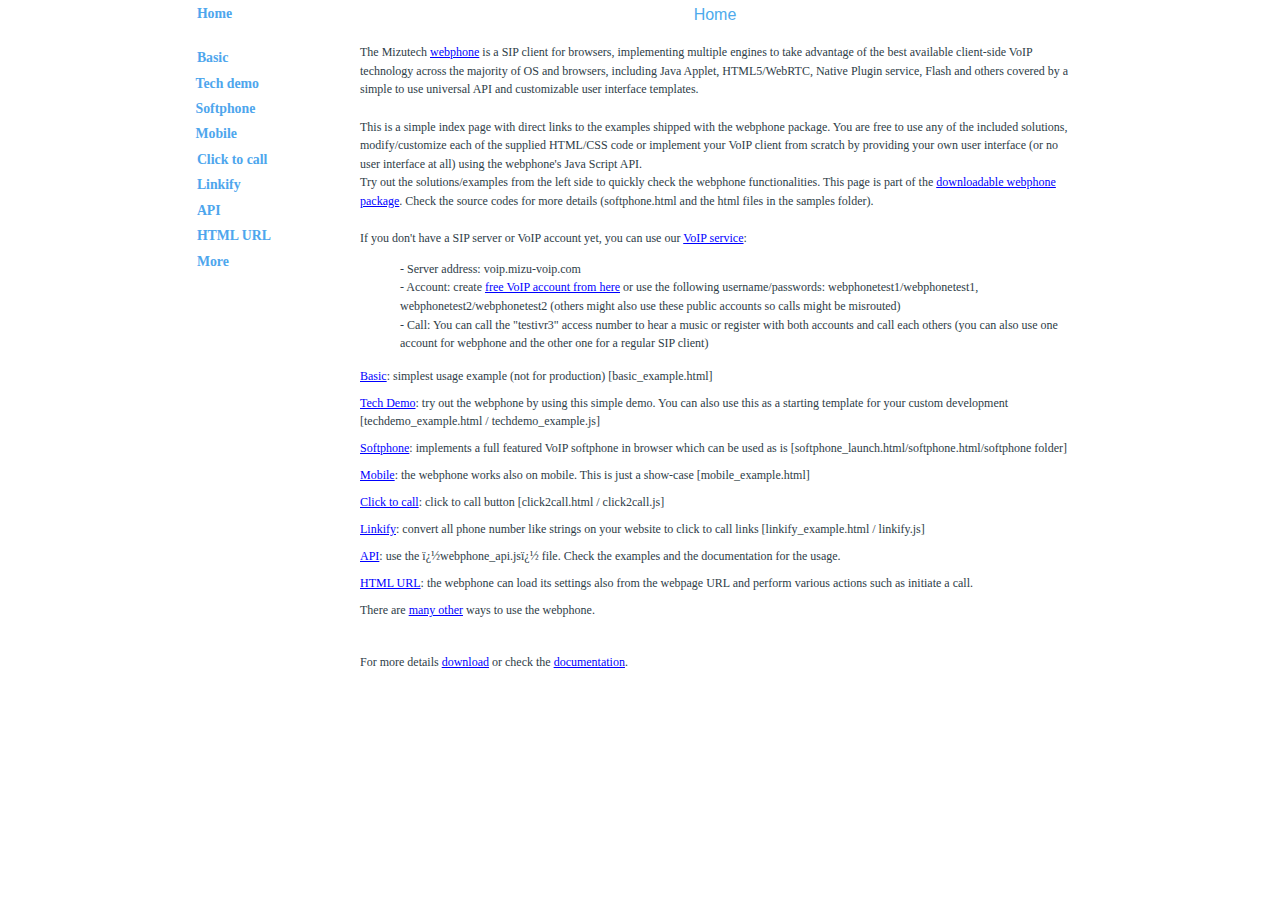
<file: index.html>
<!DOCTYPE html>
<html>
<head>
    <meta http-equiv="content-type" content="text/html; charset=windows-1252"/>
    <title>Webphone usage</title>
    <meta name="author" content="Mizutech"/>
    <style>
                #js_not_enabled { float: left; clear: both; width: 100%; height: 100%; background: #1d1d1d; color: #f00; text-transform: none; text-align: center; padding: 10px; font-size: 1.2em; }
        #header_container {
        background-image:linear-gradient(top, #cde9f7 0%, #a2cfe6 51%);
        background-image:-webkit-linear-gradient(top, #cde9f7 0%, #a2cfe6 51%);
        background-image:-moz-linear-gradient(top, #cde9f7 0%, #a2cfe6 51%);
        background-image:-ms-linear-gradient(top, #cde9f7 0%, #a2cfe6 51%);
        background-image:-webkit-gradient(
            linear,
            left top,
            left bottom,
            color-stop(0, #cde9f7),
            color-stop(0.51, #a2cfe6)
        );
        }
        body { margin: auto; padding: 0; font-family: Verdana; font-size: 12px; color:#2e3d47; text-align: center; background: #ffffff; }
        #header_container { width: 100%; margin: 0; padding-top: 1em; padding-bottom: 1em; height: 2.2em; }
        #header_container h1 { margin: 0; padding: 0; font-size: 1.9em; }
        #footer { display: inline-block; clear: both; width: 100%; 
            background-image:linear-gradient(top, #cde9f7 0%, #fff 100%);
            background-image:-webkit-linear-gradient(top, #cde9f7 0%, #fff 100%);
            background-image:-moz-linear-gradient(top, #cde9f7 0%, #fff 100%);
            background-image:-ms-linear-gradient(top, #cde9f7 0%, #fff 100%);
            background-image:-webkit-gradient(
                linear,
                left top,
                left bottom,
                color-stop(0, #cde9f7),
                color-stop(0, #cde9f7),
                color-stop(1, #fff)
            );
        }
        #footer_cp { display: block; float: right; font-size: .75em; }
        #footer_content { display: inline-block; width: 100%; margin: .5em 1.5em 1em 1.5em; text-align: left; line-height: 130%; font-size: .9em; }
        #footer_links_container { display: block; width: 100%; float: left; text-align: center; margin-top: .5em; }
        .footer_links { display: inline-block; margin-left: .3em; margin-right: .3em; }
        #main_container { line-height: 155%; width: 900px; margin: auto; display: inline-block;
                          /*background: #ecf3f8; border-right: solid 1px #a2cfe6; */
                          background: #ffffff;
        }
        
        #left { width: 150px; margin-right: 20px; float: left;  text-align: left; background: #ffffff; }
        #content { float: left; text-align: center; width: 700px; background: #ffffff; margin-bottom: 3em; margin-top: .5em; }
        #home_content, #api_content, #url_content { text-align: left; }
        .clear { width: 100%; height: 1px; float: left; clear: both; }
        #left_menu_list { float: left; width: 160px;  margin: 0; padding: 0; }
        #left_menu_list .a_menu{
            display: inline-block; width: 140px; padding-left: .5em; background: #ffffff; text-decoration: none; font-size: 1.15em; font-weight: bold; line-height: 1.7em;
            color: #4ea6ed; margin-top: 2px;
        }
        #left_menu_list .a_menu:hover { background: #abd4ea;   }
        .link_list { display: inline-block; float: left; margin: 0em 0em 2em 0em; padding-left: 0em; }
        .link_list LI { display: inline-block; float: left; clear: both; margin-bottom: .7em; }
        .jscode { color: #111; font-size: 1em; }
        .code_html_tag { color: #0000e6; }
        .code_html_commnet { color: #969696; }
        .code_js_quotes { color: #ce7b00; }
        .link { color: #2964d2; font-size: 12px; }
        .frame_conatiner { overflow: hidden; }
    </style>
    <script src="js/techdemo_example/jquery-1.9.1.min.js"></script>
    <script>
window.onload = function ()
{
    MeasurePage();
    HandlePage();
};

var timerid;
$( window ).resize(function() // window resize handling
{
    if ( typeof (timerid) !== 'undefined' && timerid !== null ) { clearTimeout(timerid); }
    timerid = setTimeout(function ()
    {
        MeasurePage();
    }, 100);
});

function HandlePage()
{
    var url = document.location.href;
    if (typeof (url) === 'undefined' || url === null) { return; }
    var pos = url.lastIndexOf('#');
    if (pos < 1) { return; }
    var pageid = url.substring(pos + 1);
    if (typeof (pageid) === 'undefined' || pageid === null) { return; }
    
    switch (pageid)
    {
        case 'basic_example':
            MenuHandler('basic');
            break;
        case 'techdemo_example':
            MenuHandler('techdemo');
            break;
        case 'softphone':
            MenuHandler('softphone');
            break;
        case 'mobile_example':
            MenuHandler('mobile');
            break;
        case 'click2call':
            MenuHandler('click2call');
            break;
        case 'linkify_example':
            MenuHandler('linkify_example');
            break;
        case 'api_example':
            MenuHandler('api');
            break;
        case 'htmlurl':
            MenuHandler('htmlurl');
            break;
        case 'more':
            MenuHandler('manymore');
            break;
    }
}

function MeasurePage()
{
    $("#content").width( $("#main_container").width() - $("#left").width() - 40 );
    $("#left").height( $("#content").height() );
}

function MenuHandler(id)
{
    if (typeof (id) === 'undefined' || id.length < 1) { return; }
    
    var open_in_new_tab = false;
// skin does not work in IE8 in iframe, so open it in new page
    if (IsIeVersion3(8) === true && (id === 'techdemo' || id === 'basic' || id === 'softphone' || id === 'mobile' || id === 'click2call' || id === 'basic_example')) { open_in_new_tab = true; }
    
    if (open_in_new_tab !== true)
    {
        $("#home_content").hide();
        $("#alternate_content").html('');
        $("#alternate_content").hide();
        $("#api_content").hide();
        $("#url_content").hide();
        $("#manymore").hide();
    }
    
    
    var ifrm_template = '<iframe allow="microphone; camera" allowfullscreen="true" frameborder="0" width="[WIDTH]" height="[HEIGHT]" src="[SOURCE]" name="[NAME]" id="[ID]" class="frame_conatiner" scrolling="no"></iframe>';
    
    if (id === 'home')
    {
        $("#home_content").show();
    }
    else if (id === 'techdemo')
    {
        var urltmp = 'samples/techdemo_example.html?isdemopage=true';
        if (open_in_new_tab === true)
        {
            window.open(urltmp);
            return;
        }

        var ifrm = ifrm_template.replace('[SOURCE]', urltmp);
        ifrm = ifrm.replace('[NAME]', 'techdemo');
        ifrm = ifrm.replace('[ID]', 'techdemo');
        ifrm = ifrm.replace('[WIDTH]', '100%');
        ifrm = ifrm.replace('[HEIGHT]', '620');
        
        $("#alternate_content").html(ifrm);
        $("#alternate_content").show();
    }
    else if (id === 'basic')
    {
        var urltmp = 'samples/basic_example.html?isdemopage=true';
        if (open_in_new_tab === true)
        {
            window.open(urltmp);
            return;
        }

        var ifrm = ifrm_template.replace('[SOURCE]', urltmp);
        ifrm = ifrm.replace('[NAME]', 'basic');
        ifrm = ifrm.replace('[ID]', 'basic');
        ifrm = ifrm.replace('[WIDTH]', '100%');
        ifrm = ifrm.replace('[HEIGHT]', '350');
        
        $("#alternate_content").html(ifrm);
        $("#alternate_content").show();
    }
    else if (id === 'softphone')
    {
        var urltmp = 'softphone.html?isdemopage=true';
        if (open_in_new_tab === true)
        {
            window.open(urltmp);
            return;
        }
        
        var ifrm = ifrm_template.replace('[SOURCE]', urltmp);
        ifrm = ifrm.replace('[NAME]', 'softphone');
        ifrm = ifrm.replace('[ID]', 'softphone');
        ifrm = ifrm.replace('[WIDTH]', '350');
        ifrm = ifrm.replace('[HEIGHT]', '540');
        
        var txt = '<span style="font-family: Tahoma, Arial ; font-size: 16px; color:#4eaaec; text-alignalign:left">Softphone</span><br><br><div>A customizable turn-key browser softphone implementation. <br />You can use it as-is or customize via the various webphone parameters <br />(or change its html/css/js after your needs if you are a JavaScript developer).</div><br />';
        $("#alternate_content").html(txt + ifrm);
        $("#alternate_content").show();
    }
    else if (id === 'mobile')
    {
        var urltmp = 'samples/mobile_example.html?isdemopage=true';
        if (open_in_new_tab === true)
        {
            window.open(urltmp);
            return;
        }

        var ifrm = ifrm_template.replace('[SOURCE]', urltmp);
        ifrm = ifrm.replace('[NAME]', 'mobile');
        ifrm = ifrm.replace('[ID]', 'mobile');
        ifrm = ifrm.replace('[WIDTH]', '350');
        ifrm = ifrm.replace('[HEIGHT]', '780');
        
        $("#alternate_content").html(ifrm);
        $("#alternate_content").show();
    }
    else if (id === 'click2call')
    {
        var urltmp = 'click2call.html?isdemopage=true';
        if (open_in_new_tab === true)
        {
            window.open(urltmp);
            return;
        }

        var ifrm = ifrm_template.replace('[SOURCE]', urltmp);
        ifrm = ifrm.replace('[NAME]', 'click2call');
        ifrm = ifrm.replace('[ID]', 'click2call');
        ifrm = ifrm.replace('[WIDTH]', '100%');
        ifrm = ifrm.replace('[HEIGHT]', '630');
        
        var extrahtml = '';
       /*
        var extrahtml = 'These configurations can be set in the .html source, but just for this online demo, you can enter the configuration below:<br /><br />' +
                        '<input type="text" placeholder="VoIP Server address" id="c2c_serveraddress"><br />' +
                        '<input type="text" placeholder="Username" id="c2c_username"><br />' +
                        '<input type="text" placeholder="Password" id="c2c_password"><br />' +
                        '<input type="text" placeholder="Callto" id="c2c_callto"><br />';
       */
        $("#alternate_content").html(ifrm + extrahtml);
        $("#alternate_content").show();
        /*
        setTimeout(function ()
        {
            var ifrm = document.getElementById('click2call');
            var iwindow = ifrm.contentWindow || ifrm;
            
            if (typeof (iwindow) === 'undefined' || iwindow === null) { return; }
            
            var c2c_serveraddress_input = document.getElementById('c2c_serveraddress');
            var c2c_username_input = document.getElementById('c2c_username');
            var c2c_password_input = document.getElementById('c2c_password');
            var c2c_destination_input = document.getElementById('c2c_callto');
            
            var serveraddress = iwindow.webphone_api.getparameter('serveraddress');
            var username = iwindow.webphone_api.getparameter('username');
            var password = iwindow.webphone_api.getparameter('password');
            var destination = iwindow.webphone_api.getparameter('destination');
            
            if (serveraddress.length > 0) { c2c_serveraddress_input.value = serveraddress; }
            if (username.length > 0) { c2c_username_input.value = username; }
            if (password.length > 0) { c2c_password_input.value = password; }
            if (destination.length > 0) { c2c_destination_input.value = destination; }
        }, 5000);*/
    }
    else if (id === 'linkify_example')
    {
        var ifrm = ifrm_template.replace('[SOURCE]', 'samples/linkify_example.html');
        ifrm = ifrm.replace('[NAME]', 'linkify_example');
        ifrm = ifrm.replace('[ID]', 'linkify_example');
        ifrm = ifrm.replace('[WIDTH]', '100%');
        ifrm = ifrm.replace('[HEIGHT]', '300');
        
        $("#alternate_content").html(ifrm);
        $("#alternate_content").show();
    }
    else if (id === 'basic_example')
    {
        var urltmp = 'samples/basic_example.html';
        if (open_in_new_tab === true)
        {
            window.open(urltmp);
            return;
        }

        var ifrm = ifrm_template.replace('[SOURCE]', urltmp);
        ifrm = ifrm.replace('[NAME]', 'basic_example');
        ifrm = ifrm.replace('[ID]', 'basic_example');
        ifrm = ifrm.replace('[WIDTH]', '100%');
        ifrm = ifrm.replace('[HEIGHT]', '350');
        
        $("#alternate_content").html(ifrm);
        $("#alternate_content").show();
    }
    else if (id === 'api')
    {
        $("#api_content").show();
    }
    else if (id === 'htmlurl')
    {
        $("#url_content").show();
    }
    else if (id === 'manymore')
    {
        $("#manymore").show();
    }
	
    else if (id === 'php_example')
    {
        var ifrm = ifrm_template.replace('[SOURCE]', 'samples/php_example.html');
        ifrm = ifrm.replace('[NAME]', 'php_example');
        ifrm = ifrm.replace('[ID]', 'php_example');
        ifrm = ifrm.replace('[WIDTH]', '100%');
        ifrm = ifrm.replace('[HEIGHT]', '700');
		
		ifrm = ifrm.replace('class="frame_conatiner"', '');
        ifrm = ifrm.replace('scrolling="no"', '');
        
        $("#alternate_content").html(ifrm);
        $("#alternate_content").show();
    }
    else if (id === 'callcenter')
    {
        var ifrm = ifrm_template.replace('[SOURCE]', 'samples/callcenter.html');
        ifrm = ifrm.replace('[NAME]', 'callcenter');
        ifrm = ifrm.replace('[ID]', 'callcenter');
        ifrm = ifrm.replace('[WIDTH]', '120%');
        ifrm = ifrm.replace('[HEIGHT]', '700');
		
		ifrm = ifrm.replace('class="frame_conatiner"', '');
        ifrm = ifrm.replace('scrolling="no"', '');
        
        $("#alternate_content").html(ifrm);
        $("#alternate_content").show();
    }
	else if (id === 'many')
    {
        var ifrm = ifrm_template.replace('[SOURCE]', 'samples/more_example.html');
        ifrm = ifrm.replace('[NAME]', 'many');
        ifrm = ifrm.replace('[ID]', 'many');
        ifrm = ifrm.replace('[WIDTH]', '100%'); 
        ifrm = ifrm.replace('[HEIGHT]', '700');
		
		ifrm = ifrm.replace('class="frame_conatiner"', '');
        ifrm = ifrm.replace('scrolling="no"', '');
        
        $("#alternate_content").html(ifrm);
        $("#alternate_content").show();
    }
    /*
    setTimeout(function ()
    {
        MeasurePage();
    }, 100);*/
}
function IsIeVersion3 (version) // :boolean  check if it is IE browser version xxx
{
    try{
    if (typeof(version) === 'undefined' || version === null) { return false; }

    var agent = navigator.userAgent;
    var msie = agent.indexOf('MSIE ');
    var currver = 0;
    if (msie > 0)
    {
        // IE 10 or older => return version number
        currver = parseInt(agent.substring(msie + 5, agent.indexOf('.', msie)), 10);
        if (version === currver) { return  true; }
    }
    } catch(err) { ; }
    return false;
}
</script>
</head>
<body lang="en-US" link="#0000ff" dir="ltr" spellcheck="false">

<div id="js_not_enabled">Enable JavaScript or click the &quot;Allow&quot; button in your browser!!!</div>
<script type="text/javascript">document.getElementById('js_not_enabled').style.display = 'none'; try{ document.getElementById('phone_app_main_container').style.display = 'none'; } catch(err) {  }</script>
<!-- <div id="header_container">
    <h1 class="western" align="center">Mizutech Webphone</h1>
</div> -->
<div id="main_container">
    <div id="left">
        <div id="left_menu_list">
            <a href="javascript:;" class="a_menu" onclick="MenuHandler('home')">Home</a><br /><br />
            <a href="javascript:;" class="a_menu" onclick="MenuHandler('basic')">Basic</a>
            <a href="javascript:;" class="a_menu" onclick="MenuHandler('techdemo')" style="padding-left: .4em;">Tech demo</a>
            <a href="javascript:;" class="a_menu" onclick="MenuHandler('softphone')" style="padding-left: .4em;">Softphone</a>
            <a href="javascript:;" class="a_menu" onclick="MenuHandler('mobile')" style="padding-left: .4em;">Mobile</a>
            <a href="javascript:;" class="a_menu" onclick="MenuHandler('click2call')">Click to call</a>
            <a href="javascript:;" class="a_menu" onclick="MenuHandler('linkify_example')">Linkify</a>
            <a href="javascript:;" class="a_menu" onclick="MenuHandler('api')">API</a>
            <a href="javascript:;" class="a_menu" onclick="MenuHandler('htmlurl')">HTML URL</a>
			<!-- <a href="javascript:;" class="a_menu" onclick="MenuHandler('php_example')">PHP</a>
			<a href="javascript:;" class="a_menu" onclick="MenuHandler('callcenter')">Call center</a> -->
			<a href="javascript:;" class="a_menu" onclick="MenuHandler('manymore')">More</a>
			<!--
            <br /><br /><br />
            <a href="https://www.mizu-voip.com/Software/WebPhone.aspx" class="a_menu" target="_blank">Homepage</a>
            <a href="https://www.mizu-voip.com/Portals/0/Files/Webphone_Documentation.pdf" class="a_menu" target="_blank">Documentation</a>
            <a href="https://www.mizu-voip.com/Portals/0/Files/webphone.zip" class="a_menu" target="_blank">Download</a>
			-->
        </div>
    </div>
    <div id="content" align="left">
        
        <!--<h3 class="western" align="center"><font size="3" style="font-size: 16pt">Usage examples</font></h3><br />-->
        <div id="home_content">
		<div style="font-family: Tahoma, Arial ; font-size: 16px; color:#4eaaec; text-align:center">Home</div><br>
		
            The Mizutech <a href="https://www.mizu-voip.com/Software/WebPhone.aspx" target="_blank">webphone</a>  is a SIP client for browsers, implementing multiple engines
to take advantage of the best available client-side VoIP
technology across the majority of OS and browsers, including Java
Applet, HTML5/WebRTC, Native Plugin service, Flash and others covered
by a simple to use universal API and customizable user interface templates.
<br /><br />
This is a simple index page with direct links to the examples shipped with the webphone package. You are free to use any of the included solutions, modify/customize each of the supplied HTML/CSS code or implement your VoIP client from scratch by providing your own user interface (or no user interface at all) using the webphone's Java Script API.
<br />
Try out the solutions/examples from the left side to quickly check the webphone functionalities. This page is part of the <a href="https://www.mizu-voip.com/Portals/0/Files/webphone.zip">downloadable webphone package</a>. Check the source codes for more details (softphone.html and the html files in the samples folder).
<br /><br /> 
If you don't have a SIP server or VoIP account yet, you can use our <a href="https://www.mizu-voip.com/Services/VoIPServices.aspx" target="_blank">VoIP service</a>:
<ul class="link_list3" style="list-style:none">
<li>- Server address: voip.mizu-voip.com</li>
<li>- Account: create <a href="https://voip.mizu-voip.com/?function=newuser" target="_blank">free VoIP account from here</a> or use the following username/passwords: webphonetest1/webphonetest1, webphonetest2/webphonetest2 (others might also use these public accounts so calls might be misrouted)</li>
<li>- Call: You can call the "testivr3" access number to hear a music or register with both accounts and call each others (you can also use one account for webphone and the other one for a regular SIP client)</li>
</ul>


            <div class="clear"><!--//--></div>
            
            <div class="clear"><!--//--></div>
            <ul class="link_list">
				<li><a href="javascript:;" onclick="MenuHandler('basic')">Basic</a>: simplest usage example (not for production) [basic_example.html]</li>
				<li><a href="javascript:;" onclick="MenuHandler('techdemo')">Tech Demo</a>: try out the webphone by using this simple demo. You can also use this as a starting template for your custom development [techdemo_example.html / techdemo_example.js]</li>
				<li><a href="javascript:;" onclick="MenuHandler('softphone')">Softphone</a>: implements a full featured VoIP softphone in browser which can be used as is [softphone_launch.html/softphone.html/softphone folder]</li>	
				<li><a href="javascript:;" onclick="MenuHandler('mobile')">Mobile</a>: the webphone works also on mobile. This is just a show-case [mobile_example.html]</li>
                <li><a href="javascript:;" onclick="MenuHandler('click2call')">Click to call</a>: click to call button [click2call.html / click2call.js]</li>
                <li><a href="javascript:;" onclick="MenuHandler('linkify_example')">Linkify</a>: convert all phone number like strings on your website to click to call links [linkify_example.html / linkify.js]</li>
				<li><a href="javascript:;" onclick="MenuHandler('api')">API</a>: use the �webphone_api.js� file. Check the examples and the documentation for the usage.</li>
				<li><a href="javascript:;" onclick="MenuHandler('htmlurl')">HTML URL</a>: the webphone can load its settings also from the webpage URL and perform various actions such as initiate a call.</li>
				<!-- <li><a href="javascript:;" onclick="MenuHandler('php_example')">PHP</a>: the webphone can be integrated easily into a PHP based website</li>
				<li><a href="javascript:;" onclick="MenuHandler('callcenter')">Call center</a>: webphone usage for callcenters</li> -->
				<li>There are <a href="javascript:;" onclick="MenuHandler('manymore')">many other</a> ways to use the webphone.</li>
            </ul>
            <br><br>
            <div class="clear"><!--//--></div>			
			<br /><br />
			For more details <a href="https://www.mizu-voip.com/Portals/0/Files/webphone.zip" target="_blank">download</a> or check the <a href="https://www.mizu-voip.com/Portals/0/Files/Webphone_Documentation.pdf" target="_blank">documentation</a>.
			<br /><br />
            <div class="clear"><!--//--></div>
        </div>
        <div id="alternate_content" style="display: none;"></div>
        <div id="api_content" style="display: none;">
<div style="font-family: Verdana ; font-size: 16px; color:#4eaaec; text-align:center">JavaScript API</div><br><br>            
The public JavaScript API can be found in "webphone_api.js" file, under global javascript namespace "webphone_api".
To be able to use the webphone as a javascript VoIP library, just copy the webphone folder to your web project and add the webphone_api.js to your page.
Simple example:<br /><br /><br />
            <div class="jscode">
                <span class="code_html_tag">&lt;head&gt;</span><br />
&nbsp;&nbsp;&nbsp;&nbsp;&nbsp;&nbsp;<span class="code_html_commnet">&lt;!--include the webphone_api.js to your webpage--&gt;</span><br />
&nbsp;&nbsp;&nbsp;&nbsp;&nbsp;&nbsp;<span class="code_html_tag">&lt;script src=</span><span class="code_js_quotes">"webphone_api.js"</span><span class="code_html_tag">&gt;&lt;/script&gt;</span><br />
<span class="code_html_tag">&lt;/head&gt;</span><br />
<span class="code_html_tag">&lt;body&gt;</span><br />
&nbsp;&nbsp;&nbsp;&nbsp;&nbsp;&nbsp;<span class="code_html_tag">&lt;script&gt;</span><br />

&nbsp;&nbsp;&nbsp;&nbsp;&nbsp;&nbsp;<span class="code_html_commnet">// IMPORTANT: Wait until the webphone is loaded, before calling any API functions</span><br />
&nbsp;&nbsp;&nbsp;&nbsp;&nbsp;&nbsp;webphone_api.onLoaded(function () {<br /><br />

&nbsp;&nbsp;&nbsp;&nbsp;&nbsp;&nbsp;&nbsp;&nbsp;&nbsp;&nbsp;&nbsp;&nbsp;<span class="code_html_commnet">//set parameters (alternatively these can be also preset in your html)</span><br />
&nbsp;&nbsp;&nbsp;&nbsp;&nbsp;&nbsp;&nbsp;&nbsp;&nbsp;&nbsp;&nbsp;&nbsp;webphone_api.setparameter(<span class="code_js_quotes">'serveraddress'</span>, SERVERADDRESS); <span class="code_html_commnet">// Replace the word in uppercase with your SIP server IP or domain name (add also the :port number if not using the standard UDP 5060)</span><br />
&nbsp;&nbsp;&nbsp;&nbsp;&nbsp;&nbsp;&nbsp;&nbsp;&nbsp;&nbsp;&nbsp;&nbsp;webphone_api.setparameter(<span class="code_js_quotes">'username'</span>, USERNAME); <span class="code_html_commnet">// Replace the word in uppercase with a valid SIP extension username</span><br />
&nbsp;&nbsp;&nbsp;&nbsp;&nbsp;&nbsp;&nbsp;&nbsp;&nbsp;&nbsp;&nbsp;&nbsp;webphone_api.setparameter(<span class="code_js_quotes">'password'</span>, PASSWORD); <span class="code_html_commnet">// Replace the word in uppercase with the password for the above user</span><br />
&nbsp;&nbsp;&nbsp;&nbsp;&nbsp;&nbsp;&nbsp;&nbsp;&nbsp;&nbsp;&nbsp;&nbsp;<span class="code_html_commnet">//see the �Parameters� section in the documentation for more options</span><br /><br />
&nbsp;&nbsp;&nbsp;&nbsp;&nbsp;&nbsp;&nbsp;&nbsp;&nbsp;&nbsp;&nbsp;&nbsp;<span class="code_html_commnet">//start the webphone (optional but recommended)</span><br />
&nbsp;&nbsp;&nbsp;&nbsp;&nbsp;&nbsp;&nbsp;&nbsp;&nbsp;&nbsp;&nbsp;&nbsp;webphone_api.start();<br />
&nbsp;&nbsp;&nbsp;&nbsp;&nbsp;&nbsp;&nbsp;&nbsp;&nbsp;&nbsp;&nbsp;&nbsp;<span class="code_html_commnet">//make a call (usually initiated by user action, such as click on a click to call button)</span><br />
&nbsp;&nbsp;&nbsp;&nbsp;&nbsp;&nbsp;&nbsp;&nbsp;&nbsp;&nbsp;&nbsp;&nbsp;webphone_api.call(number);<br />
&nbsp;&nbsp;&nbsp;&nbsp;&nbsp;&nbsp;&nbsp;&nbsp;&nbsp;&nbsp;&nbsp;&nbsp;<span class="code_html_commnet">//hangup</span><br />
&nbsp;&nbsp;&nbsp;&nbsp;&nbsp;&nbsp;&nbsp;&nbsp;&nbsp;&nbsp;&nbsp;&nbsp;webphone_api.hangup();<br />
&nbsp;&nbsp;&nbsp;&nbsp;&nbsp;&nbsp;&nbsp;&nbsp;&nbsp;&nbsp;&nbsp;&nbsp;<span class="code_html_commnet">//send instant message</span><br />
&nbsp;&nbsp;&nbsp;&nbsp;&nbsp;&nbsp;&nbsp;&nbsp;&nbsp;&nbsp;&nbsp;&nbsp;webphone_api.sendchat(number, message);<br />
&nbsp;&nbsp;&nbsp;&nbsp;&nbsp;&nbsp;});<br />
&nbsp;&nbsp;&nbsp;&nbsp;&nbsp;&nbsp;<span class="code_html_tag">&lt;/script&gt;</span><br />
<span class="code_html_tag">&lt;/body&gt;</span>
<br /><br /><br />
For more details consult the Javascript API section in the <a href="https://www.mizu-voip.com/Portals/0/Files/Webphone_Documentation.pdf" target="_blank">documentation</a>.
<br />
            </div>
        </div>
        <div id="url_content" style="display: none;">
		<div style="font-family: Verdana; font-size: 16px; color:#4eaaec; text-align:center">HTML URL</div><br><br>
The webphone can load its settings also from the webpage URL and perform various actions such as initiate a call. All the documented parameters can be used, prefixed
with �wp_�.<br /><br />
Example to trigger a call with the softphone by html url parameters:<br />
<span class="link">http://www.yourwebsite.com/webphonedir/softphone.html?wp_serveraddress=YOURSIPDOMAIN&wp_username=USERNAME&wp_password=PASSWORD&wp_callto=CALLEDNUMBER</span><br /><br />
Example to trigger a call with the clicktocall by html url parameters:<br />
<span class="link">http://www.yourwebsite.com/webphonedir/click2call.html?wp_serveraddress=YOURSIPDOMAIN&wp_username=USERNAME&wp_password=PASSWORD&wp_callto=CALLEDNUMBER</span><br /><br />
A working example using the click to call button:<br />
<a href="https://www.webvoipphone.com/webphone_online_demo/click2call.html?wp_serveraddress=voip.mizu-voip.com&wp_username=webphonetest1&wp_password=webphonetest1&wp_callto=testivr3&wp_autoaction=1" target="_blank">https://www.webvoipphone.com/webphone_online_demo/click2call.html?wp_serveraddress=voip.mizu-voip.com&wp_username=webphonetest1&wp_password=webphonetest1&wp_callto=testivr3&wp_autoaction=1</a>
<br /><br />
A working example using the softhone skin:<br />
<a href="https://www.webvoipphone.com/webphone_online_demo/softphone.html?wp_serveraddress=voip.mizu-voip.com&wp_username=webphonetest1&wp_password=webphonetest1&wp_callto=testivr3&wp_autoaction=1" target="_blank">https://www.webvoipphone.com/webphone_online_demo/samples/click2call.html?wp_serveraddress=voip.mizu-voip.com&wp_username=webphonetest1&wp_password=webphonetest1&wp_callto=testivr3&wp_autoaction=1</a>
<br /><br />
Example trigger chat by html parameters<br />
<span class="link">http://www.yourwebsite.com/webphonedir/softphone.html?wp_serveraddress=YOURSIPDOMAIN&wp_username=USERNAME&wp_password=PASSWORD&wp_sendchat=TEXT&wp_to=DESTINATION</span><br /><br />
Note: you should use clear text password only if the account is locked on your server (can�t call costly outside numbers). Otherwise you should pass it encrypted or
use MD5 instead.<br /><br />
        </div>
    
	
	<div id="manymore" style="display: none;">
		<div style="font-family: Verdana; font-size: 16px; color:#4eaaec; text-align:center">Many more</div><br><br>
<div style="text-align:left">There are many other ways to use the webphone. See the "Usage examples" on the <a href="https://www.mizu-voip.com/Software/WebPhone.aspx" target="_blank">home page</a> for some suggestions. 
	You can create your own solutions for scratch using the WebPhone API or modify the existing examples after your needs. 
	There is no need for any JavaScipt or other development knowledge if you just need a web softphone or click to call solution for your website. (Use the "softphone.html" or the "click2call.html" as-is or customize them after your needs viat the webphone parameters which you can set in the "webphone_api.js" file).
	<br />
	You can also find various other examples from the webphone documentation. For example <a href="https://www.mizu-voip.com/Portals/0/Files/voicerechandler.txt" target="_blank">php voice recording upload</a>,  <a href="https://www.mizu-voip.com/Portals/0/Files/SalesforceWebPhone.pdf" target="_blank">salesforce web sip client integration</a> or see the "multipage_example.html" about using a single webphone instances across all web pages.
	<br />
	For a quick tutorial, check <a href="https://www.mizu-voip.com/Support/Wiki/tabid/99/Default.aspx?topic=WebPhone+Quick+Start" target="_blank">here</a>.
	
	<br />
	<br />
	The rest is your imagination.
<br>

</div>
</div>
    </div>
<!-- <div id="footer">
    <div id="footer_content">
        Problems running the demo? Send an email to <a href="mailto:webphone@mizu-voip.com?subject=Webphone">webphone@mizu-voip.com</a> with a 
        short description about the problem/question with the <br /> <a href="https://www.mizu-voip.com/Support/Wiki/tabid/99/Default.aspx?topic=Webphone+logs" target="_blank">browser console logs</a> about your attempt and we will check it asap. If possible please send us also a test account valid on your SIP server.
        <br /><br />
        <div id="footer_links_container">
            <span class="footer_links"><a href="https://www.mizu-voip.com/" target="_blank">Mizutech</a></span>|
            <span class="footer_links"><a href="https://www.mizu-voip.com/Software/WebPhone.aspx" target="_blank">Webphone</a></span>|
            <span class="footer_links"><a href="https://www.mizu-voip.com/Portals/0/Files/Webphone_Documentation.pdf" target="_blank">Documentation</a></span>|
            <span class="footer_links"><a href="https://www.mizu-voip.com/Portals/0/Files/webphone.zip" target="_blank">Download</a></span>|
            <span class="footer_links"><a href="https://www.mizu-voip.com/Support.aspx" target="_blank">Support</a></span>|
            <span class="footer_links"><a href="https://www.mizu-voip.com/Company/Contact.aspx" target="_blank">Contact</a></span>
        </div>
    </div>
    <div id="footer_cp">Copyright (c) 2017 Mizutech S.R.L.</div>
</div>
</div> -->
</body>
</html>
</file>
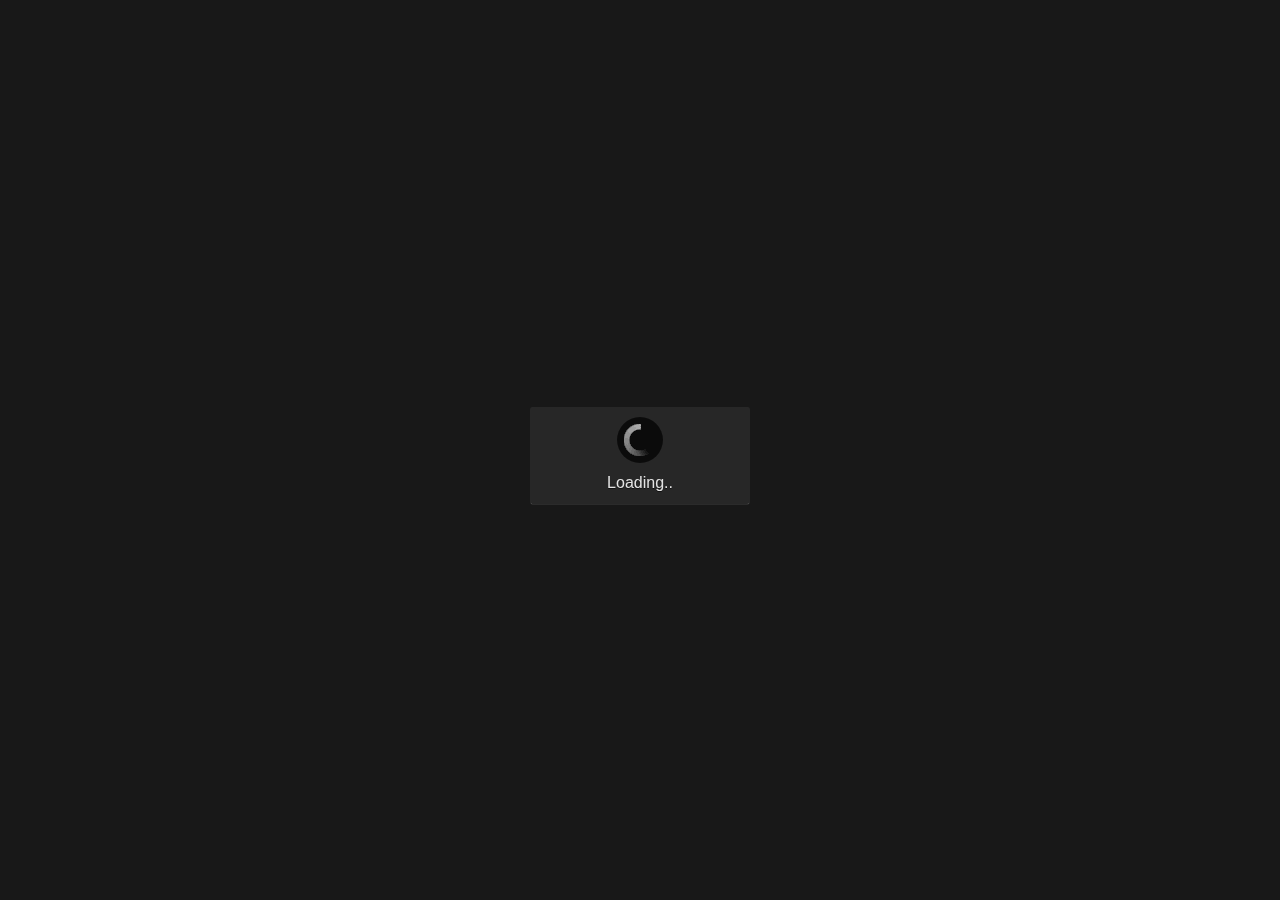
<file: softphone.html>
<!DOCTYPE html>


<!--  
This file contains the source code of the softphone skin. To add or remove any elements of the skin, you have to edit this file.
The skin is built as a single-page application.
Each page starts with a <div id="page_[PAGE_NAME]" class="all_app_pages" data-role="page"> element, containing attribute: data-role="page"
The content of the page can be found in <div> element with attribute: class="ui-content"
The skin API can be found in file: webphone_api.js.
Read more details in the webphone documentation: "Web Dialer/Softphone" chapter.
-->


<html>
<head>
    <meta charset="utf-8" />
    <meta name="format-detection" content="telephone=no" />
    <meta name="viewport" content="user-scalable=no, initial-scale=1, maximum-scale=1, minimum-scale=1, width=device-width, height=device-height, target-densitydpi=device-dpi" />
    <meta name="apple-mobile-web-app-capable" content="yes" />
    <meta name="apple-mobile-web-app-status-bar-style" content="black" />
    <link rel="shortcut icon" href="favicon.ico"/>
    <title>Softphone</title>

    <link rel="stylesheet" href="css/softphone/index.css" />
<!-- Themes -->
    <link rel="stylesheet" href="css/softphone/themes/wphone_1.0.css" /><!-- instead of: <link rel="stylesheet" href="css/jquery.mobile-1.4.2.min.css" />-->
    <link rel="stylesheet" href="css/softphone/themes/jquery.mobile.icons.min.css" />
    <link rel="stylesheet" href="css/softphone/jquery.mobile.structure-1.4.2.css" />
    <link rel="stylesheet" href="css/softphone/mainlayout.css" />

    <script>window.pageissdk = false;</script>
    <script src="webphone_api.js?jscodeversion=783"></script>


</head>
<body spellcheck="false">
<div id="loading_bg_txt">Loading App...</div>
<div class="app" id="phone_app_main_container">
<div id="js_not_enabled">Enable JavaScript or click the &quot;Allow&quot; button in your browser!!!</div>
<script type="text/javascript">document.getElementById('js_not_enabled').style.display = 'none'; try{ document.getElementById('phone_app_main_container').style.display = 'none'; } catch(err) {  }</script>

<!-- Settings Page -->
<div id="page_settings" class="all_app_pages" data-role="page">
    <div id="settings_header" data-role="header" data-theme="b">
        <div id="settings_additional_header">
            <div class="additional_header_left">
                <button id="btn_back_settings" class="btn_header_back ui-btn"><b>&LT;</b>&nbsp;_Settings</button><span id="app_name_settings">&nbsp;</span>
            </div>
            <div id="settings_page_title" class="additional_header_middle">Settings</div>
            <div class="additional_header_right">
                <a href="#settings_menu" id="btn_settings_menu" data-rel="popup" class="btn_toolbar_menu ui-btn ui-icon-bars ui-btn-icon-notext" data-transition="slidedown">Menu</a>
                <div id="settings_menu" class="options_menu" data-role="popup">
                    <ul id="settings_menu_ul" data-role="listview" data-inset="true" data-icon="false">
                        <!--<li data-role="divider" data-theme="b">Choose an action</li>
                        <li id="test_id"><a href="javascript:;" id="menuitem_test">View details</a></li>-->
                    </ul>
                </div>
            </div>
            <div class="separator_line_thick"><!--//--></div>
            <div class="extra_header" id="extra_header_settings"></div>
        </div>
    </div>
    
    <div id="page_settings_content" role="main" class="ui-content" data-theme="b" data-content-theme="b">
        <ul id="settings_list" class="mlistview" data-role="listview" data-theme="b" data-divider-theme="b" data-inset="true" data-filter="true" data-filter-placeholder="Search Settings">
        </ul>
        <div id="loginpage_container" class="ui-field-contain">
            <div id="loginpage">
                <div id="logologinpage">
                    <!--<img src="images/logo.png" style="border: 0;">&nbsp;&nbsp;<div></div>-->
                </div>
                <input name="lp_serveraddress" id="lp_serveraddress" placeholder="Server" value="" type="text" autocapitalize="off">
                <input name="lp_username" id="lp_username" placeholder="Username" value="" type="text" autocapitalize="off">
                <input name="lp_password" id="lp_password" placeholder="Password" value="" type="text" autocapitalize="off">
                <button id="lp_btn_login" class="ui-btn ui-btn-corner-all ui-btn-b noshadow">Login</button>
                <a href="javascript:;" id="a_newuser" target="_blank">Sign up</a><br />
                <a href="javascript:;" id="a_forgotpassword" target="_blank">Forgot password</a>
                <button id="lp_btn_custom" class="ui-btn ui-btn-corner-all ui-btn-b noshadow" style="display:none;">_Custom</button>
            </div>
        </div>
        <div id="settings_copyright" style="display: none;">
            <a href="https://www.mizu-voip.com/Software/WebPhone.aspx" target="_blank" title="Provider">Powered by Mizutech WebPhone &reg;</a>
        </div>
        <div id="settings_engine" style="display: none;">
            <a href="javascript:;" target="_blank" id="btn_settings_engine" class="ui-btn noshadow btn_engine" ><span id="settings_engine_title" class="engine_title">Choose engine</span><br /><span id="settings_engine_msg" class="engine_msg"></span></a>
            <a href="javascript:;" id="btn_settings_engine_close" class="ui-btn ui-btn-inline ui-icon-delete ui-btn-icon-notext"></a>
        </div>
    </div>
</div>
<!-- END Settings Page -->

<!-- Dialpad Page -->
<div id="page_dialpad" class="all_app_pages" data-role="page" data-theme="b">
    <!--Notification panel-->
    <div data-role="panel" id="dialpad_not" class="notification_panel" data-position="left" data-display="overlay" data-theme="b">
        <div class="not_panel_title">_Notifications</div>
        <ul class="notification_list" id="dialpad_notification_list" data-role="listview" data-inset="true" data-icon="false" data-theme="b">
            <!--<li data-role="divider" data-theme="b">Notifications</li>-->
            <!--<li>
                <a id="dialpad_notitem_[NOTID]" class="nt_anchor">
                    <div class="nt_title">Missed call from:</div>
                    <div class="nt_desc">1234335358</div>
                    <div class="nt_date">Aug, 26 10:55</div>
                </a>
                <a id="dialpad_notmenu_[NOTID]" class="ui-btn ui-btn-inline ui-icon-delete nt_menu">hint_clear</a>
            </li>-->
        </ul>
        <a href="javascript:;" data-rel="close" class="ui-btn ui-mini ui-shadow ui-corner-all ui-btn-b ui-btn-inline not_close_btn">_Close</a>
    </div>
    <!--End notification panel-->
    <div id="dialpad_header" data-role="header">
        <div id="dialpad_engine" style="display: none;">
            <a href="javascript:;" target="_blank" id="btn_dialpad_engine" class="ui-btn noshadow btn_engine" ><span id="dialpad_engine_title" class="engine_title">Choose engine</span><br /><span id="dialpad_engine_msg" class="engine_msg"></span></a>
            <a href="javascript:;" id="btn_dialpad_engine_close" class="ui-btn ui-btn-inline ui-icon-delete ui-btn-icon-notext"></a>
        </div>
        <div id="dialpad_additional_header">
            <div id="headertext_settings" style="display: none;" class="header_text"></div>
            <div class="additional_header_left" id="dialpad_additional_header_left">
                <div id="dialpad_presence"></div><div><span id="app_name_dialpad"></span></div>
            </div>
            <div id="dialpad_title" class="additional_header_middle">Phone</div><!--<div class="notification" id="dialpad_notification"></div>-->
            <div class="additional_header_right" id="dialpad_additional_header_right">
                <span id="dialpad_not_counter" class="ui-li-count ui-btn-corner-all not_btn_counter" style="display: none;"></span>
                <a href="#dialpad_not" id="dialpad_not_btn" class="ui-btn ui-shadow ui-btn-inline ui-mini ui-icon-info ui-btn-icon-notext not_header_btn" style="display: none;">Clear</a>
                <a href="#dialpad_menu" id="btn_dialpad_menu" data-rel="popup" class="btn_toolbar_menu ui-btn ui-icon-bars ui-btn-icon-notext" data-transition="slidedown">Menu</a>

                <div id="dialpad_menu" class="options_menu" data-role="popup">
                    <ul id="dialpad_menu_ul" data-role="listview" data-inset="true" data-icon="false" data-theme="a">
                    </ul>
                </div>
            </div>
            <div class="separator_line_thick"><!--//--></div>
        </div>
        <div class="status_container">
            <img src="images/icon_encrypt.png" class="img_encrypt" title="Encrypted"><div class="status" id="status_dialpad">&nbsp;</div>
            <div class="curr_user" id="curr_user_dialpad">&nbsp;</div>
        </div>
        <div class="clear_float"><!--//--></div>
        <div class="navigation_bar" data-role="navbar" data-iconpos="top">
            <ul id="ul_nav_dp">
                <li><a id="nav_dp_dialpad" data-transition="slide" data-icon="" class="ui-btn-active ui-state-persist"><img src="images/tab_dialpad.png" alt="dialpad" /></a></li>
                <li id="li_nav_dp_ct"><a id="nav_dp_contacts" data-transition="slide" data-icon=""><img src="images/tab_contacts.png" alt="contacts" /></a></li>
                <li id="li_nav_dp_ch"><a id="nav_dp_callhistory" data-transition="slide" data-icon=""><img src="images/tab_callog.png" alt="call history" /></a></li>
            </ul>
        </div>
        <div class="extra_header" id="extra_header_dialpad"></div>
    </div>
    <div id="page_dialpad_content" role="main" class="ui-content">
        <div class="ui-grid-a" id="phone_number_container">
            <div class="ui-block-a"><input name="" id="phone_number" placeholder="Phone Nr or SIP uri_" value="" type="text" class="ui-input-text" autocapitalize="off" /></div>
            <div class="ui-block-b"><button id="btn_backspace" class="ui-btn-a noshadow" ><img src="images/btn_backspace_txt.png" id="btn_backspace_img" alt="backspace" /></button></div>
            <div id="disprate_container" style="display: none;">&nbsp;</div>
        </div>
        
        <ul id="dialpad_list" class="mlistview" data-role="listview" data-split-icon="bars" data-split-theme="b" data-theme="b" data-divider-theme="b" data-inset="true">
<!--            <li id="ch_item_0" data-theme="b"><a class="ch_anchor">
        	<div class="item_container">
                    <div class="ch_type">
                        <img src="images/icon_call_outgoing.png" />
                    </div>
                    <div class="ch_data">
                	<div class="ch_name">John Smith</div>
                        <div class="ch_number">40123456789</div>
                    </div>
                    <div class="ch_date">Aug, 26 2013 10:55</div>
		</div>
            </a>
            </li>-->
        </ul>
       
        <div class="clear_float"><!--//--></div>
        <div class="separator_color_bg"><!--//--></div>


        <div class="ui-grid-b" id="dialpad_btn_grid">
            <div class="ui-block-a"><button id="btn_dp_1" class="ui-btn noshadow" ><span class="number">1</span><span class="smalltext">&nbsp;&nbsp;&nbsp;&nbsp;&nbsp;&nbsp;&nbsp;&nbsp;</span></button></div>
            <div class="ui-block-b"><button id="btn_dp_2" class="ui-btn noshadow" ><span class="number">2</span><span class="smalltext">ABC</span></button></div>
            <div class="ui-block-c"><button id="btn_dp_3" class="ui-btn noshadow" ><span class="number">3</span><span class="smalltext">DEF&nbsp;&nbsp;&nbsp;&nbsp;</span></button></div>

            <div class="ui-block-a"><button id="btn_dp_4" class="ui-btn noshadow" ><span class="number">4</span><span class="smalltext">GHI&nbsp;&nbsp;&nbsp;&nbsp;</span></button></div>
            <div class="ui-block-b"><button id="btn_dp_5" class="ui-btn noshadow" ><span class="number">5</span><span class="smalltext">JKL&nbsp;</span></button></div>
            <div class="ui-block-c"><button id="btn_dp_6" class="ui-btn noshadow" ><span class="number">6</span><span class="smalltext">MNO&nbsp;&nbsp;</span></button></div>

            <div class="ui-block-a"><button id="btn_dp_7" class="ui-btn noshadow" ><span class="number">7</span><span class="smalltext">PQRS</span></button></div>
            <div class="ui-block-b"><button id="btn_dp_8" class="ui-btn noshadow" ><span class="number">8</span><span class="smalltext">TUV</span></button></div>
            <div class="ui-block-c"><button id="btn_dp_9" class="ui-btn noshadow" ><span class="number">9</span><span class="smalltext">WXYZ</span></button></div>

            <div class="ui-block-a"><button id="btn_dp_ast" class="ui-btn noshadow" ><span id="dialpad_asterisk" class="number">&lowast;</span><span class="smalltext">&nbsp;&nbsp;&nbsp;&nbsp;&nbsp;&nbsp;&nbsp;&nbsp;&nbsp;</span></button></div>
            <div class="ui-block-b"><button id="btn_dp_0" class="ui-btn noshadow" ><span class="number">0</span><span class="smalltext">+&nbsp;&nbsp;&nbsp;&nbsp;&nbsp;</span></button></div>
            <div class="ui-block-c"><button id="btn_dp_diez" class="ui-btn noshadow" ><span class="number">#</span><span class="smalltext">&nbsp;&nbsp;&nbsp;&nbsp;&nbsp;&nbsp;&nbsp;&nbsp;&nbsp;</span></button></div>

            <div class="separator_color_bg"><!--//--></div>
        </div>
    </div>
    <!--<div data-role="footer" data-position="fixed" data-tap-toggle="false" id="dialpad_footer">-->
    <div data-role="footer" data-tap-toggle="false" id="dialpad_footer">
        <div class="ui-grid-b" id="dialpad_call_grid">
            <!--<div class="ui-block-a" id="btn_voicemail"><button class="ui-btn noshadow"><img src="images/btn_voicemail_txt.png" alt="voicemail" /></button></div>-->
            <div class="ui-block-a" id="btn_showhide_numpad">
                <button class="ui-btn noshadow"><img src="images/btn_numpad_txt.png" id="btn_showhide_numpad_img" alt="numpad" /></button>
                <span id="dialpad_voicemail_counter" class="ui-li-count ui-btn-corner-all" style="display: none;"></span>
            </div>
            <div class="ui-block-b" id="btn_call"><button class="ui-btn noshadow ui-btn-c"><img src="images/btn_call_txt.png" alt="call" /></button></div>
            <div class="ui-block-c" id="btn_message">
                <button class="ui-btn noshadow"><img src="images/icon_message.png" id="btn_message_img" alt="message" /></button>
                <span id="dialpad_message_counter" class="ui-li-count ui-btn-corner-all" style="display: none;"></span>
            </div>
        </div>

        <div id="footertext_dialpad" style="display: none;" class="header_text"></div>
        <div id="advert_dialpad" class="advert_container">
            <iframe frameborder="0" width="100%" scrolling="no" src="" name="advert_frame" id="advert_dialpad_frame"></iframe>
        </div>
    </div>
</div>
<!-- END Dialpad Page -->


<!-- ContactsList Page -->
<div id="page_contactslist" class="all_app_pages" data-role="page">
    <!--Notification panel-->
    <div data-role="panel" id="contactslist_not" class="notification_panel" data-position="left" data-display="overlay" data-theme="b">
        <div class="not_panel_title">_Notifications</div>
        <ul class="notification_list" id="contactslist_notification_list" data-role="listview" data-inset="true" data-icon="false" data-theme="b">
        </ul>
        <a href="javascript:;" data-rel="close" class="ui-btn ui-mini ui-shadow ui-corner-all ui-btn-b ui-btn-inline not_close_btn">_Close</a>
    </div>
    <!--End notification panel-->
    <div id="contactslist_header" data-role="header" data-theme="b">
        <div id="contactslist_additional_header">
            <div id="headertext_contactslist" style="display: none;" class="header_text"></div>
            <div class="additional_header_left" id="contactslist_additional_header_left">
                <div id="contactslist_presence"></div><div><span id="app_name_contactslist"></span></div>
            </div>
            <div id="ctlist_title" class="additional_header_middle">Contacts</div><!--<div class="notification" id="contactslist_notification"></div>-->
            <div class="additional_header_right" id="contactslist_additional_header_right">
                <span id="contactslist_not_counter" class="ui-li-count ui-btn-corner-all not_btn_counter" style="display: none;"></span>
                <a href="#contactslist_not" id="contactslist_not_btn" class="ui-btn ui-shadow ui-btn-inline ui-mini ui-icon-info ui-btn-icon-notext not_header_btn" style="display: none;">Clear</a>
                <a href="#contactslist_menu" id="btn_contactslist_menu" data-rel="popup" class="btn_toolbar_menu ui-btn ui-icon-bars ui-btn-icon-notext" data-transition="slidedown">Menu</a>

                <div id="contactslist_menu" class="options_menu" data-role="popup">
                    <ul id="contactslist_menu_ul" data-role="listview" data-inset="true" data-icon="false" data-theme="a">
                    </ul>
                </div>
            </div>
            <div class="separator_line_thick"><!--//--></div>
        </div>
        <div class="status_container">
            <img src="images/icon_encrypt.png" class="img_encrypt" title="Encrypted"><div class="status" id="status_contactslist">&nbsp;</div>
            <div class="curr_user" id="curr_user_contactslist">&nbsp;</div>
        </div>
        <div class="navigation_bar" data-role="navbar" data-iconpos="top">
            <ul id="ul_nav_ct">
                <li><a id="nav_ct_dialpad" data-transition="slide" data-direction="reverse" data-icon=""><img src="images/tab_dialpad.png" alt="dialpad" /></a></li>
                <li><a id="nav_ct_contacts" data-transition="slide" data-icon="" class="ui-btn-active ui-state-persist"><img src="images/tab_contacts.png" alt="contacts" /></a></li>
                <li id="li_nav_ct_ch"><a id="nav_ct_callhistory" data-transition="slide" data-icon=""><img src="images/tab_callog.png" alt="call history" /></a></li>
            </ul>
        </div>
        <div class="extra_header" id="extra_header_contactslist"></div>
    </div>
    <div role="main" class="ui-content" id="page_contactslist_content" data-theme="b" data-content-theme="b">
        <div id="togglecontact_container" style="display: none;">
        <select id="togglecontact" name="togglecontact" data-role="flipswitch">
            <option value="off">Server contacts</option>
            <option value="on">All contacts</option>
        </select>
    </div>
        <ul id="contactslist_list"  class="mlistview" data-role="listview" data-theme="b" data-divider-theme="b" data-inset="true" data-filter="true" data-filter-placeholder="Search Contacts" data-icon="false" data-autodividers="true">
            <!--<li id="contact_0"><a href="javascript:void(0)" data-transition="slide">John Smith</a></li>-->
        </ul>
    </div>
    <div id="footertext_contactslist" style="display: none;" class="header_text"></div>
    <div id="advert_contactslist" class="advert_container">
        <iframe frameborder="0" width="100%" scrolling="no" src="" name="advert_frame" id="advert_contactslist_frame"></iframe>
    </div>
</div>
<!-- END ContactsList Page -->


<!-- ContactDetails Page -->
<div id="page_contactdetails" class="all_app_pages" data-role="page">
    <div id="contactdetails_header" data-role="header" data-theme="b">
        <div id="contactdetails_additional_header">
            <div class="additional_header_left">
                <a id="ctdetails_btnback" class="btn_header_back ui-btn" data-rel="back"><b>&LT;</b>&nbsp;All Contacts</a>
            </div>
            <div id="contactdetails_title" class="additional_header_middle">Info</div>
            <div class="additional_header_right">
                <a href="#contactdetails_menu" id="btn_contactdetails_menu" data-rel="popup" class="btn_toolbar_menu ui-btn ui-icon-bars ui-btn-icon-notext" data-transition="slidedown">Menu</a>

                <div id="contactdetails_menu" class="options_menu" data-role="popup">
                    <ul id="contactdetails_menu_ul" data-role="listview" data-inset="true" data-icon="false" data-theme="a">
                    </ul>
                </div>
            </div>
            <div class="separator_line_thick"><!--//--></div>
        </div>
    </div>
    <div id="page_contactdetails_content" role="main" class="ui-content"  data-theme="b" data-content-theme="b">
        
        <!--<div id="contact_name"><p>John Smith</p><div id="contact_favorite"><img id="btn_contactdetails_favorite" src="images/btn_star_off_normal_holo_light.png" /></div></div>
        <div id="ct_entry_0" class="cd_container">
            <div id="cd_call_1" class="cd_call">
                <div class="cd_data">
                    <div class="cd_type">Call home</div>
                    <div class="cd_number">40123456789</div>
                </div>
                <div class="cd_icon">
                    <img src="images/icon_call.png" />
                </div>
            </div>
        </div>
        <div id="ct_entry_1" class="cd_container">
            <div id="cd_msg_1" class="cd_call">
                <div class="cd_data">
                    <div class="cd_type">Send message</div>
                    <div class="cd_number">40123456789</div>
                </div>
                <div class="cd_icon">
                    <img src="images/icon_message.png" />
                </div>
            </div>
        </div>
        <div id="ct_edit_entry" class="cd_container">
            <div id="ct_edit_entry_button" class="cd_call">
                <div class="cd_button">Edit contact</div>
            </div>
        </div>
        <div id="ct_delete_entry" class="cd_container">
            <div id="ct_delete_entry_button" class="cd_call">
                <div class="cd_button">Delete contact</div>
            </div>
        </div>
        <div id="ct_allcontacts_entry" class="cd_container">
            <div id="ct_allcontacts_entry_button" class="cd_call">
                <div class="cd_button">All contacts</div>
            </div>
        </div>-->
    </div>
</div>
<!-- END ContactDetails Page -->


<!-- CallHistoryList Page -->
<div id="page_callhistorylist" class="all_app_pages" data-role="page">
    <!--Notification panel-->
    <div data-role="panel" id="callhistorylist_not" class="notification_panel" data-position="left" data-display="overlay" data-theme="b">
        <div class="not_panel_title">_Notifications</div>
        <ul class="notification_list" id="callhistorylist_notification_list" data-role="listview" data-inset="true" data-icon="false" data-theme="b">
        </ul>
        <a href="javascript:;" data-rel="close" class="ui-btn ui-mini ui-shadow ui-corner-all ui-btn-b ui-btn-inline not_close_btn">_Close</a>
    </div>
    <!--End notification panel-->
    <div id="callhistorylist_header" data-role="header" data-theme="b">
        <div id="callhistorylist_additional_header">
            <div id="headertext_callhistorylist" style="display: none;" class="header_text"></div>
            <div class="additional_header_left" id="callhistorylist_additional_header_left">
                <div id="callhistorylist_presence"></div><div><span id="app_name_callhistorylist"></span></div>
            </div>
            <div id="chlist_title" class="additional_header_middle">Call history</div><!--<div class="notification" id="callhistorylist_notification"></div>-->
            <div class="additional_header_right" id="callhistorylist_additional_header_right">
                <span id="callhistorylist_not_counter" class="ui-li-count ui-btn-corner-all not_btn_counter" style="display: none;"></span>
                <a href="#callhistorylist_not" id="callhistorylist_not_btn" class="ui-btn ui-shadow ui-btn-inline ui-mini ui-icon-info ui-btn-icon-notext not_header_btn" style="display: none;">Clear</a>
                <a href="#callhistorylist_menu" id="btn_callhistorylist_menu" data-rel="popup" class="btn_toolbar_menu ui-btn ui-icon-bars ui-btn-icon-notext" data-transition="slidedown">Menu</a>

                <div id="callhistorylist_menu" class="options_menu" data-role="popup">
                    <ul id="callhistorylist_menu_ul" data-role="listview" data-inset="true" data-icon="false" data-theme="a">
                    </ul>
                </div>
            </div>
            <div class="separator_line_thick"><!--//--></div>
        </div>
        <div class="status_container">
            <img src="images/icon_encrypt.png" class="img_encrypt" title="Encrypted"><div class="status" id="status_callhistorylist">&nbsp;</div>
            <div class="curr_user" id="curr_user_callhistorylist">&nbsp;</div>
        </div>
        <div class="navigation_bar" data-role="navbar" data-iconpos="top">
            <ul id="ul_nav_ch">
                <li><a id="nav_ch_dialpad" data-transition="slide" data-direction="reverse" data-icon=""><img src="images/tab_dialpad.png" alt="dialpad" /></a></li>
                <li id="li_nav_ch_ct"><a id="nav_ch_contacts" data-transition="slide" data-direction="reverse" data-icon=""><img src="images/tab_contacts.png" alt="contacts" /></a></li>
                <li><a id="nav_ch_callhistory" data-transition="slide" data-icon="" class="ui-btn-active ui-state-persist"><img src="images/tab_callog.png" alt="call history" /></a></li>
            </ul>
        </div>
        <div class="extra_header" id="extra_header_callhistorylist"></div>
    </div>
    <div role="main" class="ui-content" id="page_callhistorylist_content" data-theme="b" data-content-theme="b">
        <ul id="callhistorylist_list" class="mlistview" data-role="listview" data-theme="b" data-divider-theme="b" data-inset="true" data-icon="false">
            <!--<li id="ch_item_0" data-theme="b"><a href="javascript:void(0)" class="ch_anchor" data-transition="slide">
        	<div class="item_container">
                    <div class="ch_type">
                        <img src="images/icon_call_outgoing.png" />
                    </div>
                    <div class="ch_data">
                	<div class="ch_name">John Smith</div>
                        <div class="ch_number">40123456789</div>
                        <div class="ch_duration">Duration: 02:45</div>
                    </div>
                    <div class="ch_date">Aug, 26 2013 10:55</div>
		</div>
            </a></li>-->
        </ul>
    </div>
    <div id="footertext_callhistorylist" style="display: none;" class="header_text"></div>
    <div id="advert_callhistorylist" class="advert_container">
        <iframe frameborder="0" width="100%" scrolling="no" src="" name="advert_frame" id="advert_callhistorylist_frame"></iframe>
    </div>
</div>
<!-- END CallHistoryList Page -->


<!-- CallhistoryDetails Page -->
<div id="page_callhistorydetails" class="all_app_pages" data-role="page">
    <div id="callhistorydetails_header" data-role="header" data-theme="b">
        <div id="callhistorydetails_additional_header">
            <div class="additional_header_left">
                <a id="chdetails_btnback" class="btn_header_back ui-btn" data-rel="back"><b>&LT;</b>&nbsp;Call history</a>
            </div>
            <div id="callhistorydetails_title" class="additional_header_middle">Info</div>
            <div class="additional_header_right">
                <a href="#callhistorydetails_menu" id="btn_callhistorydetails_menu" data-rel="popup" class="btn_toolbar_menu ui-btn ui-icon-bars ui-btn-icon-notext" data-transition="slidedown">Menu</a>

                <div id="callhistorydetails_menu" class="options_menu" data-role="popup">
                    <ul id="callhistorydetails_menu_ul" data-role="listview" data-inset="true" data-icon="false" data-theme="a">
                    </ul>
                </div>
            </div>
            <div class="separator_line_thick"><!--//--></div>
        </div>
    </div>
    <div id="page_callhistorydetails_content" role="main" class="ui-content" data-theme="b" data-content-theme="b">
        <div id="ch_contact_name">John Smith</div>
        
        <div id="ch_entry" class="ch_container">
            <div id="ch_call_entry" class="ch_call">
            	<div class="ch_data">
                    <div class="ch_type">Outgoing call</div>
                    <div class="ch_number">40123456789</div>
                </div>
                <div class="ch_call_icon">
                    <img src="images/icon_call.png" alt="call" />
                </div>
            </div>
            <div id="ch_msg_entry" class="ch_msg">
            	<div class="ch_msg_icon">
                    <img src="images/icon_message.png" alt="message" />
                </div>
            </div>
        </div>
    </div>
</div>
<!-- END CallhistoryDetails Page -->


<!-- Call Page -->
<div id="page_call" class="all_app_pages" data-role="page" data-theme="b">
    <div id="call_header" data-role="header">
        <div id="call_additional_header">
            <div class="additional_header_left">
                <span id="app_name_call"></span>
            </div>
            <div class="additional_header_right">
                <a href="#call_menu" id="btn_call_menu" data-rel="popup" class="btn_toolbar_menu ui-btn ui-icon-bars ui-btn-icon-notext" data-inline="true" data-transition="slidedown">Menu</a>

                <div id="call_menu" class="options_menu" data-role="popup" data-theme="a">
                    <ul data-role="listview" id="call_menu_ul" data-inset="true" data-theme="a" data-icon="false">
                    </ul>
                </div>
            </div>
            <div class="separator_line_thick"><!--//--></div>
        </div>
        <div class="status_container">
            <img src="images/icon_encrypt.png" class="img_encrypt" title="Encrypted"><div id="calledcaller">&nbsp;</div>
            <div id="call_duration">&nbsp;</div>
            <div id="status_call">&nbsp;</div>
        </div>
        <div class="clear_float"><!--//--></div>
    </div>
    <div id="page_call_content" role="main" class="ui-content">
        <div id="mlcontainer" style="display: none;">
            <div class="separator_line_thick"><!--//--></div>
            <div id="ml_buttons"><!--
                <button class="ui-btn line_btn noshadow" data-theme="b" id="btn_line_1">
                    <span class="line_text">Line 1</span>
                    <span class="line_status line_status_on" id="line_1_status" >&nbsp;</span>
                </button><button class="ui-btn line_btn noshadow" data-theme="b" id="btn_line_2">
                    <span class="line_text">Line 2</span>
                    <span class="line_status" id="line_2_status" >&nbsp;</span>
                </button>-->
            </div>
        </div>
        
        <div id="audiodevice_container"  style="display: none;"><button id="btn_audiodevice" class="ui-btn noshadow ui-btn-inline ui-corner-all">Audio devices</button></div>
        <div id="volumecontrols" style="display: none;">
            <div class="volume_labels">Volume in:</div>
            <div class="volume_sliders"><input name="volumein" id="volumein" data-mini="true" min="0" max="100" value="50" type="range"></div>
            <div style="float: left; width: 90%; clear: both;"><!--//--></div>
            <div class="volume_labels">Volume out:</div>
            <div class="volume_sliders"><input name="volumeout" id="volumeout" data-mini="true" min="0" max="100" value="50" type="range"></div>
        </div>
        <div id="contact_image">
            <div id="contact_details">
                <img src="images/default_contact_img.png" id="contact_image_img" alt="contact image" />
                <div id="page_call_additional_info"></div>
                <div id="page_call_peer_details"></div>
            </div>
            <div id="video_container" style="display: none;">
<!--
            <div id="video_container">
                <div id="div_video">
                    <div id="div_video_remote">
                        <video class="video" width="100%" height="100%" id="video_remote" autoplay="autoplay"></video>
                    </div>
                    <div id="div_video_local_wrapper">
                        <iframe allow="microphone; camera" class="previewvideo"> </iframe>
                        <div id="div_video_local" class="previewvideo">
                            <video class="video" width="100%" height="100%" id="video_local" autoplay="autoplay" muted="true"></video>
                        </div>
                    </div>
                    </div>
                </div>
-->
            </div>
        </div>
        
        <div class="clear_float"><!--//--></div>
        
        <div id="numpad">
            <div id="numpad_number_container">
                <span id="numpad_number"></span>
            </div>
    
            <div class="separator_color_bg"><!--//--></div>
            
            <div class="ui-grid-b" id="numpad_btn_grid">
                <div class="ui-block-a"><button id="numpad_btn_dp_1" class="ui-btn noshadow" ><span class="number">1</span><span class="smalltext">&nbsp;&nbsp;&nbsp;&nbsp;&nbsp;&nbsp;&nbsp;&nbsp;</span></button></div>
                <div class="ui-block-b"><button id="numpad_btn_dp_2" class="ui-btn noshadow" ><span class="number">2</span><span class="smalltext">ABC</span></button></div>
                <div class="ui-block-c"><button id="numpad_btn_dp_3" class="ui-btn noshadow" ><span class="number">3</span><span class="smalltext">DEF&nbsp;&nbsp;&nbsp;&nbsp;</span></button></div>

                <div class="ui-block-a"><button id="numpad_btn_dp_4" class="ui-btn noshadow" ><span class="number">4</span><span class="smalltext">GHI&nbsp;&nbsp;&nbsp;&nbsp;</span></button></div>
                <div class="ui-block-b"><button id="numpad_btn_dp_5" class="ui-btn noshadow" ><span class="number">5</span><span class="smalltext">JKL&nbsp;</span></button></div>
                <div class="ui-block-c"><button id="numpad_btn_dp_6" class="ui-btn noshadow" ><span class="number">6</span><span class="smalltext">MNO&nbsp;&nbsp;</span></button></div>

                <div class="ui-block-a"><button id="numpad_btn_dp_7" class="ui-btn noshadow" ><span class="number">7</span><span class="smalltext">PQRS</span></button></div>
                <div class="ui-block-b"><button id="numpad_btn_dp_8" class="ui-btn noshadow" ><span class="number">8</span><span class="smalltext">TUV</span></button></div>
                <div class="ui-block-c"><button id="numpad_btn_dp_9" class="ui-btn noshadow" ><span class="number">9</span><span class="smalltext">WXYZ</span></button></div>

                <div class="ui-block-a"><button id="numpad_btn_dp_ast" class="ui-btn noshadow" ><span class="number">&lowast;</span><span class="smalltext">&nbsp;&nbsp;&nbsp;&nbsp;&nbsp;&nbsp;&nbsp;&nbsp;&nbsp;</span></button></div>
                <div class="ui-block-b"><button id="numpad_btn_dp_0" class="ui-btn noshadow" ><span class="number">0</span><span class="smalltext">+&nbsp;&nbsp;&nbsp;&nbsp;&nbsp;</span></button></div>
                <div class="ui-block-c"><button id="numpad_btn_dp_diez" class="ui-btn noshadow" ><span class="number">#</span><span class="smalltext">&nbsp;&nbsp;&nbsp;&nbsp;&nbsp;&nbsp;&nbsp;&nbsp;&nbsp;</span></button></div>
            </div>
            <div class="separator_color_bg"><!--//--></div>
        </div>
        
        <div class="clear_float"><!--//--></div>
        <div class="ui-grid-b" id="acceptreject_layout">
            <div class="ui-block-a"><button data-theme="b" id="btn_accept" class="noshadow"><img src="images/btn_call_txt.png" alt="accept" /></button></div>
            <!--<div class="ui-block-b"><button data-theme="b" class="noshadow" onClick="Mizulayout.Ignore();"><img src="images/btn_ignore_txt.png" /></button></div>-->
            <div class="ui-block-c"><button data-theme="b" id="btn_reject" class="noshadow"><img src="images/btn_hangup_txt.png" alt="reject" /></button></div>
        </div>
        <div class="ui-grid-b" id="mline_layout">
            <div class="ui-block-a"><button data-theme="b" id="btn_ml_accept" class="noshadow"><img src="images/btn_call_txt.png" alt="accept" /></button></div>
            <div class="ui-block-b"><button data-theme="b" id="btn_ml_reject" class="noshadow"><img src="images/btn_hangup_txt.png" /></button></div>
            <div class="ui-block-c"><button data-theme="b" id="btn_ml_more" class="noshadow"><img src="images/btn_menu_txt.png" /></button></div>
        </div>
        
        <div class="clear_float"><!--//--></div>
        
        <div id="hangup_layout">
            <button data-theme="d" class="noshadow" id="btn_hangup"><img id="btn_hangup_img" src="images/btn_hangup_txt.png" alt="hangup" /></button>
        </div>
        
        <div class="separator_color_bg"><!--//--></div>
        
        <!--<div id="callfunctions_layout">
            <div class="callfunc_btn_container">
                <button class="ui-btn callfunc_btn noshadow" data-theme="b" id="btn_[REPLACESTR]">
                    <img src="images/btn_[REPLACESTR]_txt.png" />
                    <span class="callfunc_status" id="[REPLACESTR]_status" >&nbsp;</span>
                </button>
            </div>
        </div>-->
        <div id="callfunctions_layout"></div>
    </div>
</div>
<!-- END Call Page -->

<!-- AddEditContact Page -->
<div id="page_addeditcontact" class="all_app_pages" data-role="page">
    <div id="addeditcontact_header" data-role="header" data-theme="b">
        <div id="addeditcontact_additional_header">
            <div class="additional_header_left">
                <a id="addeditct_btnback" class="btn_header_back ui-btn" data-rel="back"><b>&LT;</b>&nbsp;Back</a>
            </div>

            <div id="addeditct_title" class="additional_header_middle">_Contact</div>
            
            <div class="additional_header_right">
                <a href="#addeditcontact_menu" id="btn_addeditcontact_menu" data-rel="popup" class="btn_toolbar_menu ui-btn ui-icon-bars ui-btn-icon-notext" data-transition="slidedown">Menu</a>

                <div id="addeditcontact_menu" class="options_menu" data-role="popup">
                    <ul id="addeditcontact_menu_ul" data-role="listview" data-inset="true" data-icon="false" data-theme="a">
                    </ul>
                </div>
            </div>
            <div class="separator_line_thick"><!--//--></div>
        </div>
    </div>
    <div id="page_addeditcontact_content" role="main" class="ui-content"  data-theme="b" data-content-theme="b">
        <div id="aec_name_section">
            <div class="aec_label" id="aec_label_name">Name</div>
            <input type="text" id="aec_name" name="aec_firstname" data-theme="a" placeholder="Name" />
            <div class="separator_line_thick"><!--//--></div>
            <div id="aec_add_section">
                <div class="aec_label" id="aec_label_phone">Phone</div>
                <div id="aec_add"><button id="btn_add_aec" class="noshadow ui-btn-inline ui-btn ui-btn-corner-all ui-btn-b ui-icon-plus ui-btn-icon-notext">Add</button></div>
            </div>
        </div>
        <div id="aec_number_fields">
            <div id="aec_entry_0" style="display: none;" class="aec_numbers"><button id="btn_type_aec_0" class="aec_phonetype ui-btn-inline ui-btn ui-btn-corner-all ui-btn-b noshadow">Mobile_</button><input id="number_aec_0" type="text" name="number" data-theme="a" autocapitalize="off"/><div id="btn_minus_aec_0" class="minus_btn"><button class="noshadow ui-btn-inline ui-btn ui-btn-corner-all ui-btn-b ui-icon-minus ui-btn-icon-notext">Remove</button></div></div>
            <div id="aec_entry_1" style="display: none;" class="aec_numbers"><button id="btn_type_aec_1" class="aec_phonetype ui-btn-inline ui-btn ui-btn-corner-all ui-btn-b noshadow">Mobile_</button><input id="number_aec_1" type="text" name="number" data-theme="a" autocapitalize="off"/><div id="btn_minus_aec_1" class="minus_btn"><button class="noshadow ui-btn-inline ui-btn ui-btn-corner-all ui-btn-b ui-icon-minus ui-btn-icon-notext">Remove</button></div></div>
            <div id="aec_entry_2" style="display: none;" class="aec_numbers"><button id="btn_type_aec_2" class="aec_phonetype ui-btn-inline ui-btn ui-btn-corner-all ui-btn-b noshadow">Mobile_</button><input id="number_aec_2" type="text" name="number" data-theme="a" autocapitalize="off"/><div id="btn_minus_aec_2" class="minus_btn"><button class="noshadow ui-btn-inline ui-btn ui-btn-corner-all ui-btn-b ui-icon-minus ui-btn-icon-notext">Remove</button></div></div>
            <div id="aec_entry_3" style="display: none;" class="aec_numbers"><button id="btn_type_aec_3" class="aec_phonetype ui-btn-inline ui-btn ui-btn-corner-all ui-btn-b noshadow">Mobile_</button><input id="number_aec_3" type="text" name="number" data-theme="a" autocapitalize="off"/><div id="btn_minus_aec_3" class="minus_btn"><button class="noshadow ui-btn-inline ui-btn ui-btn-corner-all ui-btn-b ui-icon-minus ui-btn-icon-notext">Remove</button></div></div>
            <div id="aec_entry_4" style="display: none;" class="aec_numbers"><button id="btn_type_aec_4" class="aec_phonetype ui-btn-inline ui-btn ui-btn-corner-all ui-btn-b noshadow">Mobile_</button><input id="number_aec_4" type="text" name="number" data-theme="a" autocapitalize="off"/><div id="btn_minus_aec_4" class="minus_btn"><button class="noshadow ui-btn-inline ui-btn ui-btn-corner-all ui-btn-b ui-icon-minus ui-btn-icon-notext">Remove</button></div></div>
            <div id="aec_entry_5" style="display: none;" class="aec_numbers"><button id="btn_type_aec_5" class="aec_phonetype ui-btn-inline ui-btn ui-btn-corner-all ui-btn-b noshadow">Mobile_</button><input id="number_aec_5" type="text" name="number" data-theme="a" autocapitalize="off"/><div id="btn_minus_aec_5" class="minus_btn"><button class="noshadow ui-btn-inline ui-btn ui-btn-corner-all ui-btn-b ui-icon-minus ui-btn-icon-notext">Remove</button></div></div>
            <div id="aec_entry_6" style="display: none;" class="aec_numbers"><button id="btn_type_aec_6" class="aec_phonetype ui-btn-inline ui-btn ui-btn-corner-all ui-btn-b noshadow">Mobile_</button><input id="number_aec_6" type="text" name="number" data-theme="a" autocapitalize="off"/><div id="btn_minus_aec_6" class="minus_btn"><button class="noshadow ui-btn-inline ui-btn ui-btn-corner-all ui-btn-b ui-icon-minus ui-btn-icon-notext">Remove</button></div></div>
            <div id="aec_entry_7" style="display: none;" class="aec_numbers"><button id="btn_type_aec_7" class="aec_phonetype ui-btn-inline ui-btn ui-btn-corner-all ui-btn-b noshadow">Mobile_</button><input id="number_aec_7" type="text" name="number" data-theme="a" autocapitalize="off"/><div id="btn_minus_aec_7" class="minus_btn"><button class="noshadow ui-btn-inline ui-btn ui-btn-corner-all ui-btn-b ui-icon-minus ui-btn-icon-notext">Remove</button></div></div>
            <div id="aec_entry_8" style="display: none;" class="aec_numbers"><button id="btn_type_aec_8" class="aec_phonetype ui-btn-inline ui-btn ui-btn-corner-all ui-btn-b noshadow">Mobile_</button><input id="number_aec_8" type="text" name="number" data-theme="a" autocapitalize="off"/><div id="btn_minus_aec_8" class="minus_btn"><button class="noshadow ui-btn-inline ui-btn ui-btn-corner-all ui-btn-b ui-icon-minus ui-btn-icon-notext">Remove</button></div></div>
            <div id="aec_entry_9" style="display: none;" class="aec_numbers"><button id="btn_type_aec_9" class="aec_phonetype ui-btn-inline ui-btn ui-btn-corner-all ui-btn-b noshadow">Mobile_</button><input id="number_aec_9" type="text" name="number" data-theme="a" autocapitalize="off"/><div id="btn_minus_aec_9" class="minus_btn"><button class="noshadow ui-btn-inline ui-btn ui-btn-corner-all ui-btn-b ui-icon-minus ui-btn-icon-notext">Remove</button></div></div>
            <div id="aec_entry_10" style="display: none;" class="aec_numbers"><button id="btn_type_aec_10" class="aec_phonetype ui-btn-inline ui-btn ui-btn-corner-all ui-btn-b noshadow">Mobile_</button><input id="number_aec_10" type="text" name="number" data-theme="a" autocapitalize="off"/><div id="btn_minus_aec_10" class="minus_btn"><button class="noshadow ui-btn-inline ui-btn ui-btn-corner-all ui-btn-b ui-icon-minus ui-btn-icon-notext">Remove</button></div></div>
            <div id="aec_entry_11" style="display: none;" class="aec_numbers"><button id="btn_type_aec_11" class="aec_phonetype ui-btn-inline ui-btn ui-btn-corner-all ui-btn-b noshadow">Mobile_</button><input id="number_aec_11" type="text" name="number" data-theme="a" autocapitalize="off"/><div id="btn_minus_aec_11" class="minus_btn"><button class="noshadow ui-btn-inline ui-btn ui-btn-corner-all ui-btn-b ui-icon-minus ui-btn-icon-notext">Remove</button></div></div>
            <div id="aec_entry_12" style="display: none;" class="aec_numbers"><button id="btn_type_aec_12" class="aec_phonetype ui-btn-inline ui-btn ui-btn-corner-all ui-btn-b noshadow">Mobile_</button><input id="number_aec_12" type="text" name="number" data-theme="a" autocapitalize="off"/><div id="btn_minus_aec_12" class="minus_btn"><button class="noshadow ui-btn-inline ui-btn ui-btn-corner-all ui-btn-b ui-icon-minus ui-btn-icon-notext">Remove</button></div></div>
            <div id="aec_entry_13" style="display: none;" class="aec_numbers"><button id="btn_type_aec_13" class="aec_phonetype ui-btn-inline ui-btn ui-btn-corner-all ui-btn-b noshadow">Mobile_</button><input id="number_aec_13" type="text" name="number" data-theme="a" autocapitalize="off"/><div id="btn_minus_aec_13" class="minus_btn"><button class="noshadow ui-btn-inline ui-btn ui-btn-corner-all ui-btn-b ui-icon-minus ui-btn-icon-notext">Remove</button></div></div>
            <div id="aec_entry_14" style="display: none;" class="aec_numbers"><button id="btn_type_aec_14" class="aec_phonetype ui-btn-inline ui-btn ui-btn-corner-all ui-btn-b noshadow">Mobile_</button><input id="number_aec_14" type="text" name="number" data-theme="a" autocapitalize="off"/><div id="btn_minus_aec_14" class="minus_btn"><button class="noshadow ui-btn-inline ui-btn ui-btn-corner-all ui-btn-b ui-icon-minus ui-btn-icon-notext">Remove</button></div></div>
            <div id="aec_entry_15" style="display: none;" class="aec_numbers"><button id="btn_type_aec_15" class="aec_phonetype ui-btn-inline ui-btn ui-btn-corner-all ui-btn-b noshadow">Mobile_</button><input id="number_aec_15" type="text" name="number" data-theme="a" autocapitalize="off"/><div id="btn_minus_aec_15" class="minus_btn"><button class="noshadow ui-btn-inline ui-btn ui-btn-corner-all ui-btn-b ui-icon-minus ui-btn-icon-notext">Remove</button></div></div>
            <div id="aec_entry_16" style="display: none;" class="aec_numbers"><button id="btn_type_aec_16" class="aec_phonetype ui-btn-inline ui-btn ui-btn-corner-all ui-btn-b noshadow">Mobile_</button><input id="number_aec_16" type="text" name="number" data-theme="a" autocapitalize="off"/><div id="btn_minus_aec_16" class="minus_btn"><button class="noshadow ui-btn-inline ui-btn ui-btn-corner-all ui-btn-b ui-icon-minus ui-btn-icon-notext">Remove</button></div></div>
            <div id="aec_entry_17" style="display: none;" class="aec_numbers"><button id="btn_type_aec_17" class="aec_phonetype ui-btn-inline ui-btn ui-btn-corner-all ui-btn-b noshadow">Mobile_</button><input id="number_aec_17" type="text" name="number" data-theme="a" autocapitalize="off"/><div id="btn_minus_aec_17" class="minus_btn"><button class="noshadow ui-btn-inline ui-btn ui-btn-corner-all ui-btn-b ui-icon-minus ui-btn-icon-notext">Remove</button></div></div>
            <div id="aec_entry_18" style="display: none;" class="aec_numbers"><button id="btn_type_aec_18" class="aec_phonetype ui-btn-inline ui-btn ui-btn-corner-all ui-btn-b noshadow">Mobile_</button><input id="number_aec_18" type="text" name="number" data-theme="a" autocapitalize="off"/><div id="btn_minus_aec_18" class="minus_btn"><button class="noshadow ui-btn-inline ui-btn ui-btn-corner-all ui-btn-b ui-icon-minus ui-btn-icon-notext">Remove</button></div></div>
            <div id="aec_entry_19" style="display: none;" class="aec_numbers"><button id="btn_type_aec_19" class="aec_phonetype ui-btn-inline ui-btn ui-btn-corner-all ui-btn-b noshadow">Mobile_</button><input id="number_aec_19" type="text" name="number" data-theme="a" autocapitalize="off"/><div id="btn_minus_aec_19" class="minus_btn"><button class="noshadow ui-btn-inline ui-btn ui-btn-corner-all ui-btn-b ui-icon-minus ui-btn-icon-notext">Remove</button></div></div>
            
            <div class="separator_line_thick" id="aec_details_separator"><!--//--></div>
            <div id="aec_add_deatils">
                <div id="aec_label_details">Add field_</div>
                <div id="aec_add_detailsbtn"><button id="btn_add_aec_details" class="noshadow ui-btn-inline ui-btn ui-btn-corner-all ui-btn-b ui-icon-plus ui-btn-icon-notext">Add</button></div>
            </div>
            <!--email, address, notes, website-->
            <div id="aec_entry_email" class="aec_details" style="display: none;"><label>Email_:</label><input id="number_aec_email" type="text" name="number" data-theme="a" autocapitalize="off"/></div>
            <div id="aec_entry_address" class="aec_details" style="display: none;"><label>Address_:</label><input id="number_aec_address" type="text" name="number" data-theme="a"/></div>
            <div id="aec_entry_notes" class="aec_details" style="display: none;"><label>Notes_:</label><input id="number_aec_notes" type="text" name="number" data-theme="a" autocapitalize="off"/></div>
            <div id="aec_entry_website" class="aec_details" style="display: none;"><label>Website_:</label><input id="number_aec_website" type="text" name="number" data-theme="a" autocapitalize="off"/></div>
        </div>
    </div>
    <!--<div id="aec_footer" data-role="footer" data-theme="b" data-position="fixed">-->
    <div id="aec_footer" data-role="footer" data-theme="b">
        <div class="separator_line_thick"><!--//--></div>
        <button id="btn_save_aec" class="ui-btn ui-btn-corner-all ui-btn-b noshadow">Save</button>
        <button id="btn_revert_aec" class="ui-btn ui-btn-corner-all ui-btn-b noshadow">Cancel</button>
    </div>
</div>
<!-- END AddEditContact Page -->

<!-- MessageList Page -->
<div id="page_messagelist" class="all_app_pages" data-role="page">
    <!--Notification panel-->
    <div data-role="panel" id="messagelist_not" class="notification_panel" data-position="left" data-display="overlay" data-theme="b">
        <div class="not_panel_title">_Notifications</div>
        <ul class="notification_list" id="messagelist_notification_list" data-role="listview" data-inset="true" data-icon="false" data-theme="b">
        </ul>
        <a href="javascript:;" data-rel="close" class="ui-btn ui-mini ui-shadow ui-corner-all ui-btn-b ui-btn-inline not_close_btn">_Close</a>
    </div>
    <!--End notification panel-->
    <div id="messagelist_header" data-role="header" data-theme="b">
        <div id="messagelist_additional_header">
            <div id="messagelist_additional_header_left" class="additional_header_left">
                <a id="msglist_btnback" class="btn_header_back ui-btn" data-rel="back"><b>&LT;</b>&nbsp;Back</a>
            </div>
            <div id="msglist_title" class="additional_header_middle">Mesages</div><!--<div class="notification" id="messagelist_notification"></div>-->
            <div class="additional_header_right" id="messagelist_additional_header_right">
                <span id="messagelist_not_counter" class="ui-li-count ui-btn-corner-all not_btn_counter" style="display: none;">12</span>
                <a href="#messagelist_not" id="messagelist_not_btn" class="ui-btn ui-shadow ui-btn-inline ui-mini ui-icon-info ui-btn-icon-notext not_header_btn" style="display: none;">Clear</a>
                <a href="#messagelist_menu" id="btn_messagelist_menu" data-rel="popup" class="btn_toolbar_menu ui-btn ui-icon-bars ui-btn-icon-notext" data-transition="slidedown">Menu</a>

                <div id="messagelist_menu" class="options_menu" data-role="popup">
                    <ul id="messagelist_menu_ul" data-role="listview" data-inset="true" data-icon="false" data-theme="a">
                    </ul>
                </div>
            </div>
            <div class="separator_line_thick"><!--//--></div>
        </div>
    </div>
    <div role="main" class="ui-content" id="page_messagelist_content" data-theme="b" data-content-theme="b">
        <div id="btn_newmessage_container"><button id="btn_newmessage" class="ui-btn ui-btn-corner-all ui-btn-b noshadow">New message</button></div>
        <ul id="messagelist_list" class="mlistview" data-role="listview" data-theme="b" data-inset="true" data-icon="false">
            <!--<li id="msgitem_0"><a href="javascript:void(0)" class="msg_anchor" data-transition="slide">
                <div class="msg_item_container">
                    <div class="msg_name">Joghn Smith - <span id="msgitemnumber_0">40123456789</span><span class="ui-li-count">2</span></div>
                    <div id="msgtype_0" class="msg_type">SMS</div>
		</div>
            </a></li>-->
        </ul>
    </div>
</div>
<!-- END MessageList Page -->

<!-- Message Page -->
<div id="page_message" class="all_app_pages" data-role="page">
    <div id="message_header" data-role="header" data-theme="b">
        <div id="message_additional_header">
            <div class="additional_header_left">
                <a id="msg_btnback" class="btn_header_back ui-btn" data-rel="back"><b>&LT;</b>&nbsp;Back</a>
            </div>
            <div id="msg_title" class="additional_header_middle">Message</div>
            <div class="additional_header_right">
                <a href="#message_menu" id="btn_message_menu" data-rel="popup" class="btn_toolbar_menu ui-btn ui-icon-bars ui-btn-icon-notext" data-transition="slidedown">Menu</a>

                <div id="message_menu" class="options_menu" data-role="popup">
                    <ul id="message_menu_ul" data-role="listview" data-inset="true" data-icon="false" data-theme="a">
                    </ul>
                </div>
            </div>
            <div class="separator_line_thick"><!--//--></div>
        </div>
        <div class="status_container">
            <div class="status" id="status_message">&nbsp;</div>
            <div class="curr_user" id="curr_user_message">&nbsp;</div>
        </div>
        <div class="clear_float"><!--//--></div>
    </div>
    <div role="main" class="ui-content" id="page_message_content" data-theme="b" data-content-theme="b">
        <div id="msgpick_container" style="display: none;">
            <input type="text" id="msgpick_input" name="number" data-theme="a" autocapitalize="off"/>
            <button id="btn_msgpick" class="ui-btn ui-btn-corner-all ui-btn-b noshadow"><img src="images/btn_add_contact_txt.png" alt="add contact"></button>
            <div id="msg_spacer">&nbsp;</div>
        </div>
        <div id="msg_list">
            <!--<b>Me:</b><p>Hello, how are you? Hello, how are you? Hello, how are you? Hello, how are you? Hello, how are you today?</p><p class="date">Jun 05, 2014 11:59</p>-->
        </div>
        <div id="msg_textarea_container">
            <div class="separator_line_thick"><!--//--></div>
            <div id="msg_gradient">&nbsp;</div>
            <div id="msg_textarea_left">
                <!--<textarea id="msg_textarea" class="noshadow" name="msg_textarea" data-theme="a" placeholder="Compose"></textarea>-->
                <div contenteditable="true" id="msg_textarea" class="noshadow" data-theme="a" placeholder="Compose"></div>
                <!--<input type="text" id="msg_textarea" name="msg_textarea" data-theme="a" placeholder="Compose"/>-->
            </div>
            <div id="msg_textarea_right">
                <span id="msg_charcount">0</span>
                <button id="msg_btn_sendfile" class="ui-btn ui-btn-corner-all ui-btn-b noshadow"><img src="images/icon_sendfile.png" /></button>
                <button id="msg_btn_smiley" class="ui-focus noshadow"><img id="msg_btn_smiley_img" src="images/smiley/btn_smiley.png" /></button>
                <div id="smiley_container" style="display: none;">
                    <div id="smiley_title_container">
                        <span id="smiley_hint"></span>
                        <button id="msg_btn_smiley_close">X</button>
                    </div>
                    <button id="btn_emoti_smiling" class="btn_emoti_icon"><img src="images/smiley/Smiling.gif" /></button>
                    <button id="btn_emoti_sad" class="btn_emoti_icon"><img src="images/smiley/Sad.gif" /></button>
                    <button id="btn_emoti_laughing" class="btn_emoti_icon"><img src="images/smiley/Laughing.gif" /></button>
                    <button id="btn_emoti_winking" class="btn_emoti_icon"><img src="images/smiley/Winking.gif" /></button>
                    <button id="btn_emoti_surprised" class="btn_emoti_icon"><img src="images/smiley/Surprised.gif" /></button>
                    <button id="btn_emoti_straightface" class="btn_emoti_icon"><img src="images/smiley/StraightFace.gif" /></button>
                    <button id="btn_emoti_worried" class="btn_emoti_icon"><img src="images/smiley/Worried.gif" /></button>
                    <button id="btn_emoti_crying" class="btn_emoti_icon"><img src="images/smiley/Crying.gif" /></button>
                    <button id="btn_emoti_cool" class="btn_emoti_icon"><img src="images/smiley/Cool.gif" /></button>
                    <button id="btn_emoti_angel" class="btn_emoti_icon"><img src="images/smiley/Angel.gif" /></button>
                    <button id="btn_emoti_kiss" class="btn_emoti_icon"><img src="images/smiley/Kiss.gif" /></button>
                    <button id="btn_emoti_idea" class="btn_emoti_icon"><img src="images/smiley/Idea.gif" /></button>
                    <button id="btn_emoti_thinking" class="btn_emoti_icon"><img src="images/smiley/Thinking.gif" /></button>
                </div>
                <button id="btn_msgsend" class="ui-btn ui-btn-corner-all ui-btn-b noshadow"><img src="images/icon_message.png" alt="message"></button>
            </div>
        </div>
    </div>
</div>
<!-- END Message Page -->

<!-- Internal Browser -->
<div id="page_internalbrowser" class="all_app_pages" data-role="page">
    <div id="internalbrowser_header" data-role="header" data-theme="b">
        <div id="internalbrowser_additional_header">
            <div class="additional_header_left">
                <a id="internalbrowser_btnback" class="btn_header_back ui-btn"><b>&LT;</b>&nbsp;Back</a>
            </div>
            <div id="internalbrowser_title" class="additional_header_middle"></div>
            <div class="additional_header_right">
                <a href="#internalbrowser_menu" id="btn_internalbrowser_menu" data-rel="popup" class="btn_toolbar_menu ui-btn ui-icon-bars ui-btn-icon-notext" data-transition="slidedown">Menu</a>

                <div id="internalbrowser_menu" class="options_menu" data-role="popup">
                    <ul id="internalbrowser_menu_ul" data-role="listview" data-inset="true" data-icon="false" data-theme="a">
                    </ul>
                </div>
            </div>
            <div class="separator_line_thick"><!--//--></div>
        </div>
    </div>
    <div role="main" class="ui-content" id="page_internalbrowser_content" data-theme="b" data-content-theme="b">
    </div>
</div>
<!-- END Internal Browser -->

<!-- Start Page -->
<div id="page_startpage" class="all_app_pages" data-role="page">
    <div id="startpage_header" data-role="header" data-theme="b">
        <div id="startpage_additional_header">
            <div class="additional_header_left">
                <a id="startpage_btnback" class="btn_header_back ui-btn"><b>&LT;</b>&nbsp;Back</a>
            </div>
            <div id="startpage_title" class="additional_header_middle"></div>
            <div class="additional_header_right">
                <a href="#startpage_menu" style="display: none;" id="btn_startpage_menu" data-rel="popup" class="btn_toolbar_menu ui-btn ui-icon-bars ui-btn-icon-notext" data-transition="slidedown">Menu</a>

                <div id="startpage_menu" class="options_menu" data-role="popup">
                    <ul id="startpage_menu_ul" data-role="listview" data-inset="true" data-icon="false" data-theme="a">
                    </ul>
                </div>
            </div>
            <div class="separator_line_thick"><!--//--></div>
        </div>
    </div>
    <div role="main" class="ui-content" id="page_startpage_content" data-theme="b" data-content-theme="b">
    </div>
    <div id="startpage_footer" data-role="footer" data-theme="b">
        <div class="separator_line_thick"><!--//--></div>
        <button id="btn_sp_decline" class="ui-btn ui-btn-corner-all ui-btn-b noshadow">Decline</button>
        <button id="btn_sp_accept" class="ui-btn ui-btn-corner-all ui-btn-b noshadow">OK</button>
    </div>
</div>
<!-- END Start Page -->

<!-- Logview -->
<div id="page_logview" class="all_app_pages" data-role="page">
    <div id="logview_header" data-role="header" data-theme="b">
        <div id="logview_additional_header">
            <div class="additional_header_left">
                <a id="logview_btnback" class="btn_header_back ui-btn" data-rel="back"><b>&LT;</b>&nbsp;Back</a>
            </div>
            <div id="logview_title" class="additional_header_middle"></div>
            <div class="additional_header_right">
                <a href="#logview_menu" id="btn_logview_menu" data-rel="popup" class="btn_toolbar_menu ui-btn ui-icon-bars ui-btn-icon-notext" data-transition="slidedown">Menu</a>

                <div id="logview_menu" class="options_menu" data-role="popup">
                    <ul id="logview_menu_ul" data-role="listview" data-inset="true" data-icon="false" data-theme="a">
                    </ul>
                </div>
            </div>
            <div class="separator_line_thick"><!--//--></div>
        </div>
    </div>
    <div role="main" class="ui-content" id="page_logview_content" data-theme="b" data-content-theme="b">
        <form action="" name="xlogpush" id="xlogpush" method="post" data-ajax="false">
            <div id="sendtosupport_container">
                <button id="btn_loghelp" class="ui-btn ui-btn-corner-all ui-btn-b noshadow" style="display: none;"><img src="images/icon_help_mark.png"></button>
                <div id="lview_disable">
                    <!--<input name="disable_logs" id="disable_logs" type="checkbox">
                    <label for="disable_logs"> Disable logs after send</label>-->
                    <input name="disable_logs" id="disable_logs" data-mini="true" data-theme="b" type="checkbox">
                    <label for="disable_logs" id="label_disable_logs"></label>
                </div>
                <!--<a href="javascript:;" id="support_selectall" >Select all</a>-->
                <a href="mailto:webphone@mizu-voip.com" target="_top" id="sendtosupport_link" style="display: none;" title="Send log to support">Send to support</a>
                <input type="hidden" id="wplocation" name="wplocation" value="" data-role="none" />
                <input type="hidden" id="filename" name="filename" value="" data-role="none" />
                <input type="submit" id="btn_sendlog" value="Send to support" title="Send log to support" data-rel="back" data-role="none" />
            </div>
            <!--<div id="log_text"></div>-->
            <textarea id="log_text" name="log_text" ></textarea>
        </form>
    </div>
</div>
<!-- END Logview -->

<!-- Newuser -->
<div id="page_newuser" class="all_app_pages" data-role="page">
    <div id="newuser_header" data-role="header" data-theme="b">
        <div id="newuser_additional_header">
            <div class="additional_header_left">
                <a id="newuser_btnback" class="btn_header_back ui-btn" data-rel="back"><b>&LT;</b>&nbsp;Back</a>
            </div>
            <div id="newuser_title" class="additional_header_middle"></div>
            <div class="additional_header_right">
                <a href="#newuser_menu" id="btn_newuser_menu" data-rel="popup" class="btn_toolbar_menu ui-btn ui-icon-bars ui-btn-icon-notext" data-transition="slidedown">Menu</a>

                <div id="newuser_menu" class="options_menu" data-role="popup">
                    <ul id="newuser_menu_ul" data-role="listview" data-inset="true" data-icon="false" data-theme="a">
                    </ul>
                </div>
            </div>
            <div class="separator_line_thick"><!--//--></div>
        </div>
    </div>
    <div role="main" class="ui-content" id="page_newuser_content" data-theme="b" data-content-theme="b">
        <form>
            <div id="nu_username_container" style="display: none;">
                <span id="label_nu_username">*Username</span>
                <input name="nu_username" id="nu_username" value="" type="text" autocapitalize="off">
            </div>
            <div id="nu_password_container" style="display: none;">
                <span id="label_nu_password">*Password</span>
                <input name="nu_password" id="nu_password" value="" type="text" autocapitalize="off">
            </div>
            <div id="nu_email_container" style="display: none;">
                <span id="label_nu_email">Email address</span>
                <input name="nu_email" id="nu_email" value="" type="text" autocapitalize="off">
            </div>
            <div id="nu_fullname_container" style="display: none;">
                <span id="label_nu_fullname">Full name</span>
                <input name="nu_fullname" id="nu_fullname" value="" type="text">
            </div>
            <div id="nu_phone_container" style="display: none;">
                <span id="label_nu_phone">Phone</span>
                <input name="nu_phone" id="nu_phone" value="" type="text" autocapitalize="off">
            </div>
            <div id="nu_address_container" style="display: none;">
                <span id="label_nu_address">Address</span>
                <input name="nu_address" id="nu_address" value="" type="text" autocapitalize="off">
            </div>
            <div id="nu_country_container" style="display: none;">
                <span id="label_nu_country">Country</span>
                <input name="nu_country" id="nu_country" value="" type="text">
            </div>
            <div id="nu_birthday_container" style="display: none;">
                <span id="label_nu_birthday">Birthday</span>
                <input name="nu_birthday" id="nu_birthday" value="" type="text" autocapitalize="off">
            </div>
            <div id="nu_gender_container" style="display: none;">
                <span id="label_nu_gender">gender</span>
                <input name="nu_gender" id="nu_gender" value="" type="text">
            </div>
            <div id="nu_fpq_container" style="display: none;">
                <span id="label_nu_fpq">Forgot password question</span>
                <input name="nu_fpq" id="nu_fpq" value="" type="text">
            </div>
            <div id="nu_fpa_container" style="display: none;">
                <span id="label_nu_fpa">Forgot password answer</span>
                <input name="nu_fpa" id="nu_fpa" value="" type="text">
            </div>
        </form>
    </div>
    <div id="newuser_footer" data-role="footer" data-theme="b" data-position="fixed">
        <div class="separator_line_thick"><!--//--></div>
        <button id="btn_create_newuser" class="ui-btn ui-btn-corner-all ui-btn-b noshadow">Create</button>
        <button id="btn_cancel_newuser" class="ui-btn ui-btn-corner-all ui-btn-b noshadow">Cancel</button>
    </div>
</div>
<!-- END Newuser -->

<!-- Filetransfer -->
<div id="page_filetransfer" class="all_app_pages" data-role="page">
    <div id="filetransfer_header" data-role="header" data-theme="b">
        <div id="filetransfer_additional_header">
            <div class="additional_header_left">
                <a id="filetransfer_btnback" class="btn_header_back ui-btn" data-rel="back"><b>&LT;</b>&nbsp;Back</a>
            </div>
            <div id="filetransfer_title" class="additional_header_middle"></div>
            <div class="additional_header_right">
                <a href="#filetransfer_menu" id="btn_filetransfer_menu" data-rel="popup" class="btn_toolbar_menu ui-btn ui-icon-bars ui-btn-icon-notext" data-transition="slidedown">Menu</a>

                <div id="filetransfer_menu" class="options_menu" data-role="popup">
                    <ul id="filetransfer_menu_ul" data-role="listview" data-inset="true" data-icon="false" data-theme="a">
                    </ul>
                </div>
            </div>
            <div class="separator_line_thick"><!--//--></div>
        </div>
    </div>
    <div role="main" class="ui-content" id="page_filetransfer_content" data-theme="b" data-content-theme="b">
        <div id="filetransf_container">
            <input type="text" id="filetransfpick_input" name="number" data-theme="a" autocapitalize="off" />
            <button id="btn_filetransfpick" class="ui-btn ui-btn-corner-all ui-btn-b noshadow"><img src="images/btn_add_contact_txt.png" alt="add contact"></button><br />
        </div>
        <div id="ftranf_iframe_container"></div>
        <div id="ftranf_status"></div>
        <!--<form action="uploaded" method="post" enctype="multipart/form-data" id="frm_filetransf" name="frm_filetransf">-->
        <!--<form action="http://www.google.ro" method="post" enctype="multipart/form-data" id="frm_filetransf" name="frm_filetransf">
            <input type="hidden" name="filepath" value="aaxxaa">
            <input name="filedata" type="file" />
            <input type="submit" id="btn_filetransf" value="Send" title="Transfer file" data-theme="b" />
        </form>-->
    </div>
</div>
<!-- END Filetransfer -->

<!-- Filters Page -->
<div id="page_filters" class="all_app_pages" data-role="page">
    <div id="filters_header" data-role="header" data-theme="b">
        <div id="filters_additional_header">
            <div class="additional_header_left">
                <a id="filters_btnback" class="btn_header_back ui-btn" data-rel="back"><b>&LT;</b>&nbsp;Back</a>
            </div>
            <div id="filters_title" class="additional_header_middle"></div>
            <div class="additional_header_right">
                <a href="#filters_menu" id="btn_filters_menu" data-rel="popup" class="btn_toolbar_menu ui-btn ui-icon-bars ui-btn-icon-notext" data-transition="slidedown">Menu</a>

                <div id="filters_menu" class="options_menu" data-role="popup">
                    <ul id="filters_menu_ul" data-role="listview" data-inset="true" data-icon="false" data-theme="a">
                    </ul>
                </div>
            </div>
            <div class="separator_line_thick"><!--//--></div>
        </div>
    </div>
    <div role="main" class="ui-content" id="page_filters_content" data-theme="b" data-content-theme="b">
        <div id="filters_add_section">
            <div class="filters_label" id="filters_label_add">Add filters</div>
            <div id="filters_add"><button id="btn_add_filters" class="noshadow ui-btn-inline ui-btn ui-btn-corner-all ui-btn-b ui-icon-plus ui-btn-icon-notext">Add</button></div>
        </div>
        <ul id="filters_list" class="mlistview" data-role="listview" data-split-icon="delete" data-split-theme="b" data-theme="b" data-divider-theme="b" data-inset="true">
            <!--<li data-theme="b">
                <a id="filteritem_[FID]" class="ch_anchor mlistitem">
                    <div class="item_container">
                        <div class="r_what">When number starts with: <span>+40</span></div>
                        <div class="r_with">Replace with: <span>123</span></div>
                        <div class="r_minlen">Min length: <span>6</span></div>
                        <div class="r_maxlen">Max length: <span>12</span></div>
                    </div>
                </a>
                <a id="filtermenu_[FID]" class="ch_menu mlistitem">Delete</a>
            </li>-->
        </ul>
    </div>
</div>
<!-- END Filters Page -->

<!-- Accounts Page -->
<div id="page_accounts" class="all_app_pages" data-role="page">
    <div id="accounts_header" data-role="header" data-theme="b">
        <div id="accounts_additional_header">
            <div class="additional_header_left">
                <a id="accounts_btnback" class="btn_header_back ui-btn" data-rel="back"><b>&LT;</b>&nbsp;Back</a>
            </div>

            <div id="accounts_title" class="additional_header_middle">_Accounts</div>
            
            <div class="additional_header_right">
                <a href="#accounts_menu" id="btn_accounts_menu" data-rel="popup" class="btn_toolbar_menu ui-btn ui-icon-bars ui-btn-icon-notext" data-transition="slidedown">Menu</a>

                <div id="accounts_menu" class="options_menu" data-role="popup">
                    <ul id="accounts_menu_ul" data-role="listview" data-inset="true" data-icon="false" data-theme="a">
                    </ul>
                </div>
            </div>
            <div class="separator_line_thick"><!--//--></div>
        </div>
    </div>
    <div id="page_accounts_content" role="main" class="ui-content"  data-theme="b" data-content-theme="b">
        <div id="acc_add">
            <p id="acc_add_p">_Add account</p>
            <div id="acc_add_right">
                <button id="btn_add_acc" class="noshadow ui-btn-inline ui-btn ui-btn-corner-all ui-btn-b ui-icon-plus ui-btn-icon-notext">Add</button>
            </div>
        </div>
        <div id="acc_list"></div>
    </div>
</div>
<!-- END Accounts Page -->


<!-- Extra 1 Page -->
<div id="page_extra1" class="all_app_pages" data-role="page">
    <div id="extra1_header" data-role="header" data-theme="b">
        <div id="extra1_additional_header">
            <div class="additional_header_left">
                <a id="extra1_btnback" class="btn_header_back ui-btn" data-rel="back"><b>&LT;</b>&nbsp;Back</a>
            </div>
            <div id="extra1_title" class="additional_header_middle">Info</div>
            <div class="additional_header_right">
                <a href="#extra1_menu" id="btn_extra1_menu" data-rel="popup" class="btn_toolbar_menu ui-btn ui-icon-bars ui-btn-icon-notext" data-transition="slidedown">Menu</a>

                <div id="extra1_menu" class="options_menu" data-role="popup">
                    <ul id="extra1_menu_ul" data-role="listview" data-inset="true" data-icon="false" data-theme="a">
                    </ul>
                </div>
            </div>
            <div class="separator_line_thick"><!--//--></div>
        </div>
    </div>
    <div id="page_extra1_content" role="main" class="ui-content" data-theme="b" data-content-theme="b">
        <p>Page content goes here</p>
    </div>
</div>
<!-- END Extra 1 Page -->

<!-- Extra 2 Page -->
<div id="page_extra2" class="all_app_pages" data-role="page">
    <div id="extra2_header" data-role="header" data-theme="b">
        <div id="extra2_additional_header">
            <div class="additional_header_left">
                <a id="extra2_btnback" class="btn_header_back ui-btn" data-rel="back"><b>&LT;</b>&nbsp;Back</a>
            </div>
            <div id="extra2_title" class="additional_header_middle">Info</div>
            <div class="additional_header_right">
                <a href="#extra2_menu" id="btn_extra2_menu" data-rel="popup" class="btn_toolbar_menu ui-btn ui-icon-bars ui-btn-icon-notext" data-transition="slidedown">Menu</a>

                <div id="extra2_menu" class="options_menu" data-role="popup">
                    <ul id="extra2_menu_ul" data-role="listview" data-inset="true" data-icon="false" data-theme="a">
                    </ul>
                </div>
            </div>
            <div class="separator_line_thick"><!--//--></div>
        </div>
    </div>
    <div id="page_extra2_content" role="main" class="ui-content" data-theme="b" data-content-theme="b">
        <p>Page content goes here</p>
    </div>
</div>
<!-- END Extra 2 Page -->

<!-- Extra 3 Page -->
<div id="page_extra3" class="all_app_pages" data-role="page">
    <div id="extra3_header" data-role="header" data-theme="b">
        <div id="extra3_additional_header">
            <div class="additional_header_left">
                <a id="extra3_btnback" class="btn_header_back ui-btn" data-rel="back"><b>&LT;</b>&nbsp;Back</a>
            </div>
            <div id="extra3_title" class="additional_header_middle">Info</div>
            <div class="additional_header_right">
                <a href="#extra3_menu" id="btn_extra3_menu" data-rel="popup" class="btn_toolbar_menu ui-btn ui-icon-bars ui-btn-icon-notext" data-transition="slidedown">Menu</a>

                <div id="extra3_menu" class="options_menu" data-role="popup">
                    <ul id="extra3_menu_ul" data-role="listview" data-inset="true" data-icon="false" data-theme="a">
                    </ul>
                </div>
            </div>
            <div class="separator_line_thick"><!--//--></div>
        </div>
    </div>
    <div id="page_extra3_content" role="main" class="ui-content" data-theme="b" data-content-theme="b">
        <p>Page content goes here</p>
    </div>
</div>
<!-- END Extra 3 Page -->

<!-- Extra 4 Page -->
<div id="page_extra4" class="all_app_pages" data-role="page">
    <div id="extra4_header" data-role="header" data-theme="b">
        <div id="extra4_additional_header">
            <div class="additional_header_left">
                <a id="extra4_btnback" class="btn_header_back ui-btn" data-rel="back"><b>&LT;</b>&nbsp;Back</a>
            </div>
            <div id="extra4_title" class="additional_header_middle">Info</div>
            <div class="additional_header_right">
                <a href="#extra4_menu" id="btn_extra4_menu" data-rel="popup" class="btn_toolbar_menu ui-btn ui-icon-bars ui-btn-icon-notext" data-transition="slidedown">Menu</a>

                <div id="extra4_menu" class="options_menu" data-role="popup">
                    <ul id="extra4_menu_ul" data-role="listview" data-inset="true" data-icon="false" data-theme="a">
                    </ul>
                </div>
            </div>
            <div class="separator_line_thick"><!--//--></div>
        </div>
    </div>
    <div id="page_extra4_content" role="main" class="ui-content" data-theme="b" data-content-theme="b">
        <p>Page content goes here</p>
    </div>
</div>
<!-- END Extra 4 Page -->

<!-- Extra 5 Page -->
<div id="page_extra5" class="all_app_pages" data-role="page">
    <div id="extra5_header" data-role="header" data-theme="b">
        <div id="extra5_additional_header">
            <div class="additional_header_left">
                <a id="extra5_btnback" class="btn_header_back ui-btn" data-rel="back"><b>&LT;</b>&nbsp;Back</a>
            </div>
            <div id="extra5_title" class="additional_header_middle">Info</div>
            <div class="additional_header_right">
                <a href="#extra5_menu" id="btn_extra5_menu" data-rel="popup" class="btn_toolbar_menu ui-btn ui-icon-bars ui-btn-icon-notext" data-transition="slidedown">Menu</a>

                <div id="extra5_menu" class="options_menu" data-role="popup">
                    <ul id="extra5_menu_ul" data-role="listview" data-inset="true" data-icon="false" data-theme="a">
                    </ul>
                </div>
            </div>
            <div class="separator_line_thick"><!--//--></div>
        </div>
    </div>
    <div id="page_extra5_content" role="main" class="ui-content" data-theme="b" data-content-theme="b">
        <p>Page content goes here</p>
    </div>
</div>
<!-- END Extra 5 Page -->


</div>
<!-- iframe used for attempting to load a custom protocol -->
<iframe allow="microphone; camera" style="display:none" height="0" width="0" id="loader"></iframe>
<div id="EXTERNREQUESTELEM" style="display: none;"></div>
</body>
</html>
</file>
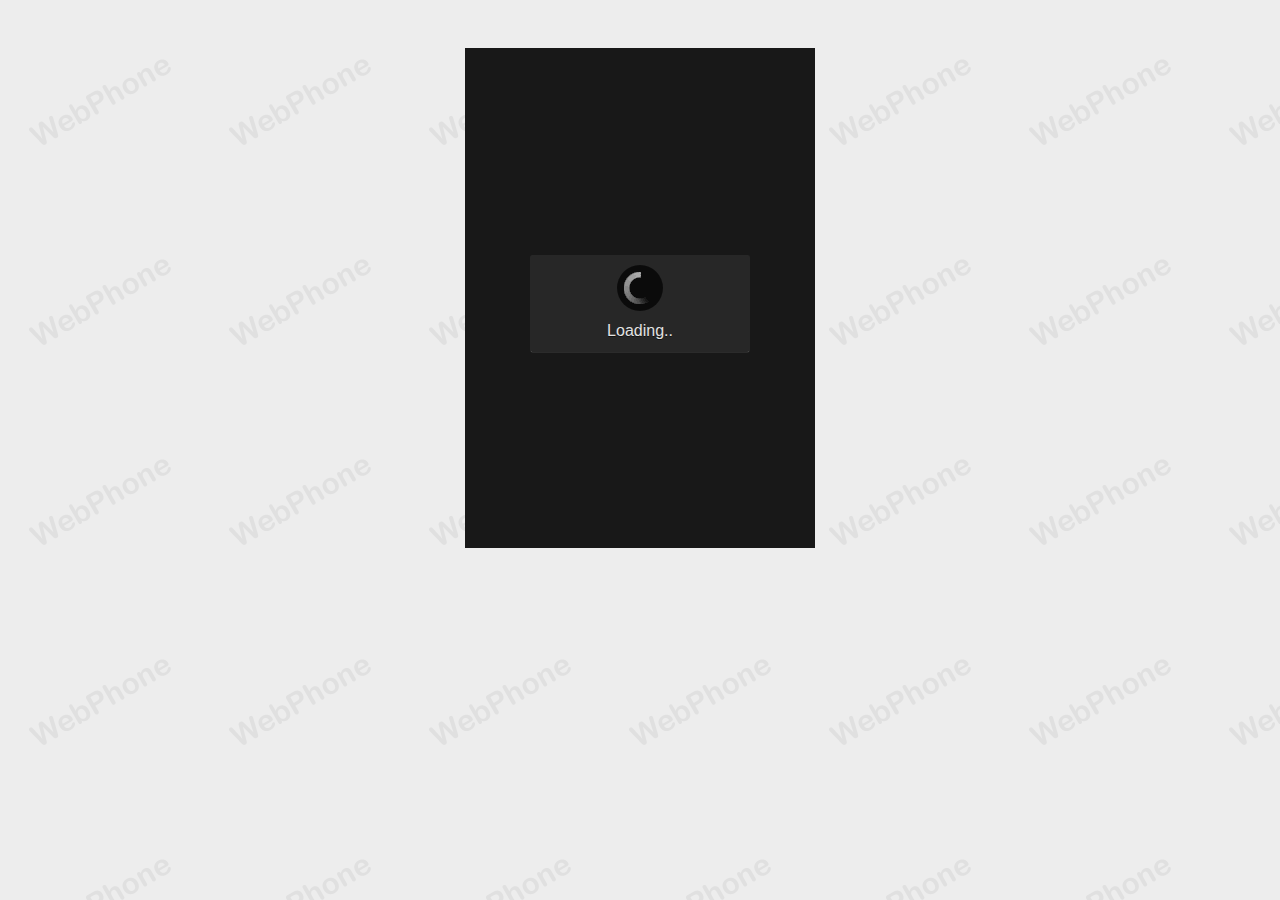
<file: softphone_launch.html>
<!DOCTYPE html>

<!-- 
This is just a container page for the softphone.html which can be useful if you wish to launch the softphone directly as it will place it at the center of the page.
Otherwise just use the "softphone.html" directly (place it in a DIV or iFrame in your web page).
 -->

<html>
    <head>
        <meta charset="utf-8" />
        <link rel="shortcut icon" href="favicon.ico"/>
        <title>Softphone Launcher</title>
    </head>
    <body style="text-align: center; background: url('images/body_bg.png') repeat #ededed; margin-top: 3em;">
        <iframe allow="microphone; camera" allowfullscreen="true" frameborder="0" width="350" height="500" src="softphone.html" name="wphone" id="webphoneframe"></iframe>
        <script>function ismobilebrowser() { var check = false; (function(a){if(/(android|bb\d+|meego).+mobile|avantgo|bada\/|blackberry|blazer|compal|elaine|fennec|hiptop|iemobile|ip(hone|od)|iris|kindle|lge |maemo|midp|mmp|mobile.+firefox|netfront|opera m(ob|in)i|palm( os)?|phone|p(ixi|re)\/|plucker|pocket|psp|series(4|6)0|symbian|treo|up\.(browser|link)|vodafone|wap|windows ce|xda|xiino/i.test(a)||/1207|6310|6590|3gso|4thp|50[1-6]i|770s|802s|a wa|abac|ac(er|oo|s\-)|ai(ko|rn)|al(av|ca|co)|amoi|an(ex|ny|yw)|aptu|ar(ch|go)|as(te|us)|attw|au(di|\-m|r |s )|avan|be(ck|ll|nq)|bi(lb|rd)|bl(ac|az)|br(e|v)w|bumb|bw\-(n|u)|c55\/|capi|ccwa|cdm\-|cell|chtm|cldc|cmd\-|co(mp|nd)|craw|da(it|ll|ng)|dbte|dc\-s|devi|dica|dmob|do(c|p)o|ds(12|\-d)|el(49|ai)|em(l2|ul)|er(ic|k0)|esl8|ez([4-7]0|os|wa|ze)|fetc|fly(\-|_)|g1 u|g560|gene|gf\-5|g\-mo|go(\.w|od)|gr(ad|un)|haie|hcit|hd\-(m|p|t)|hei\-|hi(pt|ta)|hp( i|ip)|hs\-c|ht(c(\-| |_|a|g|p|s|t)|tp)|hu(aw|tc)|i\-(20|go|ma)|i230|iac( |\-|\/)|ibro|idea|ig01|ikom|im1k|inno|ipaq|iris|ja(t|v)a|jbro|jemu|jigs|kddi|keji|kgt( |\/)|klon|kpt |kwc\-|kyo(c|k)|le(no|xi)|lg( g|\/(k|l|u)|50|54|\-[a-w])|libw|lynx|m1\-w|m3ga|m50\/|ma(te|ui|xo)|mc(01|21|ca)|m\-cr|me(rc|ri)|mi(o8|oa|ts)|mmef|mo(01|02|bi|de|do|t(\-| |o|v)|zz)|mt(50|p1|v )|mwbp|mywa|n10[0-2]|n20[2-3]|n30(0|2)|n50(0|2|5)|n7(0(0|1)|10)|ne((c|m)\-|on|tf|wf|wg|wt)|nok(6|i)|nzph|o2im|op(ti|wv)|oran|owg1|p800|pan(a|d|t)|pdxg|pg(13|\-([1-8]|c))|phil|pire|pl(ay|uc)|pn\-2|po(ck|rt|se)|prox|psio|pt\-g|qa\-a|qc(07|12|21|32|60|\-[2-7]|i\-)|qtek|r380|r600|raks|rim9|ro(ve|zo)|s55\/|sa(ge|ma|mm|ms|ny|va)|sc(01|h\-|oo|p\-)|sdk\/|se(c(\-|0|1)|47|mc|nd|ri)|sgh\-|shar|sie(\-|m)|sk\-0|sl(45|id)|sm(al|ar|b3|it|t5)|so(ft|ny)|sp(01|h\-|v\-|v )|sy(01|mb)|t2(18|50)|t6(00|10|18)|ta(gt|lk)|tcl\-|tdg\-|tel(i|m)|tim\-|t\-mo|to(pl|sh)|ts(70|m\-|m3|m5)|tx\-9|up(\.b|g1|si)|utst|v400|v750|veri|vi(rg|te)|vk(40|5[0-3]|\-v)|vm40|voda|vulc|vx(52|53|60|61|70|80|81|83|85|98)|w3c(\-| )|webc|whit|wi(g |nc|nw)|wmlb|wonu|x700|yas\-|your|zeto|zte\-/i.test(a.substr(0,4))) check = true;})(navigator.userAgent||navigator.vendor||window.opera); return check; } if (ismobilebrowser()) { document.getElementsByTagName('body')[0].style.marginTop = '0px'; var frm = document.getElementById('webphoneframe'); frm.setAttribute("style","width:100%; height:100%"); frm.style.width='100%'; frm.style.height='100vh'; } </script>
    </body>
</html>
</file>
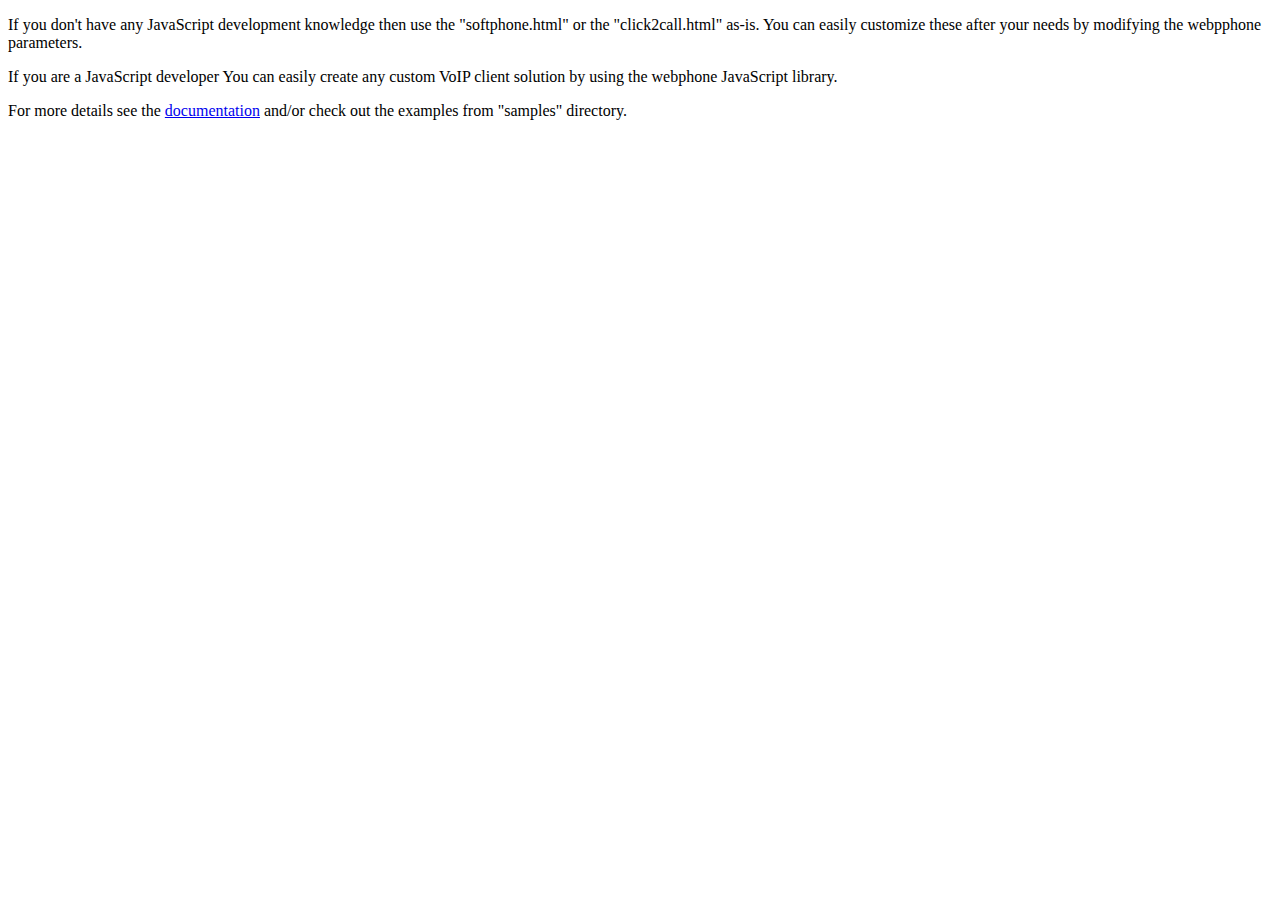
<file: your_custom_sip_client.html>
<!DOCTYPE html>

<!-- Create your custom SIP client for web-->
<html>
<head>    
    <title>My custom Web VoIP solution</title>    
    <script src="webphone_api.js"></script>
</head>
<body>
	<p>If you don't have any JavaScript development knowledge then use the "softphone.html" or the "click2call.html" as-is. You can easily customize these after your needs by modifying the webpphone parameters.</p>
    <p>If you are a JavaScript developer You can easily create any custom VoIP client solution by using the webphone JavaScript library.</p>
    <p>For more details see the <a href="https://www.mizu-voip.com/Portals/0/Files/Webphone_Documentation.pdf">documentation</a> and/or check out the examples from "samples" directory.</p>
</body>
</html>
</file>
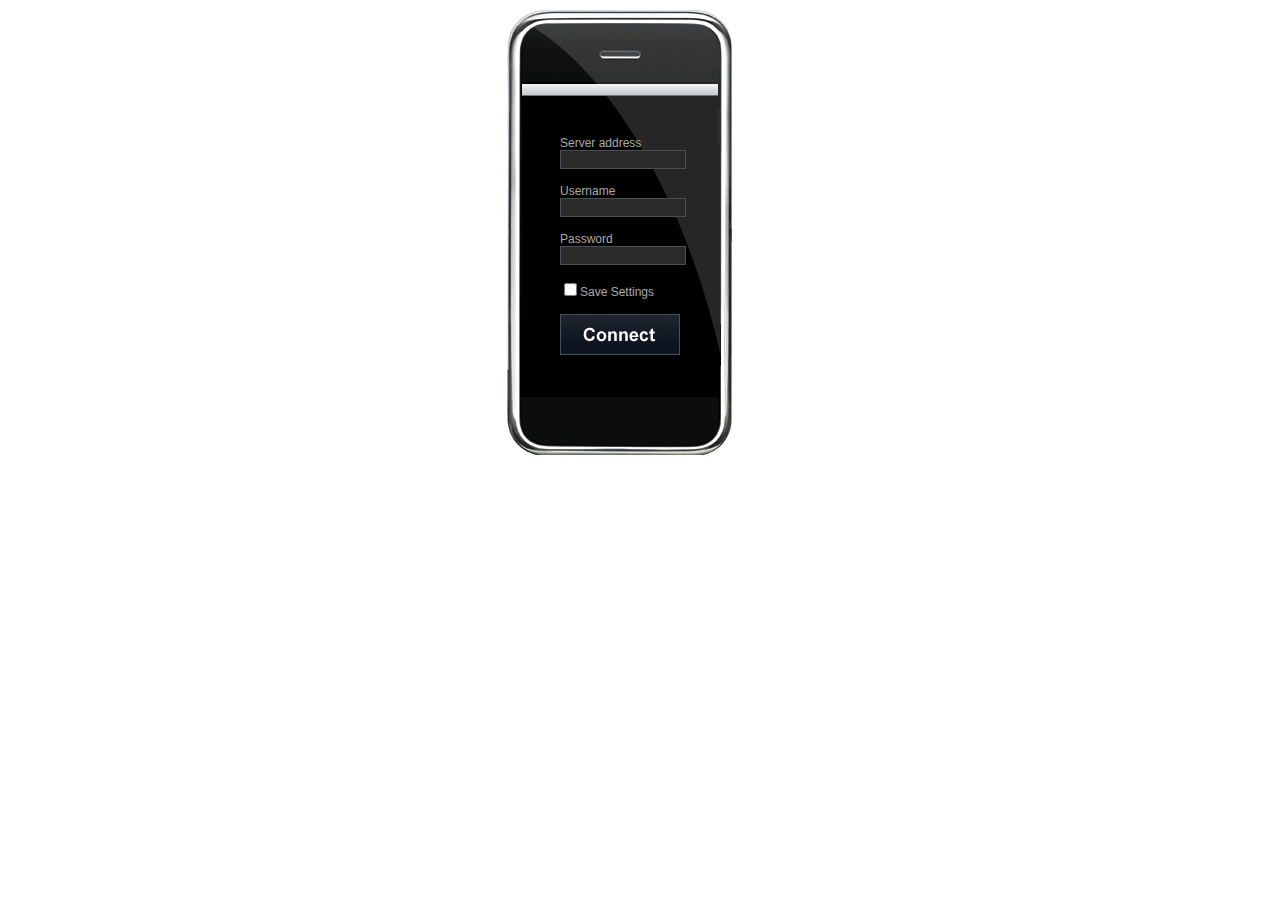
<file: oldieskin/wphone.htm>
<!-- 
  You must copy the webphone.jar in this directory for this example to work.
  Then change at least the "serverAddress" variable below.
  *You need at least the Standard license for this to work (the basic version doesn't contain the java script API)
  *Make sure to have the webphone.jar near this html or set the file exact path with the "archive" applet parameter
  *Always put the webphone's html code in a <div> element with id="webphone_bg_container"
-->


<!DOCTYPE html PUBLIC "-//W3C//DTD XHTML 1.0 Transitional//EN" "http://www.w3.org/TR/xhtml1/DTD/xhtml1-transitional.dtd">
<html xmlns="http://www.w3.org/1999/xhtml">
<head>
<meta http-equiv="Content-Type" content="text/html; charset=utf-8" />
<style type="text/css" media="all">@import "style.css";</style>
<title>Wphone</title>
<script src="js/jquery-1.8.3.min.js"></script>
<script type="text/JavaScript" src="js/wp_api.js"></script>
<script type="text/JavaScript" src="js/wp_common.js"></script>
<script type="text/javascript">
	
	wp_api.attributes = { id: 'webphone', code: 'webphone.webphone.class', name: 'webphone', archive: '../native/webphone.jar', codebase: '.', width: 1, height: 1, alt: 'Enable or install java: http://java.com/en/download/index.jsp', MAYSCRIPT: true };

	// Webphone Configuration Settings
	
        wp_api.parameters = {
                                        serveraddress: '',
                                        JAVA_CODEBASE: '.',
                                        username: '',
                                        MAYSCRIPT: true,
                                        mayscript: 'yes',
                                        scriptable: true,
                                        jsscriptevent: 2,		// to get EVENTs and user balance(credit)
                                        autocfgsave: 3,
                        //                loglevel: 4,
                                        hasincomingcall: false,
                                        haschat: 1,
                                        canopenlogview: false,
                                        pluginspage: 'http://java.com/download/',
                                        permissions: 'all-permissions'
                                        //classloader_cache: false
                                        };

	// Webphone Skin Configuration Settings

	wp_api.haveloginpage = true;		// in case you want to use a login page, set this variable to true
	wp_api.isIphoneSkin = true;		//  if iPhone skin is used
	
	wp_api.brandname = '';
	wp_api.company_webpage = '';
	
// http://HOST_DOMAIN/webphone.htm?serveraddress=YOURSIPDOMAIN.COM&username=USERNAME&password=PASSWORD&md5=MD5&realm=REALM
</script>
</head>
<body onkeyup="wp_common.onKeyPressEvent(event)">
<div id="js_not_enabled">The webphone needs JavaScript to be enabled</div>
<DIV id="main">
<div id="webphone_bg_container">
	<div id="container_dial">
    	<div id="header">
	    	<img src="images/speaker.jpg" border="0" title="Volume Controls" id="speaker" onmouseover="wp_common.btnControl('speaker',2)" onmouseout="wp_common.btnControl('speaker',1)" onclick="wp_common.wp_AudioDevice()" />
            <div id="logo">
            	<a href="" id="logo_a" target="_blank" title=""></a>
			</div>
    	    <img src="images/logout.jpg" border="0" title="Logout" id="logout" onmouseover="wp_common.btnControl('logout',2)" onmouseout="wp_common.btnControl('logout',1)" onclick="wp_common.wp_Unregister()" />
		</div>
        <br />
    	<input type="text" id="PhoneNumber" name="PhoneNumber" value="" onfocus="wp_common.testFocus(1)" onblur="wp_common.testFocus(0)" /><br />
        <div style="width:200px; float:left; clear:both;"><!--//--></div>
        <div id="info">
	        <span id="credit" title="My account balance / My number"></span><span id="dtmf"></span>&nbsp;<span id="status" ondblclick="wp_common.voipStatusRegister()" title="Call status"></span>
        </div>
        <div id="info_event">
	        <span id="displayEvent">&nbsp;</span>
        </div>

    	<ul id="numpad"><li><img src="images/btn_1.jpg" alt="" id="btn_1" onmouseover="wp_common.btnControl('btn_1',2)" onmouseout="wp_common.btnControl('btn_1',1)" onclick="wp_common.wp_BtnValue(1)"/></li><li><img src="images/btn_2.jpg" alt="" id="btn_2" onmouseover="wp_common.btnControl('btn_2',2)" onmouseout="wp_common.btnControl('btn_2',1)" onclick="wp_common.wp_BtnValue(2)" /></li><li><img src="images/btn_3.jpg" alt="" id="btn_3" onmouseover="wp_common.btnControl('btn_3',2)" onmouseout="wp_common.btnControl('btn_3',1)" onclick="wp_common.wp_BtnValue(3)" /></li><li><img src="images/btn_4.jpg" alt="" id="btn_4" onmouseover="wp_common.btnControl('btn_4',2)" onmouseout="wp_common.btnControl('btn_4',1)" onclick="wp_common.wp_BtnValue(4)" /></li><li><img src="images/btn_5.jpg" alt="" id="btn_5" onmouseover="wp_common.btnControl('btn_5',2)" onmouseout="wp_common.btnControl('btn_5',1)" onclick="wp_common.wp_BtnValue(5)" /></li><li><img src="images/btn_6.jpg" alt="" id="btn_6" onmouseover="wp_common.btnControl('btn_6',2)" onmouseout="wp_common.btnControl('btn_6',1)" onclick="wp_common.wp_BtnValue(6)" /></li><li><img src="images/btn_7.jpg" alt="" id="btn_7" onmouseover="wp_common.btnControl('btn_7',2)" onmouseout="wp_common.btnControl('btn_7',1)" onclick="wp_common.wp_BtnValue(7)" /></li><li><img src="images/btn_8.jpg" alt="" id="btn_8" onmouseover="wp_common.btnControl('btn_8',2)" onmouseout="wp_common.btnControl('btn_8',1)" onclick="wp_common.wp_BtnValue(8)" /></li><li><img src="images/btn_9.jpg" alt="" id="btn_9" onmouseover="wp_common.btnControl('btn_9',2)" onmouseout="wp_common.btnControl('btn_9',1)" onclick="wp_common.wp_BtnValue(9)" /></li><li><img src="images/btn_10.jpg" alt="" id="btn_10" onmouseover="wp_common.btnControl('btn_10',2)" onmouseout="wp_common.btnControl('btn_10',1)" onclick="wp_common.wp_BtnValue('*')" /></li><li><img src="images/btn_0.jpg" alt="" id="btn_0" onmouseover="wp_common.btnControl('btn_0',2)" onmouseout="wp_common.btnControl('btn_0',1)" onclick="wp_common.wp_BtnValue(0)" /></li><li><img src="images/btn_11.jpg" alt="" id="btn_11" onmouseover="wp_common.btnControl('btn_11',2)" onmouseout="wp_common.btnControl('btn_11',1)" onclick="wp_common.wp_BtnValue('#')" /></li></ul>
        
        <ul id="callbuttons"><li><img src="images/btn_call.jpg" alt="" id="btn_call" onmouseover="wp_common.btnStatusControl('btn_call',2,'call')" onmouseout="wp_common.btnStatusControl('btn_call',1,'call')" onclick="wp_common.wp_Call()" /></li><li><img src="images/btn_hangup.jpg" alt="" id="btn_hangup" onmouseover="wp_common.btnStatusControl('btn_hangup',2,'hangup')" onmouseout="wp_common.btnStatusControl('btn_hangup',1,'hangup')" onclick="wp_common.wp_Hangup()" /></li></ul>
        
        <ul id="acceptreject"><img src="images/btn_accept.jpg" alt="" id="btn_accept" onmouseover="wp_common.btnControl('btn_accept',2)" onmouseout="wp_common.btnControl('btn_accept',1)" onclick="wp_common.wp_Accept()" /><img src="images/btn_reject.jpg" alt="" id="btn_reject" onmouseover="wp_common.btnControl('btn_reject',2)" onmouseout="wp_common.btnControl('btn_reject',1)" onclick="wp_common.wp_Reject()" /></ul>
        
        <ul id="callfunctions"><li><img src="images/btn_chat.jpg" alt="" title="Chat" id="btn_chat" onmouseover="wp_common.btnControl('btn_chat',2)" onmouseout="wp_common.btnControl('btn_chat',1)" onclick="wp_common.wp_Chat()" /></li><li><img src="images/btn_transfer.jpg" alt="" title="Call Transfer" id="btn_transfer" onmouseover="wp_common.btnControl('btn_transfer',2)" onmouseout="wp_common.btnControl('btn_transfer',1)" onclick="wp_common.wp_CallTransfer()" /></li><li><img src="images/btn_hold.jpg" alt="" title="Call Hold" id="btn_hold" onmouseover="wp_common.btnControl('btn_hold',2)" onmouseout="wp_common.btnControl('btn_hold',1)" onclick="wp_common.wp_HoldOrVoicemail()" /></li><li><img src="images/btn_conference.jpg" alt="" title="Conference" id="btn_conference" onmouseover="wp_common.btnControl('btn_conference',2)" onmouseout="wp_common.btnControl('btn_conference',1)" onclick="wp_common.wp_Conference()" /></li></ul>
        
        <a href="" target="_blank" id="btn_main_a" title=""><img src="images/btn_main.jpg" alt="" id="btn_main" onmouseover="wp_common.btnControl('btn_main',2)" onmouseout="wp_common.btnControl('btn_main',1)" /></a>
        <span id="test"></span>
    </div>
	<div id="container_register">
	    <div id="logo2">
            	<a href="" id="logo2_a" target="_blank" title=""></a>
		</div>
    	<div id="login_page_error_messages">&nbsp;</div>
        <div id="register_form">
            <label>Server address</label><br />
            <input type="text" id="server_address_input" name="server_address_input" class="txt" value="" title="SIP server address" /><br /><br />
            <label>Username</label><br />
            <input type="text" id="username_input" name="username_input" class="txt" value="" title="SIP username" /><br /><br />
            <label>Password</label><br />
            <input type="password" id="password_input" name="password_input" class="txt" value="" title="SIP password" /><br /><br />
            <input type="checkbox" id="savesettings" name="savesettings" value="" title="Save all your login setting on this PC" /><label>Save Settings</label><br /><br />
            <img src="images/btn_connect.jpg" alt="" id="btn_connect" onmouseover="wp_common.btnControl('btn_connect',2)" onmouseout="wp_common.btnControl('btn_connect',1)" onclick="return wp_common.wp_LoadAppletAndRegister()" title="Register to sipserver" />
        </div>
    </div>
    <script type="text/javascript">
		if (wp_api.company_webpage.length > 3 && wp_api.company_webpage.indexOf("http://") < 0)
		{
			wp_api.company_webpage = "http://" + wp_api.company_webpage;
		}
		if (document.getElementById('logo_a') != null)		document.getElementById("logo_a").href = wp_api.company_webpage;
		if (document.getElementById('logo_a') != null)		document.getElementById("logo_a").innerHTML = wp_api.brandname;
		if (document.getElementById('logo_a') != null)		$("a#logo_a").attr("title",wp_api.brandname + ' Home Page');
		
		if (document.getElementById('logo2_a') != null)		document.getElementById("logo2_a").href = wp_api.company_webpage;
		if (document.getElementById('logo2_a') != null)		document.getElementById("logo2_a").innerHTML = wp_api.brandname;
		if (document.getElementById('logo2_a') != null)		$("a#logo2_a").attr("title",wp_api.brandname + ' Home Page');
		
		if (document.getElementById('btn_main_a') != null)		document.getElementById("btn_main_a").href = wp_api.company_webpage;
		if (document.getElementById('btn_main_a') != null)		$("a#btn_main_a").attr("title",wp_api.brandname + ' Home Page');
	</script>
	<span id="testtest"></span>
</div>
</DIV>
</body>
</html>
</file>
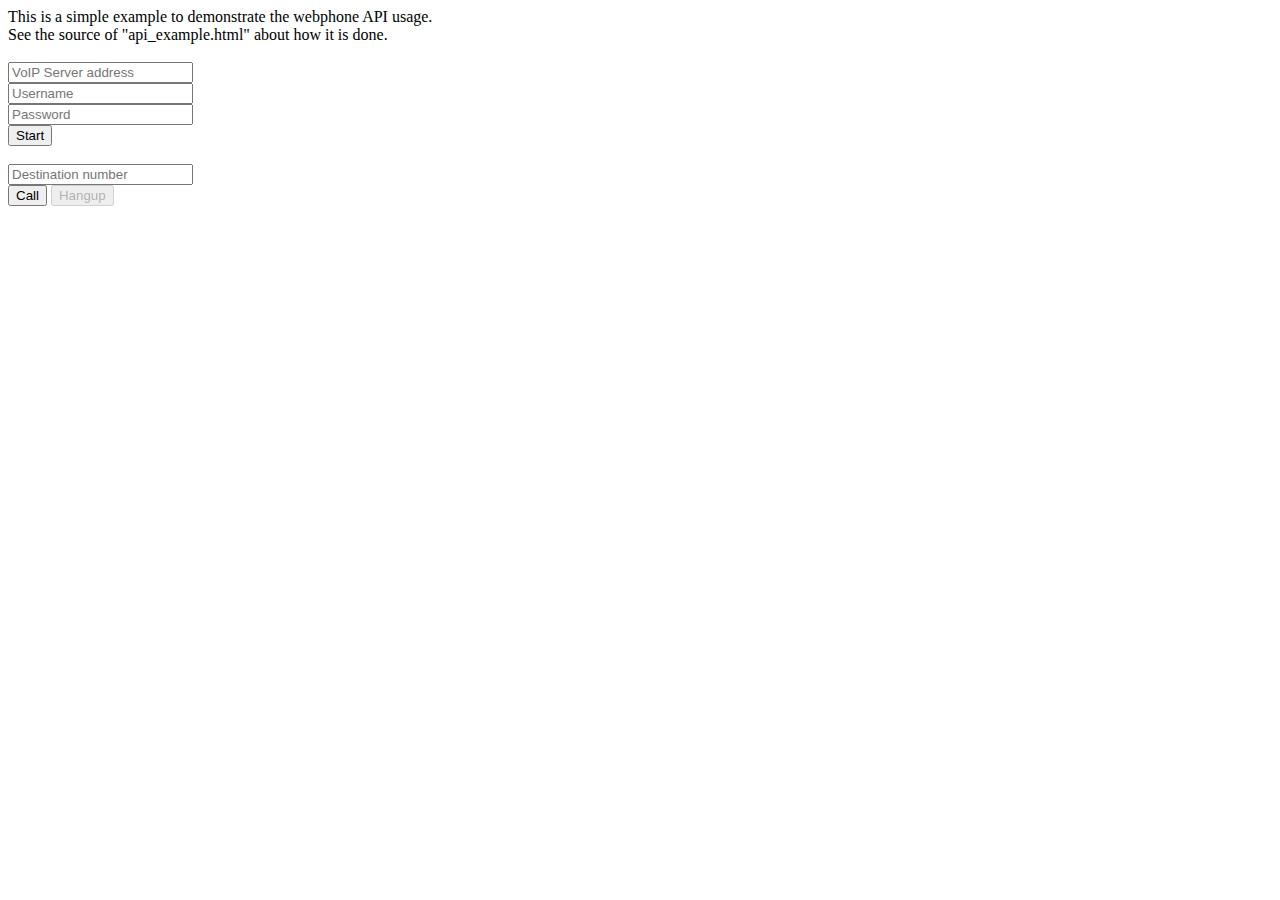
<file: samples/api_example.html>
<!DOCTYPE html>

<!-- an example of using the webphone library (phone API usage demonstartion) -->

<html>
<head>
    <meta charset="utf-8" />
    <title>API Example</title>
    <script src="../webphone_api.js?jscodeversion=783"></script>
    <style>
        #msg_list { margin: .5em 0em .3em 0em; background: #ffffff; overflow-y: auto; overflow-x: hidden; width: 274px; height: 160px; text-align: left; border: 1px solid #ccc; border-radius: .1em;}
        #msg_list B { margin-left: .2em; font-size: .8em; }
        #msg_list P { margin-left: .6em; margin-top: 0; margin-bottom: .2em; font-size: .8em; }
        #msg_list .date { margin-top: 0; margin-bottom: .2em; margin-right: .2em; font-weight: bold; font-size: .6em; text-align: right;}
    </style>
</head>
<body>
    <div>This is a simple example to demonstrate the webphone API usage.<br />
        See the source of "api_example.html" about how it is done.</div><br />
    <input type="text" placeholder="VoIP Server address" id="serveraddress" autocapitalize="off"><br />
    <input type="text" placeholder="Username" id="username" autocapitalize="off"><br />
    <input type="text" placeholder="Password" id="password" autocapitalize="off"><br />
    <button onclick="Start();">Start</button><br /><br />
    <input type="text" placeholder="Destination number" id="destnumber" autocapitalize="off"><br />
    <button id="btn_call" onclick="Call();">Call</button>
    <button id="btn_hangup" onclick="Hangup();">Hangup</button><br /><br />
    
    <!--conference,transfer,mute,hold,chat-->
    <div id="callfunctions" style="width: 100%; background: #f00;">
        <button id="btn_conference" onclick="Conference();" title="Conference" style="display: none; float: left; margin-right: .3em;">Conf</button>
        <button id="btn_transfer" onclick="Transfer();" title="Call transfer" style="display: none; float: left; margin-right: .3em;">Trans</button>
        <button id="btn_mute" onclick="Mute();" title="Mute/UnMute call" style="display: none; float: left; margin-right: .3em;">Mute</button>
        <button id="btn_hold" onclick="Hold();" title="Hold/Unhold call" style="display: none; float: left; margin-right: .3em;">Hold</button>
        <button id="btn_chat" onclick="Chat();" title="Open/Close chat window" style="display: none; float: left;">Chat</button>
    </div><br /><br />
    
    <div id="icoming_call_layout">
        ----------------------<br />
        <button id="btn_accept" onclick="Accept();">Accept</button>
        <button id="btn_reject" onclick="Reject();">Reject</button><br />
        ----------------------<br /><br />
    </div>
    <div id="chatwindow" style="margin-bottom: 1em; display: none;">
        <span>Chat:</span>
        <div id="msg_list">
            <!--<b>Me:</b><p>Hello, how are you? Hello, how are you? Hello, how are you? Hello, how are you? Hello, how are you today?</p><p class="date">Jun 05, 2014 11:59</p>-->
        </div>
        <div id="send_container">
            <input type="text" placeholder="Compose" id="message" value="" title="Enter the chat to be sent" />&nbsp;
            <button onclick="SendChat()" title="Send chat message">Send</button>
        </div>
    </div>
    <iframe allow="microphone; camera" style="display:none" height="0" width="0" id="loader"></iframe>
    <div id="events"></div>
    <script>
        var serveraddress_input = document.getElementById('serveraddress');
        var username_input = document.getElementById('username');
        var password_input = document.getElementById('password');
        var destination_input = document.getElementById('destnumber');
        
        document.getElementById('btn_hangup').disabled = true;
        document.getElementById('icoming_call_layout').style.display = 'none';


        // waiting for "onloaded" event, meaning that the Webphone has loaded all it's modulkes and it's ready to start
        // if automatic start is required, then webphone_api.start() should be called "onLoaded" event like this:
        //      webphone_api.onLoaded(function ()
        //      {
        //          webphone_api.start();
        //      });
        webphone_api.onLoaded(function ()
        {
            var serveraddress = webphone_api.getparameter('serveraddress');
            var username = webphone_api.getparameter('username');
            var password = webphone_api.getparameter('password');
            var destination = webphone_api.getparameter('destination');

            if (serveraddress.length > 0) { serveraddress_input.value = serveraddress; }
            if (username.length > 0) { username_input.value = username; }
            if (password.length > 0) { password_input.value = password; }
            if (destination.length > 0) { destination_input.value = destination; }
        });

        function Start()
        {
            var serveraddress = serveraddress_input.value;
            var username = username_input.value;
            var password = password_input.value;
            var destination = destination_input.value;
            
            if (typeof (serveraddress) === 'undefined' || serveraddress === null || serveraddress.length < 1) { alert('Set a valid serveaddress.'); serveraddress_input.focus(); return; }
            if (typeof (username) === 'undefined' || username === null || username.length < 1) { alert('Set a valid username.'); username_input.focus(); return; }
            if (typeof (password) === 'undefined' || password === null || password.length < 1) { alert('Set a valid password.'); password_input.focus(); return; }
            
            if (typeof (serveraddress) !== 'undefined' && serveraddress !== null && serveraddress.length > 0)
            {
                webphone_api.setparameter('serveraddress', serveraddress);
            }
            webphone_api.setparameter('username', username);
            webphone_api.setparameter('password', password);
            webphone_api.setparameter('destination', destination);
            
            document.getElementById('events').innerHTML = 'EVENT, Initializing...';
            
            webphone_api.start();
        }
        
        function Call()
        {
            var destnr = document.getElementById('destnumber').value;
            document.getElementById('btn_hangup').disabled = false;
            if (typeof (destnr) === 'undefined' || destnr === null) { destnr = ''; }
            
            webphone_api.setparameter('destination', destnr);
            webphone_api.call(destnr);
        }
        
        function Hangup()
        {
            webphone_api.hangup();
        }
        
        function Accept()
        {
            document.getElementById('icoming_call_layout').style.display = 'none';
            webphone_api.accept();
        }
        
        function Reject()
        {
            document.getElementById('icoming_call_layout').style.display = 'none';
            webphone_api.reject();
        }
        
        function Conference()
        {
            var destnum = prompt("Conference:\nEnter destination number", "");
            if (destnum !== null)
            {
                webphone_api.conference(destnum, true);
            }
        }
        
        function Transfer()
        {
            var destnum = prompt("Transfer:\nEnter destination number", "");
            if (destnum !== null)
            {
                webphone_api.transfer(destnum);
            }
        }
        
        var mutestate = true;
        function Mute()
        {
            if (mutestate === true)
            {
                webphone_api.mute(true, 0);
                mutestate = false;
                document.getElementById('btn_mute').innerHTML = 'UnMute';
            }else
            {
                webphone_api.mute(false, 0);
                mutestate = true;
                document.getElementById('btn_mute').innerHTML = 'Mute';
            }
            
        }
        
        var holdstate = true;
        function Hold()
        {
            if (holdstate === true)
            {
                webphone_api.hold(true);
                holdstate = false;
                document.getElementById('btn_hold').innerHTML = 'UnHold';
            }else
            {
                webphone_api.hold(false);
                holdstate = true;
                document.getElementById('btn_hold').innerHTML = 'Hold';
            }
            
        }
        
        function Chat()
        {
            var chatwindow = document.getElementById('chatwindow');
            if (chatwindow != null)
            {
                if (chatwindow.style.display === 'none')
                {
                    chatwindow.style.display = 'block';
                    document.getElementById('btn_chat').innerHTML = 'Close chat';
                }else
                {
                    chatwindow.style.display = 'none';
                    document.getElementById('btn_chat').innerHTML = 'Chat';
                }
            }
        }
        
        function SendChat()
        {
            var msgF = document.getElementById('message');

            var to = document.getElementById('destnumber').value;
            var msg = msgF.value;

            if (typeof (to) === 'undefined' || to === null || to.length < 1)
            {
                DisplayEvent('ERROR, Invalid destination number');
                document.getElementById('destnumber').focus();
                return;
            }

            if (typeof (msg) === 'undefined' || msg === null || msg.length < 1)
            {
                DisplayEvent('ERROR, Enter chat message to be sent');
                msgF.focus();
                return;
            }

            msgF.value = '';

            AddMessageToHistory('Me', msg);

            webphone_api.sendchat(to, msg);
        }

        webphone_api.onChat(function (from, msg, line)
        {
            if (typeof (from) === 'undefined' || from === null || typeof (msg) === 'undefined' || msg === null) { return; }

            var currdest = document.getElementById('destnumber').value;

            if (typeof (currdest) === 'undefined' || currdest === null || currdest.length < 1)
            {
                document.getElementById('destnumber').value = from;
            }

            AddMessageToHistory(from, msg);
        });

        function AddMessageToHistory(to, message) // show messages on the page
        {
            var sentmsgF = document.getElementById('msg_list');
            var msgconttent = sentmsgF.innerHTML;

            if (typeof (msgconttent) === 'undefined' || msgconttent === null) { msgconttent = ''; }

            var item = '';

            if (typeof (to) !== 'undefined' && to !== null && to.length > 0)
            {
                item = '<b>' + to + ':</b><p>' + message + '</p>';
            }else
            {
                item = '<p>' + message + '</p>';
            }

            msgconttent = msgconttent + item + '<br />';

            sentmsgF.innerHTML = msgconttent;
        // scroll to bottom
            //sentmsgF.scrollTop(sentmsgF.prop("scrollHeight"));
        }
        
        webphone_api.onEvents(function (evt)
        {
            DisplayEvent(evt);
            
            //ProcessEvents(evt);
        });
        
        function DisplayEvent(evt)
        {
            document.getElementById('events').innerHTML = evt;
        }
        
        webphone_api.onRegistered(function ()
        {
            // display supported callfunctions
            var funcl = webphone_api.getavailablecallfunc(); // possible values: conference,transfer,numpad,mute,hold,chat
            
            if (typeof (funcl) !== 'undefined' && funcl !== null && funcl.length > 0 && funcl.indexOf('ERROR') < 0)
            {
                var flist = funcl.split(',');
                for (var i = 0; i < flist.length; i++)
                {
                    if (typeof (flist[i]) !== 'undefined' && flist[i] !== null && flist[i].length > 0)
                    {
                        document.getElementById('btn_' + flist[i]).style.display = 'block';
                    }
                }
            }
        });
        
        webphone_api.onCallStateChange(function (event, direction, peername, peerdisplayname, line, callid)
        {
            if (event === 'callSetup')
            {
                document.getElementById('btn_hangup').disabled = false;

                if (direction == 1)
                {
                    // means it's outgoing call
                }
                else if (direction == 2)
                {
                    // means it's icoming call
                    
                    document.getElementById('icoming_call_layout').style.display = 'block';
                }
                
                document.getElementById('btn_conference').disabled = false;
                document.getElementById('btn_transfer').disabled = false;
                document.getElementById('btn_mute').disabled = false;
                document.getElementById('btn_hold').disabled = false;
            }
            
            //detecting the end of a call, even if it wasn't successfull
            if (event === 'callDisconnected')
            {
                document.getElementById('btn_hangup').disabled = true;
                document.getElementById('icoming_call_layout').style.display = 'none';

                document.getElementById('btn_conference').disabled = true;
                document.getElementById('btn_transfer').disabled = true;
                document.getElementById('btn_mute').disabled = true;
                document.getElementById('btn_hold').disabled = true;
            
                // reset to default state, after call ends
                mutestate = true;
                document.getElementById('btn_mute').innerHTML = 'Mute';
                holdstate = true;
                document.getElementById('btn_hold').innerHTML = 'Hold';
            }
        });
        

/* -- Callback PARAMETERS --
 * caller: the caller party username
 * called: called party username
 * connecttime: milliseconds elapsed between call initiation and call connect
 * duration: milliseconds elapsed between call connect and hangup (0 for not connected calls. Divide by 1000 to obtain seconds.)
 * direction: 1 (outgoing), 2 (incoming)
 * peerdisplayname: is the other party display name if any
 * reason: disconnect reason as string
 * line: the CDR refers to this line
 */
        webphone_api.onCdr(function (caller, called, connecttime, direction, peerdisplayname, reason, line)
        {
            console.log('CDR: caller: ' + caller + ', called: ' + called + ', connecttime: ' + connecttime + ', direction: ' + direction + ', peerdisplayname: ' + peerdisplayname + ', reason: ' + reason + ', line: ' + line);
            
            
        /** Example of sending CDR details to your server with an HTTP POST reques */
/*            
            var method = 'POST';
            var url = 'http://YOURDOMAIN.COM/sendcdr/';

            var xhr = new XMLHttpRequest();
            if ("withCredentials" in xhr) // XHR for Chrome/Firefox/Opera/Safari.
            {
                xhr.open(method, url, true);
            }
            else if (typeof XDomainRequest != "undefined") // XDomainRequest for IE.
            {
                xhr = new XDomainRequest();
                xhr.open(method, url);
            }

            xhr.onload = function()
            {
                var asnwer = xhr.responseText;
                console.log('EVENT, SendCdr request answer: ' + asnwer);
            };

            xhr.onerror = function(error)
            {
                console.log('ERROR, SendCdr failed: ' + error);
            };

            xhr.timeout = 20000; // set timeout to 20 sec
            xhr.ontimeout = function (event)
            {
                console.log('ERROR, SendCdr request timed out');
            };
            
            var cdrdata = caller + ',' + called + ',' + connecttime + ',' + direction + ',' + peerdisplayname + ',' + reason + ',' + line;
            xhr.send(cdrdata);
*/
        });

        
        
        /*
        function ProcessEvents(evt)
        {
            var evtarray = evt.split(',');

            // detecting incoming and outgoing calls
            if (evtarray[0] === 'STATUS' && evtarray[2] === 'Ringing')
            {
                document.getElementById('btn_hangup').disabled = false;

                if (evtarray[5] === '1')
                {
                    // means it's outgoing call
                }
                else if (evtarray[5] === '2')
                {
                    // means it's icoming call
                    
                    document.getElementById('icoming_call_layout').style.display = 'block';
                }
            }
            
            //detecting the end of a call, even if it wasn't successfull
            if (evtarray[0] === 'STATUS' && (evtarray[2] === 'Finished' || evtarray[2] === 'Call Finished'))
            {
                document.getElementById('btn_hangup').disabled = true;
                document.getElementById('icoming_call_layout').style.display = 'none';
            }
        }*/
    </script>
</body>
</html>
</file>
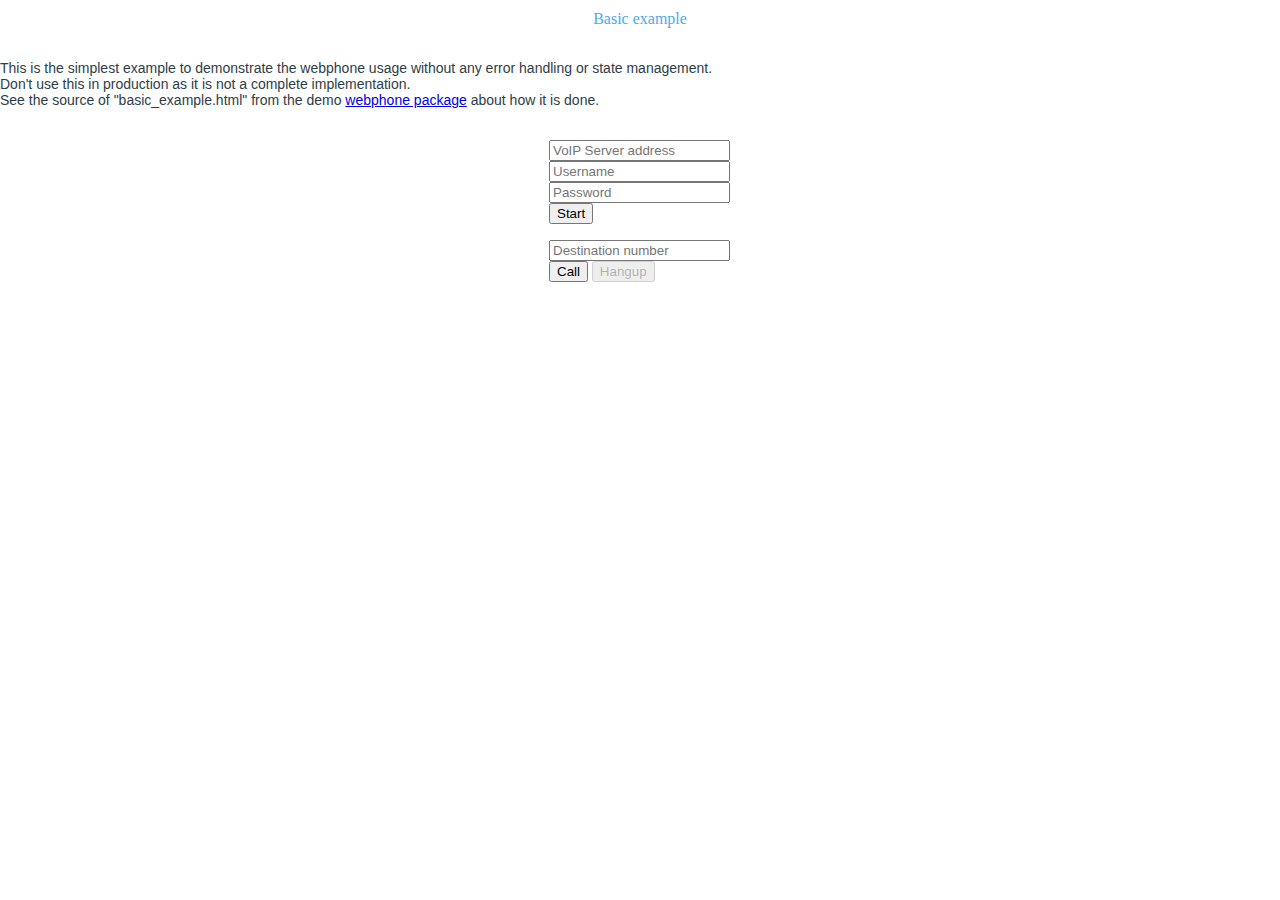
<file: samples/basic_example.html>
<!DOCTYPE html>

<!-- a simple example of using the webphone library -->

<html>
<head>
    <meta charset="utf-8" />
    <title>Webphone Basic Example</title>
    <script src="../webphone_api.js?jscodeversion=783"></script>
    <style>input { display: inline-block; width: 13em; }</style>
</head>
<body style="margin: 0; font-family: Tahoma, Arial ; font-size: 14px; color:#2e3d47;">
    <div style="font-family: Verdana; font-size: 16px; color:#4eaaec; text-align:center; margin-top:10px">Basic example</div><br><br>
    <div><span style="font-family: Tahoma, Arial ; font-size: 14px; color:#2e3d47;">This is the simplest example to demonstrate the webphone usage without any error handling or state management.<br />	
	Don't use this in production as it is not a complete implementation.<br />	
        See the source of "basic_example.html" from the demo <a href="https://www.mizu-voip.com/Portals/0/Files/webphone.zip" target="_blank">webphone package</a> about how it is done.</span><br />		
    </div><br /><br />
    <div style="width: 100%; text-align: center;">
        <div style="display: inline-block; text-align: left">
            <input type="text" placeholder="VoIP Server address" id="serveraddress" autocapitalize="off"><br />
            <input type="text" placeholder="Username" id="username" autocapitalize="off"><br />
            <input type="text" placeholder="Password" id="password" autocapitalize="off"><br />
            <button onclick="Start();">Start</button><br /><br />
            <input type="text" placeholder="Destination number" id="destnumber" autocapitalize="off"><br />
            <button id="btn_call" onclick="Call();">Call</button>
            <button id="btn_hangup" onclick="Hangup();">Hangup</button><br /><br />
            
            <div id="icoming_call_layout">
                ----------------------<br />
                <button id="btn_accept" onclick="Accept();">Accept</button>
                <button id="btn_reject" onclick="Reject();">Reject</button><br />
                ----------------------<br /><br />
            </div>
            <iframe allow="microphone; camera" style="display:none" height="0" width="0" id="loader"></iframe>
            <div id="events" style="width: 13em;"></div>
        </div>
        <div id="video_container" style="display: none;"></div>
    <script>
        var serveraddress_input = document.getElementById('serveraddress');
        var username_input = document.getElementById('username');
        var password_input = document.getElementById('password');
        var destination_input = document.getElementById('destnumber');
        
        document.getElementById('btn_hangup').disabled = true;
        document.getElementById('icoming_call_layout').style.display = 'none';

        // Wait until the webphone is loaded, before calling any API functions
        // if automatic start is required, then webphone_api.start() should be called "onLoaded" event like this:
        //      webphone_api.onLoaded(function ()
        //      {
        //          webphone_api.start();
        //      });
        webphone_api.parameters['autostart'] = false;

        webphone_api.onLoaded(function ()
        {
            var serveraddress = webphone_api.getparameter('serveraddress');
            if (serveraddress.length < 1) { serveraddress = webphone_api.getparameter('serveraddress_user'); } // only for demo
            var username = webphone_api.getparameter('username');
            var password = webphone_api.getparameter('password');
            var destination = webphone_api.getparameter('destination');

            if (serveraddress.length > 0) { serveraddress_input.value = serveraddress; }
            if (username.length > 0) { username_input.value = username; }
            if (password.length > 0) { password_input.value = password; }
            if (destination.length > 0) { destination_input.value = destination; }
        });

        function Start()
        {
            var serveraddress = serveraddress_input.value;
            var username = username_input.value;
            var password = password_input.value;
            var destination = destination_input.value;
            
            if (typeof (serveraddress) === 'undefined' || serveraddress === null || serveraddress.length < 1) { alert('Set a valid serveaddress.'); serveraddress_input.focus(); return; }
            if (typeof (username) === 'undefined' || username === null || username.length < 1) { alert('Set a valid username.'); username_input.focus(); return; }
            if (typeof (password) === 'undefined' || password === null || password.length < 1) { alert('Set a valid password.'); password_input.focus(); return; }
            
            if (typeof (serveraddress) !== 'undefined' && serveraddress !== null && serveraddress.length > 0)
            {
                webphone_api.setparameter('serveraddress', serveraddress);
            }
            webphone_api.setparameter('username', username);
            webphone_api.setparameter('password', password);
            webphone_api.setparameter('destination', destination);
            
            document.getElementById('events').innerHTML = 'EVENT, Initializing...';
            
            webphone_api.start();
        }
        
        function Call()
        {
            var destnr = document.getElementById('destnumber').value;
            document.getElementById('btn_hangup').disabled = false;
            if (typeof (destnr) === 'undefined' || destnr === null) { destnr = ''; }
            
            webphone_api.setparameter('destination', destnr);
            webphone_api.call(destnr);
        }
        
        function Hangup()
        {
            webphone_api.hangup();
        }
        
        function Accept()
        {
            document.getElementById('icoming_call_layout').style.display = 'none';
            webphone_api.accept();
        }
        
        function Reject()
        {
            document.getElementById('icoming_call_layout').style.display = 'none';
            webphone_api.reject();
        }
        
        webphone_api.onEvents(function (evt)
        {
            if (evt) { evt = evt.toString(); if (evt.indexOf('[') > 0) { evt = evt.substring(0, evt.indexOf('[')); } }

            document.getElementById('events').innerHTML = evt;

            
            // always display the last relevant status
            evtReceivedTick = GetTickCount();
            if (evt.indexOf('STATUS') >= 0) { lastStatus = evt; }
            if (eventTimer === null)
            {
                // We receive EVENT and STATUS type messages here. We display EVENT messages only for a few seconds and after which we put back the last STATUS message (so always the relevant status is displayed)
                eventTimer = setInterval(function ()
                {
                    if (GetTickCount() - evtReceivedTick > 3000 && lastStatus.length > 0)
                    {
                        evtReceivedTick = GetTickCount();
                        if (lastStatus.indexOf('Registered') > 0) { lastStatus = lastStatus.substring(0, lastStatus.indexOf('Registered') + 10); }
                        document.getElementById('events').innerHTML = lastStatus;
                    }
                }, 300);
            }
            
            //ProcessEvents(evt);
        });
        var eventTimer = null;
        var lastStatus = '';
        var evtReceivedTick = 0;
        
        
        
        webphone_api.onCallStateChange(function (event, direction, peername, peerdisplayname, line, callid)
        {
            if (event === 'callSetup')
            {
                document.getElementById('btn_hangup').disabled = false;

                if (direction == 1)
                {
                    // means it's outgoing call
                }
                else if (direction == 2)
                {
                    // means it's icoming call
                    
                    document.getElementById('icoming_call_layout').style.display = 'block';
                }
            }
            
            //detecting the end of a call, even if it wasn't successfull
            if (event === 'callDisconnected')
            {
                document.getElementById('btn_hangup').disabled = true;
                document.getElementById('icoming_call_layout').style.display = 'none';
            }
        });
        function GetTickCount() // returns the current time in milliseconds
        {
            var currDate = new Date();
            return currDate.getTime();
        }
        /*
        function ProcessEvents(evt)
        {
            var evtarray = evt.split(',');

            // detecting incoming and outgoing calls
            if (evtarray[0] === 'STATUS' && evtarray[2] === 'Ringing')
            {
                document.getElementById('btn_hangup').disabled = false;

                if (evtarray[5] === '1')
                {
                    // means it's outgoing call
                }
                else if (evtarray[5] === '2')
                {
                    // means it's icoming call
                    
                    document.getElementById('icoming_call_layout').style.display = 'block';
                }
            }
            
            //detecting the end of a call, even if it wasn't successfull
            if (evtarray[0] === 'STATUS' && (evtarray[2] === 'Finished' || evtarray[2] === 'Call Finished'))
            {
                document.getElementById('btn_hangup').disabled = true;
                document.getElementById('icoming_call_layout').style.display = 'none';
            }
        }*/
    </script>
</body>
</html>
</file>
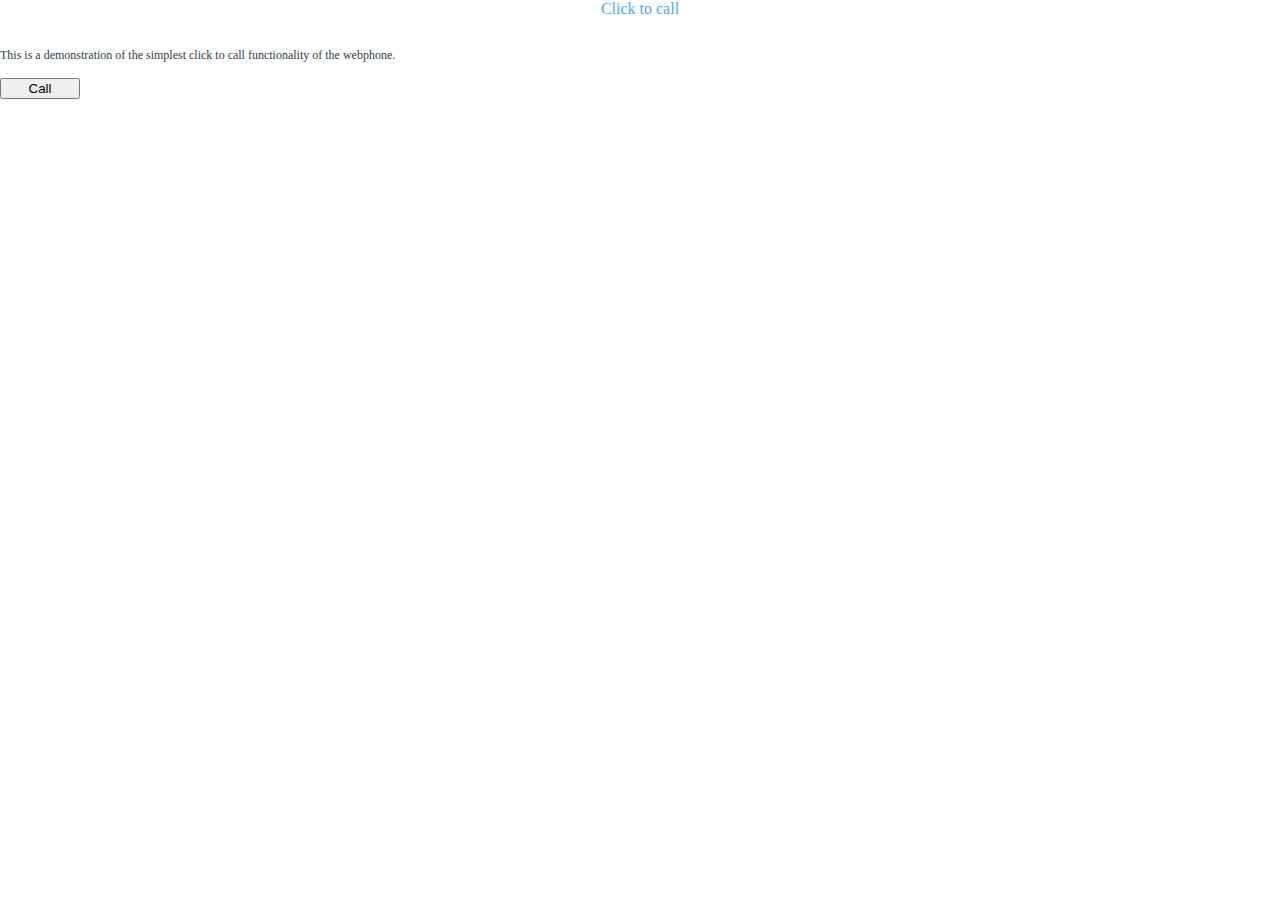
<file: samples/click2call_example.html>
<!DOCTYPE html>

<!-- 
The simplest example for the click to call functionality.
This is good as a start point for developers, explaining the basic requirement for a click to call button.
Check the "click2call.html" in the root folder if you are looking for a more complete click 2 call implementation.

You can also start click2call from an url:
http://www.yourwebsite.com/webphonedir/samples/click2call_example.html?wp_serveraddress=YOURSIPDOMAIN&wp_username=USERNAME&wp_password=PASSWORD&wp_md5=MD5AUTH&wp_callto=CALLEDNUMBER
-->

<html>
<head>
    <meta charset="utf-8" />
    <title>Click2Call Basic Example</title>
    
    <script src="../webphone_api.js?jscodeversion=783"></script>
    <script>
        /**Configuration parameters*/
        webphone_api.parameters['serveraddress'] = '';             // yoursipdomain.com your VoIP server IP address or domain name
        webphone_api.parameters['username'] = '';      // SIP account username
        webphone_api.parameters['password'] = '';      // SIP account password (see the "Parameters encryption" in the documentation)        
        webphone_api.parameters['callto'] = '';        // destination number to call
        webphone_api.parameters['autoaction'] = 0;     // 0=nothing (default), 1=call, 2=chat, 3=video call
        webphone_api.parameters['autostart'] = false;     // start the webphone only when button is clicked
    </script>
</head>
<body style="margin: 0; font-family: Verdana ; font-size: 12px; color:#2e3d47;">
    <div style="font-family: Verdana ; font-size: 16px; color:#4eaaec; text-align:center">Click to call</div><br><br>

    <span id="demo_text">This is a demonstration of the simplest click to call functionality of the webphone.<br /></span><br />

    <button id="button_click2call" style="width: 6em;">Call</button>
    <script>
        var btnc2c = document.getElementById("button_click2call");
        if(btnc2c.addEventListener){
            btnc2c.addEventListener("click", function() { ButtonOnclick(); }, false);
        }else if(btnc2c.attachEvent){
            button.attachEvent("onclick", function() { ButtonOnclick(); });
        }
        
        function ButtonOnclick()
        {
            if (webphone_api.isincall() === true){
                webphone_api.hangup();
            }else{
                webphone_api.call(webphone_api.parameters['callto']);
            }
        }
        
        webphone_api.onCallStateChange(function (status, direction, peername, peerdisplayname, line, callid)
        {
            if (status === 'callSetup')
            {
                btnc2c.innerHTML = 'Hangup';
            }
            else if (status === 'callDisconnected')
            {
                btnc2c.innerHTML = 'Call';
            }
        });
    </script>
</body>
</html>
</file>
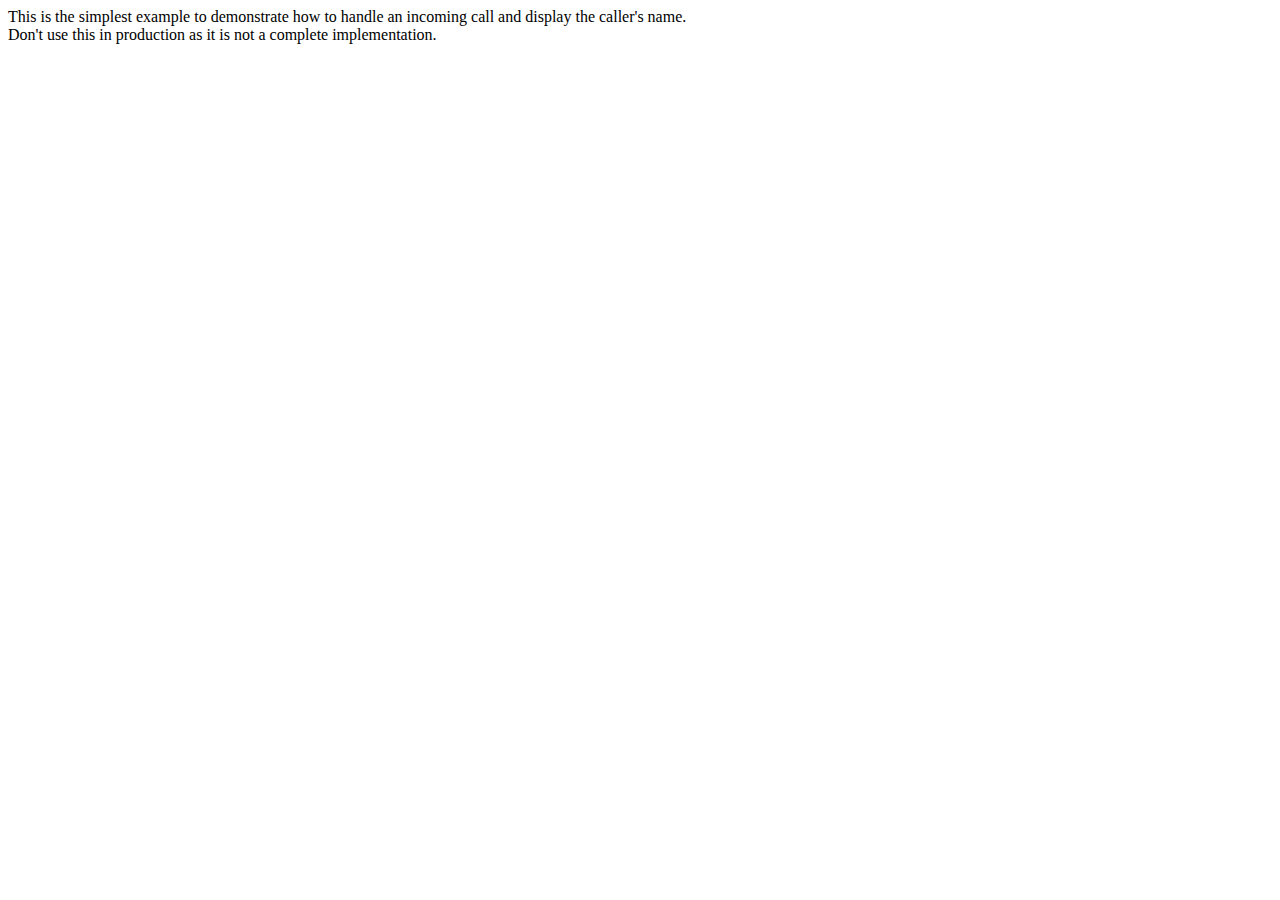
<file: samples/incoming_example.html>
<!DOCTYPE html>
<!-- a simple example of using handling incoming calls -->

<html>
<head>
    <meta charset="utf-8" />
    <title>Incoming Call Example</title>
    <script src="../webphone_api.js?jscodeversion=783"></script>
</head>
<body>
    <div>This is the simplest example to demonstrate how to handle an incoming call and display the caller's name.<br />Don't use this in production as it is not a complete implementation.<br /><br /><br /></div>

    <button id="btn_hangup" onclick="Hangup()" style="display: none;">Hangup</button>
    <div id="icoming_call_layout" style="display: none;">
        ----------------------<br />
        <button id="btn_accept" onclick="Accept()">Accept</button>
        <button id="btn_reject" onclick="Reject()">Reject</button><br />
        ----------------------<br /><br />
    </div>
    <iframe allow="microphone; camera" style="display:none" height="0" width="0" id="loader"></iframe>
    <div id="caller_info"></div>

    <script>
        webphone_api.onLoaded(function ()
        {
            webphone_api.setparameter('serveraddress', 'YOURSIPDOMAIN.COM');
            webphone_api.setparameter('username', 'USERNAME');
            webphone_api.setparameter('password', 'PASSWORD');
            
            webphone_api.start();
        });

        function Hangup()
        {
            webphone_api.hangup();
            document.getElementById('btn_hangup').style.display = 'none';
        }
        
        function Accept()
        {
            document.getElementById('icoming_call_layout').style.display = 'none';
            document.getElementById('btn_hangup').style.display = 'block';
            webphone_api.accept();
        }
        
        function Reject()
        {
            document.getElementById('icoming_call_layout').style.display = 'none';
            webphone_api.reject();
        }
        // to initiate an outgoing you would call the following API function   webphone_api.call(DESTINATION_NUMBER);

        // handling actions on call state change
        webphone_api.onCallStateChange(function (event, direction, peername, peerdisplayname, line, callid)
        {
            if (event === 'callSetup')
            {
                if (direction == 1)
                {
                    // means it's outgoing call
                }
                else if (direction == 2)
                {
                    // means it's icoming call
                    document.getElementById('icoming_call_layout').style.display = 'block'; // display Accept, Reject buttons
                    document.getElementById('caller_info').innerHTML = peerdisplayname + ' - ' + peername;
                }
            }
            
            // end of a call, even if it wasn't successfull
            if (event === 'callDisconnected')
            {
                document.getElementById('icoming_call_layout').style.display = 'none'; // hide Accept, Reject buttons
                document.getElementById('caller_info').innerHTML = '';
            }
        });
    </script>
</body>
</html>
</file>
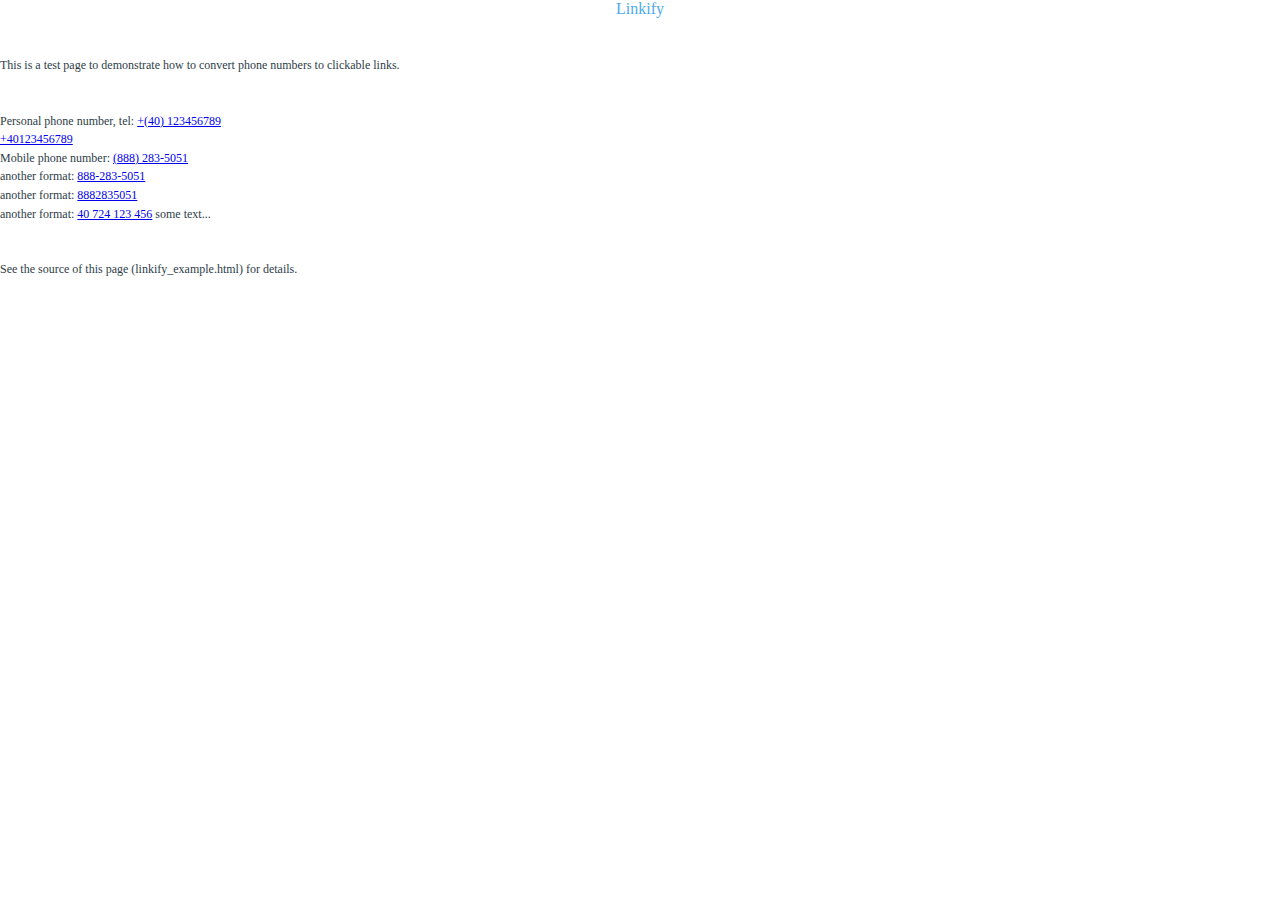
<file: samples/linkify_example.html>
<!DOCTYPE html>

<!-- 
The webphone can load its parameters also from the webpage URL, so the "linkify.js" just replaces
all phone numbers on the web page with links which will automatically start the webphone and dial the number.

To use the converter on your web page, just copy the below javascript code into the <head> section of your page,
replacing the parameters values with your own: your VoIP server IP or domain, SIP account username and password

<script type="text/JavaScript" src="PATH_TO_CONVERTER_JAVASCRIPT_FILE/linkify.js"></script>
<script type="text/javascript">
                linkify.webphone_url = 'PATH_TO_WEBPHONE'; // path to the webphone's html page
                linkify.serveraddress = 'YOURSIPDOMAIN.COM'; // your VoIP server IP address or domain name
                linkify.username = 'SIP_ACCOUNT_USERNAME'; // SIP account username
                linkify.password = 'SIP_ACCOUNT_PASSWORD'; // SIP account password
                linkify.md5 = '';  //use either password or md5 (leave it empty if you set the password)
</script>
-->

<head>
<meta http-equiv="Content-Type" content="text/html; charset=utf-8" />
<title>Click to call converter</title>
<script type="text/JavaScript" src="../js/linkify/linkify.js"></script>
<script type="text/javascript">
	linkify.webphone_url = 'softphone.html'; // path to the webphone's html page
	linkify.serveraddress = ''; // your VoIP server IP address or domain name
	linkify.username = ''; // SIP account username
	linkify.password = ''; // SIP account password
	linkify.md5 = '';
</script>
</head>
<body style="margin: 0; font-family: Verdana ; font-size: 12px; line-height: 155%; color:#2e3d47;" spellcheck="false">
    <div style="font-family: Verdana; font-size: 16px; color:#4eaaec; text-align:center">Linkify</div><br><br>
    <span>This is a test page to demonstrate how to convert phone numbers to clickable links.</span><br /><br /><br />

    <div>Personal phone number, tel: +(40) 123456789</div>
    <div>
        +40123456789<br />
        Mobile phone number: (888) 283-5051<br />
        another format: 888-283-5051<br />
        another format: 8882835051<br />
        another format: 40 724 123 456 some text...<br />
    </div>
    <br /><br />
    <span>See the source of this page (linkify_example.html) for details.</span>
</body>
</html>
</file>
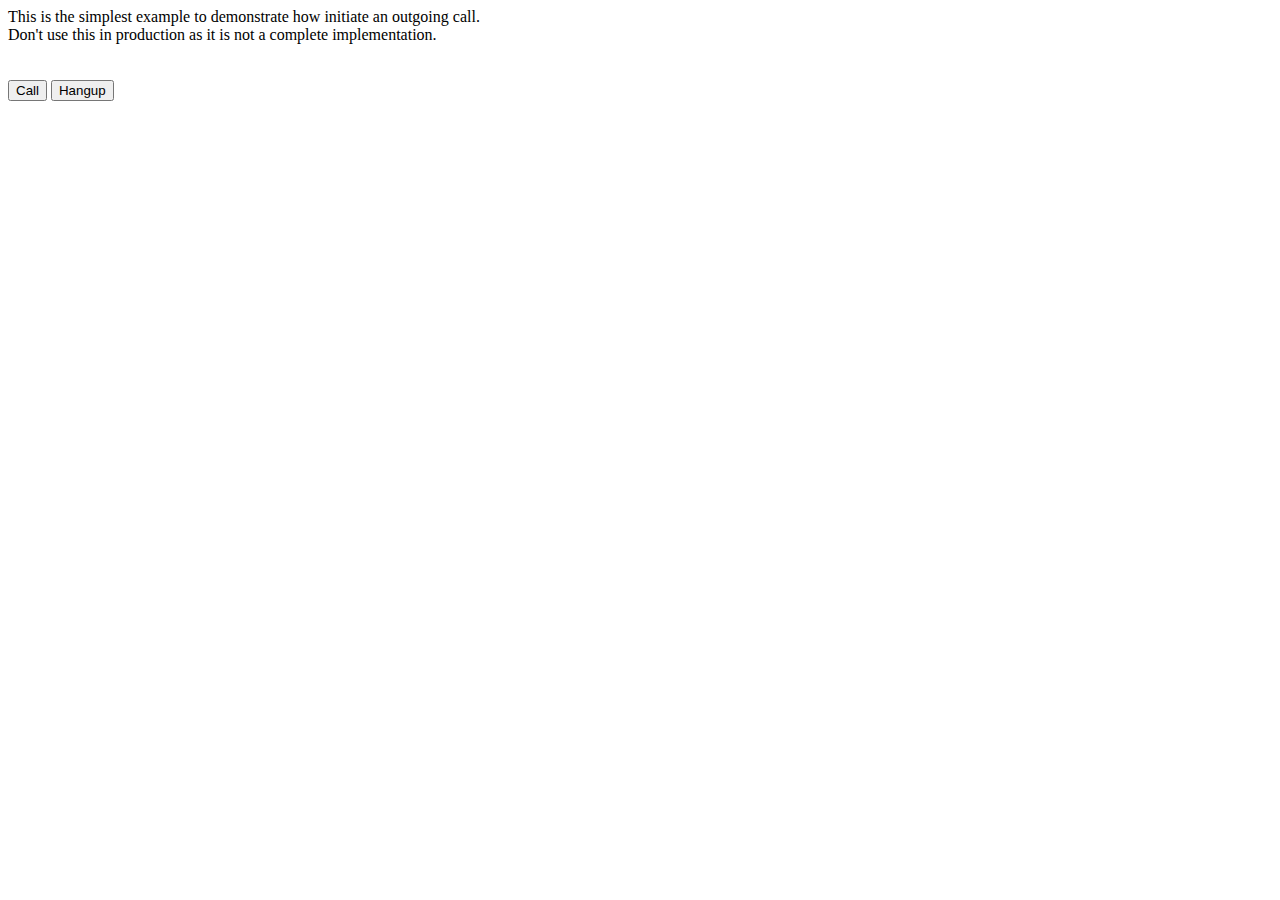
<file: samples/minimal_example.html>
<!DOCTYPE html>
<!-- The shortest example of initiating an outgoing call using the webphone -->

<html>
<head>
    <meta charset="utf-8" />
    <title>Outgoing Call Example</title>
    <script src="../webphone_api.js?jscodeversion=783"></script>
</head>
<body spellcheck="false">
    <div>This is the simplest example to demonstrate how initiate an outgoing call.<br />Don't use this in production as it is not a complete implementation.<br /><br /><br /></div>

    <button id="btn_call" onclick="webphone_api.call('DESTINATION')">Call</button>
    <button id="btn_hangup" onclick="webphone_api.hangup()">Hangup</button>
    <iframe allow="microphone; camera" style="display:none" height="0" width="0" id="loader"></iframe>

    <script>
        webphone_api.onLoaded(function ()
        {
            webphone_api.setparameter('serveraddress', 'YOURSIPDOMAIN.COM');
            webphone_api.setparameter('username', 'USERNAME');
            webphone_api.setparameter('password', 'PASSWORD');

            webphone_api.start();
        });
    </script>
</body>
</html>
</file>
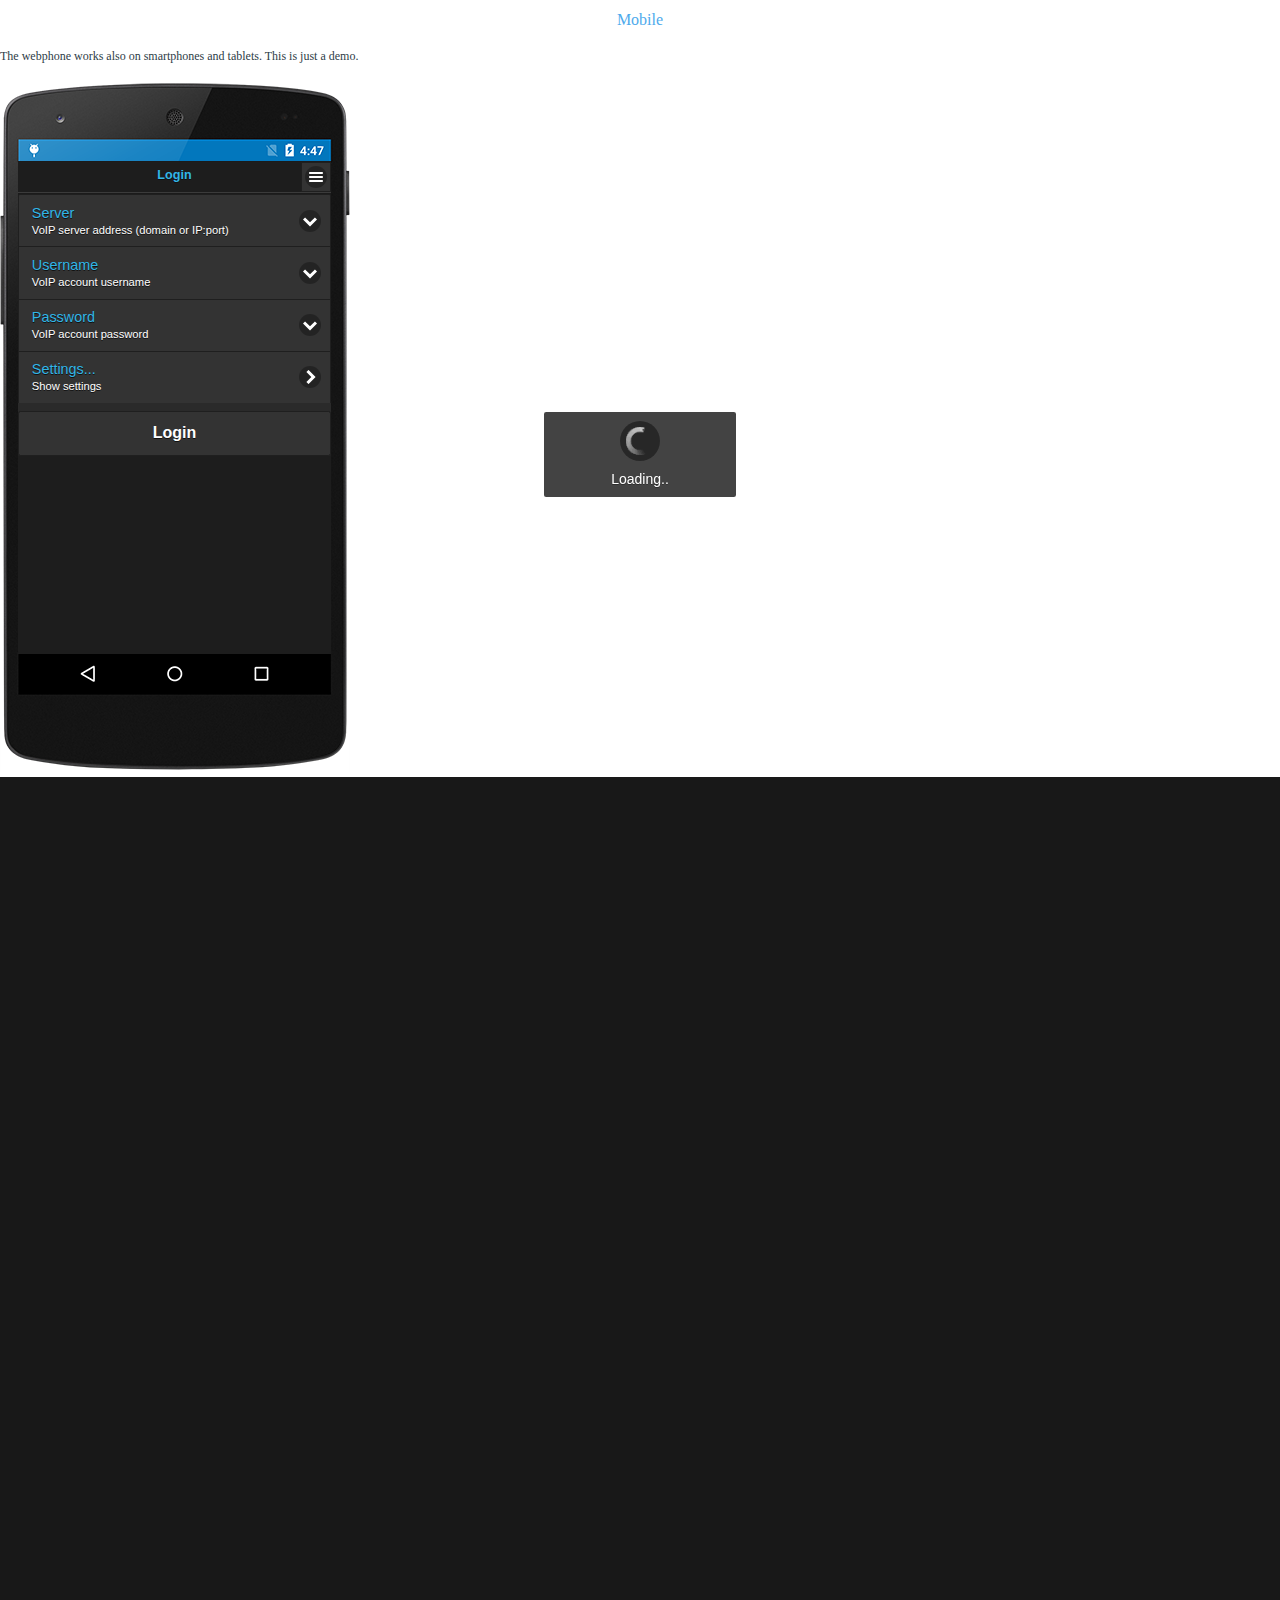
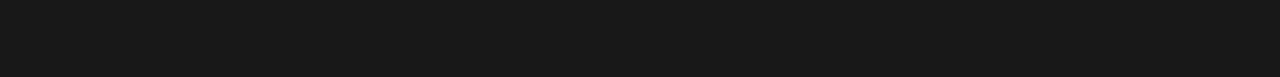
<file: samples/mobile_example.html>
<!DOCTYPE html>

<!-- The webphone can be used also on smartphones and tablets. This is just a show-case -->

<html>
<head>
    <meta charset="utf-8" />
    <meta name="format-detection" content="telephone=no" />
    <meta name="viewport" content="user-scalable=no, initial-scale=1, maximum-scale=1, minimum-scale=1, width=device-width, height=device-height, target-densitydpi=device-dpi" />
    <meta name="apple-mobile-web-app-capable" content="yes" />
    <meta name="apple-mobile-web-app-status-bar-style" content="black" />
    <link rel="shortcut icon" href="../favicon.ico"/>
    <title>Mobile</title>

    <link rel="stylesheet" href="../css/softphone/index.css" />
<!-- Themes -->
    <link rel="stylesheet" href="../css/softphone/themes/wphone_1.0.css" /><!-- instead of: <link rel="stylesheet" href="css/jquery.mobile-1.4.2.min.css" />-->
    <link rel="stylesheet" href="../css/softphone/themes/jquery.mobile.icons.min.css" />
    <link rel="stylesheet" href="../css/softphone/jquery.mobile.structure-1.4.2.css" />
    <link rel="stylesheet" href="../css/softphone/mainlayout.css" />

    <script>window.pageissdk = false;</script>
    <script src="../webphone_api.js?jscodeversion=783"></script>
    <style id="colortheme"></style><!--used for the softphone color themes-->
    
    <style>
        #phone_app_main_container, .ui-mobile [data-role=page], .ui-mobile [data-role=dialog], .ui-page { position: inherit; }
        #phone_app_main_container { width: 313px; height: 493px; margin-left: 18px; margin-top: 78px; }
    </style>
</head>
<body style="font-size: 14px;" spellcheck="false">
<div style="text-align:center; margin-top:10px"><span style="font-family: Verdana ; font-size: 16px; color:#4eaaec; ">Mobile</span><br><br></div>
<div style="width: 100%; text-align: left; font-family: Verdana; font-size: 12px; color:#2e3d47;">The webphone works also on smartphones and tablets. This is just a demo.</div>
<br>
<DIV id="android_frame" style="background: url(../images/android_frame.png) no-repeat #ffffff; width: 350px; height: 694px;">


<div id="loading_bg_txt">Loading App...</div>
<div class="app" id="phone_app_main_container">
<div id="js_not_enabled">Enable JavaScript or click the &quot;Allow&quot; button in your browser!!!</div>
<script type="text/javascript">document.getElementById('js_not_enabled').style.display = 'none'; try{ document.getElementById('phone_app_main_container').style.display = 'none'; } catch(err) {  }</script>

<!-- Settings Page -->
<div id="page_settings" class="all_app_pages" data-role="page">
    <div id="settings_header" data-role="header" data-theme="b">
        <div id="settings_additional_header">
            <div class="additional_header_left">
                <button id="btn_back_settings" class="btn_header_back ui-btn"><b>&LT;</b>&nbsp;_Settings</button><span id="app_name_settings">&nbsp;</span>
            </div>
            <div id="settings_page_title" class="additional_header_middle">Settings</div>
            <div class="additional_header_right">
                <a href="#settings_menu" id="btn_settings_menu" data-rel="popup" class="btn_toolbar_menu ui-btn ui-icon-bars ui-btn-icon-notext" data-transition="slidedown">Menu</a>
                <div id="settings_menu" class="options_menu" data-role="popup">
                    <ul id="settings_menu_ul" data-role="listview" data-inset="true" data-icon="false">
                        <!--<li data-role="divider" data-theme="b">Choose an action</li>
                        <li id="test_id"><a href="javascript:;" id="menuitem_test">View details</a></li>-->
                    </ul>
                </div>
            </div>
            <div class="separator_line_thick"><!--//--></div>
            <div class="extra_header" id="extra_header_settings"></div>
        </div>
    </div>
    
    <div id="page_settings_content" role="main" class="ui-content" data-theme="b" data-content-theme="b">
        <ul id="settings_list" class="mlistview" data-role="listview" data-theme="b" data-divider-theme="b" data-inset="true" data-filter="true" data-filter-placeholder="Search Settings">
        </ul>
        <div id="loginpage_container" class="ui-field-contain">
            <div id="loginpage">
                <div id="logologinpage">
                    <!--<img src="images/logo.png" style="border: 0;">&nbsp;&nbsp;<div></div>-->
                </div>
                <input name="lp_serveraddress" id="lp_serveraddress" placeholder="Server" value="" type="text" autocapitalize="off">
                <input name="lp_username" id="lp_username" placeholder="Username" value="" type="text" autocapitalize="off">
                <input name="lp_password" id="lp_password" placeholder="Password" value="" type="text" autocapitalize="off">
                <button id="lp_btn_login" class="ui-btn ui-btn-corner-all ui-btn-b noshadow">Login</button>
                <a href="javascript:;" id="a_newuser" target="_blank">Sign up</a><br />
                <a href="javascript:;" id="a_forgotpassword" target="_blank">Forgot password</a>
                <button id="lp_btn_custom" class="ui-btn ui-btn-corner-all ui-btn-b noshadow" style="display:none;">_Custom</button>
            </div>
        </div>
        <div id="settings_copyright" style="display: none;">
            <a href="https://www.mizu-voip.com/Software/WebPhone.aspx" target="_blank" title="Provider">Powered by Mizutech WebPhone &reg;</a>
        </div>
        <div id="settings_engine" style="display: none;">
            <a href="javascript:;" target="_blank" id="btn_settings_engine" class="ui-btn noshadow btn_engine" ><span id="settings_engine_title" class="engine_title">Choose engine</span><br /><span id="settings_engine_msg" class="engine_msg"></span></a>
            <a href="javascript:;" id="btn_settings_engine_close" class="ui-btn ui-btn-inline ui-icon-delete ui-btn-icon-notext"></a>
        </div>
    </div>
</div>
<!-- END Settings Page -->

<!-- Dialpad Page -->
<div id="page_dialpad" class="all_app_pages" data-role="page" data-theme="b">
    <!--Notification panel-->
    <div data-role="panel" id="dialpad_not" class="notification_panel" data-position="left" data-display="overlay" data-theme="b">
        <div class="not_panel_title">_Notifications</div>
        <ul class="notification_list" id="dialpad_notification_list" data-role="listview" data-inset="true" data-icon="false" data-theme="b">
            <!--<li data-role="divider" data-theme="b">Notifications</li>-->
            <!--<li>
                <a id="dialpad_notitem_[NOTID]" class="nt_anchor">
                    <div class="nt_title">Missed call from:</div>
                    <div class="nt_desc">1234335358</div>
                    <div class="nt_date">Aug, 26 10:55</div>
                </a>
                <a id="dialpad_notmenu_[NOTID]" class="ui-btn ui-btn-inline ui-icon-delete nt_menu">hint_clear</a>
            </li>-->
        </ul>
        <a href="javascript:;" data-rel="close" class="ui-btn ui-mini ui-shadow ui-corner-all ui-btn-b ui-btn-inline not_close_btn">_Close</a>
    </div>
    <!--End notification panel-->
    <div id="dialpad_header" data-role="header">
        <div id="dialpad_engine" style="display: none;">
            <a href="javascript:;" target="_blank" id="btn_dialpad_engine" class="ui-btn noshadow btn_engine" ><span id="dialpad_engine_title" class="engine_title">Choose engine</span><br /><span id="dialpad_engine_msg" class="engine_msg"></span></a>
            <a href="javascript:;" id="btn_dialpad_engine_close" class="ui-btn ui-btn-inline ui-icon-delete ui-btn-icon-notext"></a>
        </div>
        <div id="dialpad_additional_header">
            <div id="headertext_settings" style="display: none;" class="header_text"></div>
            <div class="additional_header_left" id="dialpad_additional_header_left">
                <div id="dialpad_presence"></div><div><span id="app_name_dialpad"></span></div>
            </div>
            <div id="dialpad_title" class="additional_header_middle">Phone</div><!--<div class="notification" id="dialpad_notification"></div>-->
            <div class="additional_header_right" id="dialpad_additional_header_right">
                <span id="dialpad_not_counter" class="ui-li-count ui-btn-corner-all not_btn_counter" style="display: none;"></span>
                <a href="#dialpad_not" id="dialpad_not_btn" class="ui-btn ui-shadow ui-btn-inline ui-mini ui-icon-info ui-btn-icon-notext not_header_btn" style="display: none;">Clear</a>
                <a href="#dialpad_menu" id="btn_dialpad_menu" data-rel="popup" class="btn_toolbar_menu ui-btn ui-icon-bars ui-btn-icon-notext" data-transition="slidedown">Menu</a>

                <div id="dialpad_menu" class="options_menu" data-role="popup">
                    <ul id="dialpad_menu_ul" data-role="listview" data-inset="true" data-icon="false" data-theme="a">
                    </ul>
                </div>
            </div>
            <div class="separator_line_thick"><!--//--></div>
        </div>
        <div class="status_container">
            <img src="../images/icon_encrypt.png" class="img_encrypt" title="Encrypted"><div class="status" id="status_dialpad">&nbsp;</div>
            <div class="curr_user" id="curr_user_dialpad">&nbsp;</div>
        </div>
        <div class="clear_float"><!--//--></div>
        <div class="navigation_bar" data-role="navbar" data-iconpos="top">
            <ul id="ul_nav_dp">
                <li><a id="nav_dp_dialpad" data-transition="slide" data-icon="" class="ui-btn-active ui-state-persist"><img src="../images/tab_dialpad.png" alt="dialpad" /></a></li>
                <li id="li_nav_dp_ct"><a id="nav_dp_contacts" data-transition="slide" data-icon=""><img src="../images/tab_contacts.png" alt="contacts" /></a></li>
                <li id="li_nav_dp_ch"><a id="nav_dp_callhistory" data-transition="slide" data-icon=""><img src="../images/tab_callog.png" alt="call history" /></a></li>
            </ul>
        </div>
        <div class="extra_header" id="extra_header_dialpad"></div>
    </div>
    <div id="page_dialpad_content" role="main" class="ui-content">
        <div class="ui-grid-a" id="phone_number_container">
            <div class="ui-block-a"><input name="" id="phone_number" placeholder="Phone Nr or SIP uri_" value="" type="text" class="ui-input-text" autocapitalize="off" /></div>
            <div class="ui-block-b"><button id="btn_backspace" class="ui-btn-a noshadow" ><img src="../images/btn_backspace_txt.png" id="btn_backspace_img" alt="backspace" /></button></div>
            <div id="disprate_container" style="display: none;">&nbsp;</div>
        </div>
        
        <ul id="dialpad_list" class="mlistview" data-role="listview" data-split-icon="bars" data-split-theme="b" data-theme="b" data-divider-theme="b" data-inset="true">
<!--            <li id="ch_item_0" data-theme="b"><a class="ch_anchor">
        	<div class="item_container">
                    <div class="ch_type">
                        <img src="images/icon_call_outgoing.png" />
                    </div>
                    <div class="ch_data">
                	<div class="ch_name">John Smith</div>
                        <div class="ch_number">40123456789</div>
                    </div>
                    <div class="ch_date">Aug, 26 2013 10:55</div>
		</div>
            </a>
            </li>-->
        </ul>
       
        <div class="clear_float"><!--//--></div>
        <div class="separator_color_bg"><!--//--></div>


        <div class="ui-grid-b" id="dialpad_btn_grid">
            <div class="ui-block-a"><button id="btn_dp_1" class="ui-btn noshadow" ><span class="number">1</span><span class="smalltext">&nbsp;&nbsp;&nbsp;&nbsp;&nbsp;&nbsp;&nbsp;&nbsp;</span></button></div>
            <div class="ui-block-b"><button id="btn_dp_2" class="ui-btn noshadow" ><span class="number">2</span><span class="smalltext">ABC</span></button></div>
            <div class="ui-block-c"><button id="btn_dp_3" class="ui-btn noshadow" ><span class="number">3</span><span class="smalltext">DEF&nbsp;&nbsp;&nbsp;&nbsp;</span></button></div>

            <div class="ui-block-a"><button id="btn_dp_4" class="ui-btn noshadow" ><span class="number">4</span><span class="smalltext">GHI&nbsp;&nbsp;&nbsp;&nbsp;</span></button></div>
            <div class="ui-block-b"><button id="btn_dp_5" class="ui-btn noshadow" ><span class="number">5</span><span class="smalltext">JKL&nbsp;</span></button></div>
            <div class="ui-block-c"><button id="btn_dp_6" class="ui-btn noshadow" ><span class="number">6</span><span class="smalltext">MNO&nbsp;&nbsp;</span></button></div>

            <div class="ui-block-a"><button id="btn_dp_7" class="ui-btn noshadow" ><span class="number">7</span><span class="smalltext">PQRS</span></button></div>
            <div class="ui-block-b"><button id="btn_dp_8" class="ui-btn noshadow" ><span class="number">8</span><span class="smalltext">TUV</span></button></div>
            <div class="ui-block-c"><button id="btn_dp_9" class="ui-btn noshadow" ><span class="number">9</span><span class="smalltext">WXYZ</span></button></div>

            <div class="ui-block-a"><button id="btn_dp_ast" class="ui-btn noshadow" ><span id="dialpad_asterisk" class="number">&lowast;</span><span class="smalltext">&nbsp;&nbsp;&nbsp;&nbsp;&nbsp;&nbsp;&nbsp;&nbsp;&nbsp;</span></button></div>
            <div class="ui-block-b"><button id="btn_dp_0" class="ui-btn noshadow" ><span class="number">0</span><span class="smalltext">+&nbsp;&nbsp;&nbsp;&nbsp;&nbsp;</span></button></div>
            <div class="ui-block-c"><button id="btn_dp_diez" class="ui-btn noshadow" ><span class="number">#</span><span class="smalltext">&nbsp;&nbsp;&nbsp;&nbsp;&nbsp;&nbsp;&nbsp;&nbsp;&nbsp;</span></button></div>

            <div class="separator_color_bg"><!--//--></div>
        </div>
    </div>
    <!--<div data-role="footer" data-position="fixed" data-tap-toggle="false" id="dialpad_footer">-->
    <div data-role="footer" data-tap-toggle="false" id="dialpad_footer">
        <div class="ui-grid-b" id="dialpad_call_grid">
            <!--<div class="ui-block-a" id="btn_voicemail"><button class="ui-btn noshadow"><img src="images/btn_voicemail_txt.png" alt="voicemail" /></button></div>-->
            <div class="ui-block-a" id="btn_showhide_numpad">
                <button class="ui-btn noshadow"><img src="../images/btn_numpad_txt.png" id="btn_showhide_numpad_img" alt="numpad" /></button>
                <span id="dialpad_voicemail_counter" class="ui-li-count ui-btn-corner-all" style="display: none;"></span>
            </div>
            <div class="ui-block-b" id="btn_call"><button class="ui-btn noshadow ui-btn-c"><img src="../images/btn_call_txt.png" alt="call" /></button></div>
            <div class="ui-block-c" id="btn_message">
                <button class="ui-btn noshadow"><img src="../images/icon_message.png" id="btn_message_img" alt="message" /></button>
                <span id="dialpad_message_counter" class="ui-li-count ui-btn-corner-all" style="display: none;"></span>
            </div>
        </div>

        <div id="footertext_dialpad" style="display: none;" class="header_text"></div>
        <div id="advert_dialpad" class="advert_container">
            <iframe frameborder="0" width="100%" scrolling="no" src="" name="advert_frame" id="advert_dialpad_frame"></iframe>
        </div>
    </div>
</div>
<!-- END Dialpad Page -->


<!-- ContactsList Page -->
<div id="page_contactslist" class="all_app_pages" data-role="page">
    <!--Notification panel-->
    <div data-role="panel" id="contactslist_not" class="notification_panel" data-position="left" data-display="overlay" data-theme="b">
        <div class="not_panel_title">_Notifications</div>
        <ul class="notification_list" id="contactslist_notification_list" data-role="listview" data-inset="true" data-icon="false" data-theme="b">
        </ul>
        <a href="javascript:;" data-rel="close" class="ui-btn ui-mini ui-shadow ui-corner-all ui-btn-b ui-btn-inline not_close_btn">_Close</a>
    </div>
    <!--End notification panel-->
    <div id="contactslist_header" data-role="header" data-theme="b">
        <div id="contactslist_additional_header">
            <div id="headertext_contactslist" style="display: none;" class="header_text"></div>
            <div class="additional_header_left" id="contactslist_additional_header_left">
                <div id="contactslist_presence"></div><div><span id="app_name_contactslist"></span></div>
            </div>
            <div id="ctlist_title" class="additional_header_middle">Contacts</div><!--<div class="notification" id="contactslist_notification"></div>-->
            <div class="additional_header_right" id="contactslist_additional_header_right">
                <span id="contactslist_not_counter" class="ui-li-count ui-btn-corner-all not_btn_counter" style="display: none;"></span>
                <a href="#contactslist_not" id="contactslist_not_btn" class="ui-btn ui-shadow ui-btn-inline ui-mini ui-icon-info ui-btn-icon-notext not_header_btn" style="display: none;">Clear</a>
                <a href="#contactslist_menu" id="btn_contactslist_menu" data-rel="popup" class="btn_toolbar_menu ui-btn ui-icon-bars ui-btn-icon-notext" data-transition="slidedown">Menu</a>

                <div id="contactslist_menu" class="options_menu" data-role="popup">
                    <ul id="contactslist_menu_ul" data-role="listview" data-inset="true" data-icon="false" data-theme="a">
                    </ul>
                </div>
            </div>
            <div class="separator_line_thick"><!--//--></div>
        </div>
        <div class="status_container">
            <img src="../images/icon_encrypt.png" class="img_encrypt" title="Encrypted"><div class="status" id="status_contactslist">&nbsp;</div>
            <div class="curr_user" id="curr_user_contactslist">&nbsp;</div>
        </div>
        <div class="navigation_bar" data-role="navbar" data-iconpos="top">
            <ul id="ul_nav_ct">
                <li><a id="nav_ct_dialpad" data-transition="slide" data-direction="reverse" data-icon=""><img src="../images/tab_dialpad.png" alt="dialpad" /></a></li>
                <li><a id="nav_ct_contacts" data-transition="slide" data-icon="" class="ui-btn-active ui-state-persist"><img src="../images/tab_contacts.png" alt="contacts" /></a></li>
                <li id="li_nav_ct_ch"><a id="nav_ct_callhistory" data-transition="slide" data-icon=""><img src="../images/tab_callog.png" alt="call history" /></a></li>
            </ul>
        </div>
        <div class="extra_header" id="extra_header_contactslist"></div>
    </div>
    <div role="main" class="ui-content" id="page_contactslist_content" data-theme="b" data-content-theme="b">
        <div id="togglecontact_container" style="display: none;">
        <select id="togglecontact" name="togglecontact" data-role="flipswitch">
            <option value="off">Server contacts</option>
            <option value="on">All contacts</option>
        </select>
    </div>
        <ul id="contactslist_list"  class="mlistview" data-role="listview" data-theme="b" data-divider-theme="b" data-inset="true" data-filter="true" data-filter-placeholder="Search Contacts" data-icon="false" data-autodividers="true">
            <!--<li id="contact_0"><a href="javascript:void(0)" data-transition="slide">John Smith</a></li>-->
        </ul>
    </div>
    <div id="footertext_contactslist" style="display: none;" class="header_text"></div>
    <div id="advert_contactslist" class="advert_container">
        <iframe frameborder="0" width="100%" scrolling="no" src="" name="advert_frame" id="advert_contactslist_frame"></iframe>
    </div>
</div>
<!-- END ContactsList Page -->


<!-- ContactDetails Page -->
<div id="page_contactdetails" class="all_app_pages" data-role="page">
    <div id="contactdetails_header" data-role="header" data-theme="b">
        <div id="contactdetails_additional_header">
            <div class="additional_header_left">
                <a id="ctdetails_btnback" class="btn_header_back ui-btn" data-rel="back"><b>&LT;</b>&nbsp;All Contacts</a>
            </div>
            <div id="contactdetails_title" class="additional_header_middle">Info</div>
            <div class="additional_header_right">
                <a href="#contactdetails_menu" id="btn_contactdetails_menu" data-rel="popup" class="btn_toolbar_menu ui-btn ui-icon-bars ui-btn-icon-notext" data-transition="slidedown">Menu</a>

                <div id="contactdetails_menu" class="options_menu" data-role="popup">
                    <ul id="contactdetails_menu_ul" data-role="listview" data-inset="true" data-icon="false" data-theme="a">
                    </ul>
                </div>
            </div>
            <div class="separator_line_thick"><!--//--></div>
        </div>
    </div>
    <div id="page_contactdetails_content" role="main" class="ui-content"  data-theme="b" data-content-theme="b">
        
        <!--<div id="contact_name"><p>John Smith</p><div id="contact_favorite"><img id="btn_contactdetails_favorite" src="images/btn_star_off_normal_holo_light.png" /></div></div>
        <div id="ct_entry_0" class="cd_container">
            <div id="cd_call_1" class="cd_call">
                <div class="cd_data">
                    <div class="cd_type">Call home</div>
                    <div class="cd_number">40123456789</div>
                </div>
                <div class="cd_icon">
                    <img src="images/icon_call.png" />
                </div>
            </div>
        </div>
        <div id="ct_entry_1" class="cd_container">
            <div id="cd_msg_1" class="cd_call">
                <div class="cd_data">
                    <div class="cd_type">Send message</div>
                    <div class="cd_number">40123456789</div>
                </div>
                <div class="cd_icon">
                    <img src="images/icon_message.png" />
                </div>
            </div>
        </div>
        <div id="ct_edit_entry" class="cd_container">
            <div id="ct_edit_entry_button" class="cd_call">
                <div class="cd_button">Edit contact</div>
            </div>
        </div>
        <div id="ct_delete_entry" class="cd_container">
            <div id="ct_delete_entry_button" class="cd_call">
                <div class="cd_button">Delete contact</div>
            </div>
        </div>
        <div id="ct_allcontacts_entry" class="cd_container">
            <div id="ct_allcontacts_entry_button" class="cd_call">
                <div class="cd_button">All contacts</div>
            </div>
        </div>-->
    </div>
</div>
<!-- END ContactDetails Page -->


<!-- CallHistoryList Page -->
<div id="page_callhistorylist" class="all_app_pages" data-role="page">
    <!--Notification panel-->
    <div data-role="panel" id="callhistorylist_not" class="notification_panel" data-position="left" data-display="overlay" data-theme="b">
        <div class="not_panel_title">_Notifications</div>
        <ul class="notification_list" id="callhistorylist_notification_list" data-role="listview" data-inset="true" data-icon="false" data-theme="b">
        </ul>
        <a href="javascript:;" data-rel="close" class="ui-btn ui-mini ui-shadow ui-corner-all ui-btn-b ui-btn-inline not_close_btn">_Close</a>
    </div>
    <!--End notification panel-->
    <div id="callhistorylist_header" data-role="header" data-theme="b">
        <div id="callhistorylist_additional_header">
            <div id="headertext_callhistorylist" style="display: none;" class="header_text"></div>
            <div class="additional_header_left" id="callhistorylist_additional_header_left">
                <div id="callhistorylist_presence"></div><div><span id="app_name_callhistorylist"></span></div>
            </div>
            <div id="chlist_title" class="additional_header_middle">Call history</div><!--<div class="notification" id="callhistorylist_notification"></div>-->
            <div class="additional_header_right" id="callhistorylist_additional_header_right">
                <span id="callhistorylist_not_counter" class="ui-li-count ui-btn-corner-all not_btn_counter" style="display: none;"></span>
                <a href="#callhistorylist_not" id="callhistorylist_not_btn" class="ui-btn ui-shadow ui-btn-inline ui-mini ui-icon-info ui-btn-icon-notext not_header_btn" style="display: none;">Clear</a>
                <a href="#callhistorylist_menu" id="btn_callhistorylist_menu" data-rel="popup" class="btn_toolbar_menu ui-btn ui-icon-bars ui-btn-icon-notext" data-transition="slidedown">Menu</a>

                <div id="callhistorylist_menu" class="options_menu" data-role="popup">
                    <ul id="callhistorylist_menu_ul" data-role="listview" data-inset="true" data-icon="false" data-theme="a">
                    </ul>
                </div>
            </div>
            <div class="separator_line_thick"><!--//--></div>
        </div>
        <div class="status_container">
            <img src="../images/icon_encrypt.png" class="img_encrypt" title="Encrypted"><div class="status" id="status_callhistorylist">&nbsp;</div>
            <div class="curr_user" id="curr_user_callhistorylist">&nbsp;</div>
        </div>
        <div class="navigation_bar" data-role="navbar" data-iconpos="top">
            <ul id="ul_nav_ch">
                <li><a id="nav_ch_dialpad" data-transition="slide" data-direction="reverse" data-icon=""><img src="../images/tab_dialpad.png" alt="dialpad" /></a></li>
                <li id="li_nav_ch_ct"><a id="nav_ch_contacts" data-transition="slide" data-direction="reverse" data-icon=""><img src="../images/tab_contacts.png" alt="contacts" /></a></li>
                <li><a id="nav_ch_callhistory" data-transition="slide" data-icon="" class="ui-btn-active ui-state-persist"><img src="../images/tab_callog.png" alt="call history" /></a></li>
            </ul>
        </div>
        <div class="extra_header" id="extra_header_callhistorylist"></div>
    </div>
    <div role="main" class="ui-content" id="page_callhistorylist_content" data-theme="b" data-content-theme="b">
        <ul id="callhistorylist_list" class="mlistview" data-role="listview" data-theme="b" data-divider-theme="b" data-inset="true" data-icon="false">
            <!--<li id="ch_item_0" data-theme="b"><a href="javascript:void(0)" class="ch_anchor" data-transition="slide">
        	<div class="item_container">
                    <div class="ch_type">
                        <img src="images/icon_call_outgoing.png" />
                    </div>
                    <div class="ch_data">
                	<div class="ch_name">John Smith</div>
                        <div class="ch_number">40123456789</div>
                        <div class="ch_duration">Duration: 02:45</div>
                    </div>
                    <div class="ch_date">Aug, 26 2013 10:55</div>
		</div>
            </a></li>-->
        </ul>
    </div>
    <div id="footertext_callhistorylist" style="display: none;" class="header_text"></div>
    <div id="advert_callhistorylist" class="advert_container">
        <iframe frameborder="0" width="100%" scrolling="no" src="" name="advert_frame" id="advert_callhistorylist_frame"></iframe>
    </div>
</div>
<!-- END CallHistoryList Page -->


<!-- CallhistoryDetails Page -->
<div id="page_callhistorydetails" class="all_app_pages" data-role="page">
    <div id="callhistorydetails_header" data-role="header" data-theme="b">
        <div id="callhistorydetails_additional_header">
            <div class="additional_header_left">
                <a id="chdetails_btnback" class="btn_header_back ui-btn" data-rel="back"><b>&LT;</b>&nbsp;Call history</a>
            </div>
            <div id="callhistorydetails_title" class="additional_header_middle">Info</div>
            <div class="additional_header_right">
                <a href="#callhistorydetails_menu" id="btn_callhistorydetails_menu" data-rel="popup" class="btn_toolbar_menu ui-btn ui-icon-bars ui-btn-icon-notext" data-transition="slidedown">Menu</a>

                <div id="callhistorydetails_menu" class="options_menu" data-role="popup">
                    <ul id="callhistorydetails_menu_ul" data-role="listview" data-inset="true" data-icon="false" data-theme="a">
                    </ul>
                </div>
            </div>
            <div class="separator_line_thick"><!--//--></div>
        </div>
    </div>
    <div id="page_callhistorydetails_content" role="main" class="ui-content" data-theme="b" data-content-theme="b">
        <div id="ch_contact_name">John Smith</div>
        
        <div id="ch_entry" class="ch_container">
            <div id="ch_call_entry" class="ch_call">
            	<div class="ch_data">
                    <div class="ch_type">Outgoing call</div>
                    <div class="ch_number">40123456789</div>
                </div>
                <div class="ch_call_icon">
                    <img src="../images/icon_call.png" alt="call" />
                </div>
            </div>
            <div id="ch_msg_entry" class="ch_msg">
            	<div class="ch_msg_icon">
                    <img src="../images/icon_message.png" alt="message" />
                </div>
            </div>
        </div>
    </div>
</div>
<!-- END CallhistoryDetails Page -->


<!-- Call Page -->
<div id="page_call" class="all_app_pages" data-role="page" data-theme="b">
    <div id="call_header" data-role="header">
        <div id="call_additional_header">
            <div class="additional_header_left">
                <span id="app_name_call"></span>
            </div>
            <div class="additional_header_right">
                <a href="#call_menu" id="btn_call_menu" data-rel="popup" class="btn_toolbar_menu ui-btn ui-icon-bars ui-btn-icon-notext" data-inline="true" data-transition="slidedown">Menu</a>

                <div id="call_menu" class="options_menu" data-role="popup" data-theme="a">
                    <ul data-role="listview" id="call_menu_ul" data-inset="true" data-theme="a" data-icon="false">
                    </ul>
                </div>
            </div>
            <div class="separator_line_thick"><!--//--></div>
        </div>
        <div class="status_container">
            <img src="../images/icon_encrypt.png" class="img_encrypt" title="Encrypted"><div id="calledcaller">&nbsp;</div>
            <div id="call_duration">&nbsp;</div>
            <div id="status_call">&nbsp;</div>
        </div>
        <div class="clear_float"><!--//--></div>
    </div>
    <div id="page_call_content" role="main" class="ui-content">
        <div id="mlcontainer" style="display: none;">
            <div class="separator_line_thick"><!--//--></div>
            <div id="ml_buttons"><!--
                <button class="ui-btn line_btn noshadow" data-theme="b" id="btn_line_1">
                    <span class="line_text">Line 1</span>
                    <span class="line_status line_status_on" id="line_1_status" >&nbsp;</span>
                </button><button class="ui-btn line_btn noshadow" data-theme="b" id="btn_line_2">
                    <span class="line_text">Line 2</span>
                    <span class="line_status" id="line_2_status" >&nbsp;</span>
                </button>-->
            </div>
        </div>
        
        <div id="audiodevice_container"  style="display: none;"><button id="btn_audiodevice" class="ui-btn noshadow ui-btn-inline ui-corner-all">Audio devices</button></div>
        <div id="volumecontrols" style="display: none;">
            <div class="volume_labels">Volume in:</div>
            <div class="volume_sliders"><input name="volumein" id="volumein" data-mini="true" min="0" max="100" value="50" type="range"></div>
            <div style="float: left; width: 90%; clear: both;"><!--//--></div>
            <div class="volume_labels">Volume out:</div>
            <div class="volume_sliders"><input name="volumeout" id="volumeout" data-mini="true" min="0" max="100" value="50" type="range"></div>
        </div>
        <div id="contact_image">
            <div id="contact_details">
                <img src="../images/default_contact_img.png" id="contact_image_img" alt="contact image" />
                <div id="page_call_additional_info"></div>
                <div id="page_call_peer_details"></div>
            </div>
            <div id="video_container" style="display: none;">
<!--
            <div id="video_container">
                <div id="div_video">
                    <div id="div_video_remote">
                        <video class="video" width="100%" height="100%" id="video_remote" autoplay="autoplay"></video>
                    </div>
                    <div id="div_video_local_wrapper">
                        <iframe allow="microphone; camera" class="previewvideo"> </iframe>
                        <div id="div_video_local" class="previewvideo">
                            <video class="video" width="100%" height="100%" id="video_local" autoplay="autoplay" muted="true"></video>
                        </div>
                    </div>
                    </div>
                </div>
-->
            </div>
        </div>
        
        <div class="clear_float"><!--//--></div>
        
        <div id="numpad">
            <div id="numpad_number_container">
                <span id="numpad_number"></span>
            </div>
    
            <div class="separator_color_bg"><!--//--></div>
            
            <div class="ui-grid-b" id="numpad_btn_grid">
                <div class="ui-block-a"><button id="numpad_btn_dp_1" class="ui-btn noshadow" ><span class="number">1</span><span class="smalltext">&nbsp;&nbsp;&nbsp;&nbsp;&nbsp;&nbsp;&nbsp;&nbsp;</span></button></div>
                <div class="ui-block-b"><button id="numpad_btn_dp_2" class="ui-btn noshadow" ><span class="number">2</span><span class="smalltext">ABC</span></button></div>
                <div class="ui-block-c"><button id="numpad_btn_dp_3" class="ui-btn noshadow" ><span class="number">3</span><span class="smalltext">DEF&nbsp;&nbsp;&nbsp;&nbsp;</span></button></div>

                <div class="ui-block-a"><button id="numpad_btn_dp_4" class="ui-btn noshadow" ><span class="number">4</span><span class="smalltext">GHI&nbsp;&nbsp;&nbsp;&nbsp;</span></button></div>
                <div class="ui-block-b"><button id="numpad_btn_dp_5" class="ui-btn noshadow" ><span class="number">5</span><span class="smalltext">JKL&nbsp;</span></button></div>
                <div class="ui-block-c"><button id="numpad_btn_dp_6" class="ui-btn noshadow" ><span class="number">6</span><span class="smalltext">MNO&nbsp;&nbsp;</span></button></div>

                <div class="ui-block-a"><button id="numpad_btn_dp_7" class="ui-btn noshadow" ><span class="number">7</span><span class="smalltext">PQRS</span></button></div>
                <div class="ui-block-b"><button id="numpad_btn_dp_8" class="ui-btn noshadow" ><span class="number">8</span><span class="smalltext">TUV</span></button></div>
                <div class="ui-block-c"><button id="numpad_btn_dp_9" class="ui-btn noshadow" ><span class="number">9</span><span class="smalltext">WXYZ</span></button></div>

                <div class="ui-block-a"><button id="numpad_btn_dp_ast" class="ui-btn noshadow" ><span class="number">&lowast;</span><span class="smalltext">&nbsp;&nbsp;&nbsp;&nbsp;&nbsp;&nbsp;&nbsp;&nbsp;&nbsp;</span></button></div>
                <div class="ui-block-b"><button id="numpad_btn_dp_0" class="ui-btn noshadow" ><span class="number">0</span><span class="smalltext">+&nbsp;&nbsp;&nbsp;&nbsp;&nbsp;</span></button></div>
                <div class="ui-block-c"><button id="numpad_btn_dp_diez" class="ui-btn noshadow" ><span class="number">#</span><span class="smalltext">&nbsp;&nbsp;&nbsp;&nbsp;&nbsp;&nbsp;&nbsp;&nbsp;&nbsp;</span></button></div>
            </div>
            <div class="separator_color_bg"><!--//--></div>
        </div>
        
        <div class="clear_float"><!--//--></div>
        <div class="ui-grid-b" id="acceptreject_layout">
            <div class="ui-block-a"><button data-theme="b" id="btn_accept" class="noshadow"><img src="../images/btn_call_txt.png" alt="accept" /></button></div>
            <!--<div class="ui-block-b"><button data-theme="b" class="noshadow" onClick="Mizulayout.Ignore();"><img src="../images/btn_ignore_txt.png" /></button></div>-->
            <div class="ui-block-c"><button data-theme="b" id="btn_reject" class="noshadow"><img src="../images/btn_hangup_txt.png" alt="reject" /></button></div>
        </div>
        <div class="ui-grid-b" id="mline_layout">
            <div class="ui-block-a"><button data-theme="b" id="btn_ml_accept" class="noshadow"><img src="../images/btn_call_txt.png" alt="accept" /></button></div>
            <div class="ui-block-b"><button data-theme="b" id="btn_ml_reject" class="noshadow"><img src="../images/btn_hangup_txt.png" /></button></div>
            <div class="ui-block-c"><button data-theme="b" id="btn_ml_more" class="noshadow"><img src="../images/btn_menu_txt.png" /></button></div>
        </div>
        
        <div class="clear_float"><!--//--></div>
        
        <div id="hangup_layout">
            <button data-theme="d" class="noshadow" id="btn_hangup"><img id="btn_hangup_img" src="../images/btn_hangup_txt.png" alt="hangup" /></button>
        </div>
        
        <div class="separator_color_bg"><!--//--></div>
        
        <!--<div id="callfunctions_layout">
            <div class="callfunc_btn_container">
                <button class="ui-btn callfunc_btn noshadow" data-theme="b" id="btn_[REPLACESTR]">
                    <img src="images/btn_[REPLACESTR]_txt.png" />
                    <span class="callfunc_status" id="[REPLACESTR]_status" >&nbsp;</span>
                </button>
            </div>
        </div>-->
        <div id="callfunctions_layout"></div>
    </div>
</div>
<!-- END Call Page -->

<!-- AddEditContact Page -->
<div id="page_addeditcontact" class="all_app_pages" data-role="page">
    <div id="addeditcontact_header" data-role="header" data-theme="b">
        <div id="addeditcontact_additional_header">
            <div class="additional_header_left">
                <a id="addeditct_btnback" class="btn_header_back ui-btn" data-rel="back"><b>&LT;</b>&nbsp;Back</a>
            </div>

            <div id="addeditct_title" class="additional_header_middle">_Contact</div>
            
            <div class="additional_header_right">
                <a href="#addeditcontact_menu" id="btn_addeditcontact_menu" data-rel="popup" class="btn_toolbar_menu ui-btn ui-icon-bars ui-btn-icon-notext" data-transition="slidedown">Menu</a>

                <div id="addeditcontact_menu" class="options_menu" data-role="popup">
                    <ul id="addeditcontact_menu_ul" data-role="listview" data-inset="true" data-icon="false" data-theme="a">
                    </ul>
                </div>
            </div>
            <div class="separator_line_thick"><!--//--></div>
        </div>
    </div>
    <div id="page_addeditcontact_content" role="main" class="ui-content"  data-theme="b" data-content-theme="b">
        <div id="aec_name_section">
            <div class="aec_label" id="aec_label_name">Name</div>
            <input type="text" id="aec_name" name="aec_firstname" data-theme="a" placeholder="Name" />
            <div class="separator_line_thick"><!--//--></div>
            <div id="aec_add_section">
                <div class="aec_label" id="aec_label_phone">Phone</div>
                <div id="aec_add"><button id="btn_add_aec" class="noshadow ui-btn-inline ui-btn ui-btn-corner-all ui-btn-b ui-icon-plus ui-btn-icon-notext">Add</button></div>
            </div>
        </div>
        <div id="aec_number_fields">
            <div id="aec_entry_0" style="display: none;" class="aec_numbers"><button id="btn_type_aec_0" class="aec_phonetype ui-btn-inline ui-btn ui-btn-corner-all ui-btn-b noshadow">Mobile_</button><input id="number_aec_0" type="text" name="number" data-theme="a" autocapitalize="off"/><div id="btn_minus_aec_0" class="minus_btn"><button class="noshadow ui-btn-inline ui-btn ui-btn-corner-all ui-btn-b ui-icon-minus ui-btn-icon-notext">Remove</button></div></div>
            <div id="aec_entry_1" style="display: none;" class="aec_numbers"><button id="btn_type_aec_1" class="aec_phonetype ui-btn-inline ui-btn ui-btn-corner-all ui-btn-b noshadow">Mobile_</button><input id="number_aec_1" type="text" name="number" data-theme="a" autocapitalize="off"/><div id="btn_minus_aec_1" class="minus_btn"><button class="noshadow ui-btn-inline ui-btn ui-btn-corner-all ui-btn-b ui-icon-minus ui-btn-icon-notext">Remove</button></div></div>
            <div id="aec_entry_2" style="display: none;" class="aec_numbers"><button id="btn_type_aec_2" class="aec_phonetype ui-btn-inline ui-btn ui-btn-corner-all ui-btn-b noshadow">Mobile_</button><input id="number_aec_2" type="text" name="number" data-theme="a" autocapitalize="off"/><div id="btn_minus_aec_2" class="minus_btn"><button class="noshadow ui-btn-inline ui-btn ui-btn-corner-all ui-btn-b ui-icon-minus ui-btn-icon-notext">Remove</button></div></div>
            <div id="aec_entry_3" style="display: none;" class="aec_numbers"><button id="btn_type_aec_3" class="aec_phonetype ui-btn-inline ui-btn ui-btn-corner-all ui-btn-b noshadow">Mobile_</button><input id="number_aec_3" type="text" name="number" data-theme="a" autocapitalize="off"/><div id="btn_minus_aec_3" class="minus_btn"><button class="noshadow ui-btn-inline ui-btn ui-btn-corner-all ui-btn-b ui-icon-minus ui-btn-icon-notext">Remove</button></div></div>
            <div id="aec_entry_4" style="display: none;" class="aec_numbers"><button id="btn_type_aec_4" class="aec_phonetype ui-btn-inline ui-btn ui-btn-corner-all ui-btn-b noshadow">Mobile_</button><input id="number_aec_4" type="text" name="number" data-theme="a" autocapitalize="off"/><div id="btn_minus_aec_4" class="minus_btn"><button class="noshadow ui-btn-inline ui-btn ui-btn-corner-all ui-btn-b ui-icon-minus ui-btn-icon-notext">Remove</button></div></div>
            <div id="aec_entry_5" style="display: none;" class="aec_numbers"><button id="btn_type_aec_5" class="aec_phonetype ui-btn-inline ui-btn ui-btn-corner-all ui-btn-b noshadow">Mobile_</button><input id="number_aec_5" type="text" name="number" data-theme="a" autocapitalize="off"/><div id="btn_minus_aec_5" class="minus_btn"><button class="noshadow ui-btn-inline ui-btn ui-btn-corner-all ui-btn-b ui-icon-minus ui-btn-icon-notext">Remove</button></div></div>
            <div id="aec_entry_6" style="display: none;" class="aec_numbers"><button id="btn_type_aec_6" class="aec_phonetype ui-btn-inline ui-btn ui-btn-corner-all ui-btn-b noshadow">Mobile_</button><input id="number_aec_6" type="text" name="number" data-theme="a" autocapitalize="off"/><div id="btn_minus_aec_6" class="minus_btn"><button class="noshadow ui-btn-inline ui-btn ui-btn-corner-all ui-btn-b ui-icon-minus ui-btn-icon-notext">Remove</button></div></div>
            <div id="aec_entry_7" style="display: none;" class="aec_numbers"><button id="btn_type_aec_7" class="aec_phonetype ui-btn-inline ui-btn ui-btn-corner-all ui-btn-b noshadow">Mobile_</button><input id="number_aec_7" type="text" name="number" data-theme="a" autocapitalize="off"/><div id="btn_minus_aec_7" class="minus_btn"><button class="noshadow ui-btn-inline ui-btn ui-btn-corner-all ui-btn-b ui-icon-minus ui-btn-icon-notext">Remove</button></div></div>
            <div id="aec_entry_8" style="display: none;" class="aec_numbers"><button id="btn_type_aec_8" class="aec_phonetype ui-btn-inline ui-btn ui-btn-corner-all ui-btn-b noshadow">Mobile_</button><input id="number_aec_8" type="text" name="number" data-theme="a" autocapitalize="off"/><div id="btn_minus_aec_8" class="minus_btn"><button class="noshadow ui-btn-inline ui-btn ui-btn-corner-all ui-btn-b ui-icon-minus ui-btn-icon-notext">Remove</button></div></div>
            <div id="aec_entry_9" style="display: none;" class="aec_numbers"><button id="btn_type_aec_9" class="aec_phonetype ui-btn-inline ui-btn ui-btn-corner-all ui-btn-b noshadow">Mobile_</button><input id="number_aec_9" type="text" name="number" data-theme="a" autocapitalize="off"/><div id="btn_minus_aec_9" class="minus_btn"><button class="noshadow ui-btn-inline ui-btn ui-btn-corner-all ui-btn-b ui-icon-minus ui-btn-icon-notext">Remove</button></div></div>
            <div id="aec_entry_10" style="display: none;" class="aec_numbers"><button id="btn_type_aec_10" class="aec_phonetype ui-btn-inline ui-btn ui-btn-corner-all ui-btn-b noshadow">Mobile_</button><input id="number_aec_10" type="text" name="number" data-theme="a" autocapitalize="off"/><div id="btn_minus_aec_10" class="minus_btn"><button class="noshadow ui-btn-inline ui-btn ui-btn-corner-all ui-btn-b ui-icon-minus ui-btn-icon-notext">Remove</button></div></div>
            <div id="aec_entry_11" style="display: none;" class="aec_numbers"><button id="btn_type_aec_11" class="aec_phonetype ui-btn-inline ui-btn ui-btn-corner-all ui-btn-b noshadow">Mobile_</button><input id="number_aec_11" type="text" name="number" data-theme="a" autocapitalize="off"/><div id="btn_minus_aec_11" class="minus_btn"><button class="noshadow ui-btn-inline ui-btn ui-btn-corner-all ui-btn-b ui-icon-minus ui-btn-icon-notext">Remove</button></div></div>
            <div id="aec_entry_12" style="display: none;" class="aec_numbers"><button id="btn_type_aec_12" class="aec_phonetype ui-btn-inline ui-btn ui-btn-corner-all ui-btn-b noshadow">Mobile_</button><input id="number_aec_12" type="text" name="number" data-theme="a" autocapitalize="off"/><div id="btn_minus_aec_12" class="minus_btn"><button class="noshadow ui-btn-inline ui-btn ui-btn-corner-all ui-btn-b ui-icon-minus ui-btn-icon-notext">Remove</button></div></div>
            <div id="aec_entry_13" style="display: none;" class="aec_numbers"><button id="btn_type_aec_13" class="aec_phonetype ui-btn-inline ui-btn ui-btn-corner-all ui-btn-b noshadow">Mobile_</button><input id="number_aec_13" type="text" name="number" data-theme="a" autocapitalize="off"/><div id="btn_minus_aec_13" class="minus_btn"><button class="noshadow ui-btn-inline ui-btn ui-btn-corner-all ui-btn-b ui-icon-minus ui-btn-icon-notext">Remove</button></div></div>
            <div id="aec_entry_14" style="display: none;" class="aec_numbers"><button id="btn_type_aec_14" class="aec_phonetype ui-btn-inline ui-btn ui-btn-corner-all ui-btn-b noshadow">Mobile_</button><input id="number_aec_14" type="text" name="number" data-theme="a" autocapitalize="off"/><div id="btn_minus_aec_14" class="minus_btn"><button class="noshadow ui-btn-inline ui-btn ui-btn-corner-all ui-btn-b ui-icon-minus ui-btn-icon-notext">Remove</button></div></div>
            <div id="aec_entry_15" style="display: none;" class="aec_numbers"><button id="btn_type_aec_15" class="aec_phonetype ui-btn-inline ui-btn ui-btn-corner-all ui-btn-b noshadow">Mobile_</button><input id="number_aec_15" type="text" name="number" data-theme="a" autocapitalize="off"/><div id="btn_minus_aec_15" class="minus_btn"><button class="noshadow ui-btn-inline ui-btn ui-btn-corner-all ui-btn-b ui-icon-minus ui-btn-icon-notext">Remove</button></div></div>
            <div id="aec_entry_16" style="display: none;" class="aec_numbers"><button id="btn_type_aec_16" class="aec_phonetype ui-btn-inline ui-btn ui-btn-corner-all ui-btn-b noshadow">Mobile_</button><input id="number_aec_16" type="text" name="number" data-theme="a" autocapitalize="off"/><div id="btn_minus_aec_16" class="minus_btn"><button class="noshadow ui-btn-inline ui-btn ui-btn-corner-all ui-btn-b ui-icon-minus ui-btn-icon-notext">Remove</button></div></div>
            <div id="aec_entry_17" style="display: none;" class="aec_numbers"><button id="btn_type_aec_17" class="aec_phonetype ui-btn-inline ui-btn ui-btn-corner-all ui-btn-b noshadow">Mobile_</button><input id="number_aec_17" type="text" name="number" data-theme="a" autocapitalize="off"/><div id="btn_minus_aec_17" class="minus_btn"><button class="noshadow ui-btn-inline ui-btn ui-btn-corner-all ui-btn-b ui-icon-minus ui-btn-icon-notext">Remove</button></div></div>
            <div id="aec_entry_18" style="display: none;" class="aec_numbers"><button id="btn_type_aec_18" class="aec_phonetype ui-btn-inline ui-btn ui-btn-corner-all ui-btn-b noshadow">Mobile_</button><input id="number_aec_18" type="text" name="number" data-theme="a" autocapitalize="off"/><div id="btn_minus_aec_18" class="minus_btn"><button class="noshadow ui-btn-inline ui-btn ui-btn-corner-all ui-btn-b ui-icon-minus ui-btn-icon-notext">Remove</button></div></div>
            <div id="aec_entry_19" style="display: none;" class="aec_numbers"><button id="btn_type_aec_19" class="aec_phonetype ui-btn-inline ui-btn ui-btn-corner-all ui-btn-b noshadow">Mobile_</button><input id="number_aec_19" type="text" name="number" data-theme="a" autocapitalize="off"/><div id="btn_minus_aec_19" class="minus_btn"><button class="noshadow ui-btn-inline ui-btn ui-btn-corner-all ui-btn-b ui-icon-minus ui-btn-icon-notext">Remove</button></div></div>
            
            <div class="separator_line_thick" id="aec_details_separator"><!--//--></div>
            <div id="aec_add_deatils">
                <div id="aec_label_details">Add field_</div>
                <div id="aec_add_detailsbtn"><button id="btn_add_aec_details" class="noshadow ui-btn-inline ui-btn ui-btn-corner-all ui-btn-b ui-icon-plus ui-btn-icon-notext">Add</button></div>
            </div>
            <!--email, address, notes, website-->
            <div id="aec_entry_email" class="aec_details" style="display: none;"><label>Email_:</label><input id="number_aec_email" type="text" name="number" data-theme="a" autocapitalize="off"/></div>
            <div id="aec_entry_address" class="aec_details" style="display: none;"><label>Address_:</label><input id="number_aec_address" type="text" name="number" data-theme="a"/></div>
            <div id="aec_entry_notes" class="aec_details" style="display: none;"><label>Notes_:</label><input id="number_aec_notes" type="text" name="number" data-theme="a" autocapitalize="off"/></div>
            <div id="aec_entry_website" class="aec_details" style="display: none;"><label>Website_:</label><input id="number_aec_website" type="text" name="number" data-theme="a" autocapitalize="off"/></div>
        </div>
    </div>
    <!--<div id="aec_footer" data-role="footer" data-theme="b" data-position="fixed">-->
    <div id="aec_footer" data-role="footer" data-theme="b">
        <div class="separator_line_thick"><!--//--></div>
        <button id="btn_save_aec" class="ui-btn ui-btn-corner-all ui-btn-b noshadow">Save</button>
        <button id="btn_revert_aec" class="ui-btn ui-btn-corner-all ui-btn-b noshadow">Cancel</button>
    </div>
</div>
<!-- END AddEditContact Page -->

<!-- MessageList Page -->
<div id="page_messagelist" class="all_app_pages" data-role="page">
    <!--Notification panel-->
    <div data-role="panel" id="messagelist_not" class="notification_panel" data-position="left" data-display="overlay" data-theme="b">
        <div class="not_panel_title">_Notifications</div>
        <ul class="notification_list" id="messagelist_notification_list" data-role="listview" data-inset="true" data-icon="false" data-theme="b">
        </ul>
        <a href="javascript:;" data-rel="close" class="ui-btn ui-mini ui-shadow ui-corner-all ui-btn-b ui-btn-inline not_close_btn">_Close</a>
    </div>
    <!--End notification panel-->
    <div id="messagelist_header" data-role="header" data-theme="b">
        <div id="messagelist_additional_header">
            <div id="messagelist_additional_header_left" class="additional_header_left">
                <a id="msglist_btnback" class="btn_header_back ui-btn" data-rel="back"><b>&LT;</b>&nbsp;Back</a>
            </div>
            <div id="msglist_title" class="additional_header_middle">Mesages</div><!--<div class="notification" id="messagelist_notification"></div>-->
            <div class="additional_header_right" id="messagelist_additional_header_right">
                <span id="messagelist_not_counter" class="ui-li-count ui-btn-corner-all not_btn_counter" style="display: none;">12</span>
                <a href="#messagelist_not" id="messagelist_not_btn" class="ui-btn ui-shadow ui-btn-inline ui-mini ui-icon-info ui-btn-icon-notext not_header_btn" style="display: none;">Clear</a>
                <a href="#messagelist_menu" id="btn_messagelist_menu" data-rel="popup" class="btn_toolbar_menu ui-btn ui-icon-bars ui-btn-icon-notext" data-transition="slidedown">Menu</a>

                <div id="messagelist_menu" class="options_menu" data-role="popup">
                    <ul id="messagelist_menu_ul" data-role="listview" data-inset="true" data-icon="false" data-theme="a">
                    </ul>
                </div>
            </div>
            <div class="separator_line_thick"><!--//--></div>
        </div>
    </div>
    <div role="main" class="ui-content" id="page_messagelist_content" data-theme="b" data-content-theme="b">
        <div id="btn_newmessage_container"><button id="btn_newmessage" class="ui-btn ui-btn-corner-all ui-btn-b noshadow">New message</button></div>
        <ul id="messagelist_list" class="mlistview" data-role="listview" data-theme="b" data-inset="true" data-icon="false">
            <!--<li id="msgitem_0"><a href="javascript:void(0)" class="msg_anchor" data-transition="slide">
                <div class="msg_item_container">
                    <div class="msg_name">Joghn Smith - <span id="msgitemnumber_0">40123456789</span><span class="ui-li-count">2</span></div>
                    <div id="msgtype_0" class="msg_type">SMS</div>
		</div>
            </a></li>-->
        </ul>
    </div>
</div>
<!-- END MessageList Page -->

<!-- Message Page -->
<div id="page_message" class="all_app_pages" data-role="page">
    <div id="message_header" data-role="header" data-theme="b">
        <div id="message_additional_header">
            <div class="additional_header_left">
                <a id="msg_btnback" class="btn_header_back ui-btn" data-rel="back"><b>&LT;</b>&nbsp;Back</a>
            </div>
            <div id="msg_title" class="additional_header_middle">Message</div>
            <div class="additional_header_right">
                <a href="#message_menu" id="btn_message_menu" data-rel="popup" class="btn_toolbar_menu ui-btn ui-icon-bars ui-btn-icon-notext" data-transition="slidedown">Menu</a>

                <div id="message_menu" class="options_menu" data-role="popup">
                    <ul id="message_menu_ul" data-role="listview" data-inset="true" data-icon="false" data-theme="a">
                    </ul>
                </div>
            </div>
            <div class="separator_line_thick"><!--//--></div>
        </div>
        <div class="status_container">
            <div class="status" id="status_message">&nbsp;</div>
            <div class="curr_user" id="curr_user_message">&nbsp;</div>
        </div>
        <div class="clear_float"><!--//--></div>
    </div>
    <div role="main" class="ui-content" id="page_message_content" data-theme="b" data-content-theme="b">
        <div id="msgpick_container" style="display: none;">
            <input type="text" id="msgpick_input" name="number" data-theme="a" autocapitalize="off"/>
            <button id="btn_msgpick" class="ui-btn ui-btn-corner-all ui-btn-b noshadow"><img src="../images/btn_add_contact_txt.png" alt="add contact"></button>
            <div id="msg_spacer">&nbsp;</div>
        </div>
        <div id="msg_list">
            <!--<b>Me:</b><p>Hello, how are you? Hello, how are you? Hello, how are you? Hello, how are you? Hello, how are you today?</p><p class="date">Jun 05, 2014 11:59</p>-->
        </div>
        <div id="msg_textarea_container">
            <div class="separator_line_thick"><!--//--></div>
            <div id="msg_gradient">&nbsp;</div>
            <div id="msg_textarea_left">
                <!--<textarea id="msg_textarea" class="noshadow" name="msg_textarea" data-theme="a" placeholder="Compose"></textarea>-->
                <div contenteditable="true" id="msg_textarea" class="noshadow" data-theme="a" placeholder="Compose"></div>
                <!--<input type="text" id="msg_textarea" name="msg_textarea" data-theme="a" placeholder="Compose"/>-->
            </div>
            <div id="msg_textarea_right">
                <span id="msg_charcount">0</span>
                <button id="msg_btn_sendfile" class="ui-btn ui-btn-corner-all ui-btn-b noshadow"><img src="../images/icon_sendfile.png" /></button>
                <button id="msg_btn_smiley" class="ui-focus noshadow"><img id="msg_btn_smiley_img" src="../images/smiley/btn_smiley.png" /></button>
                <div id="smiley_container" style="display: none;">
                    <div id="smiley_title_container">
                        <span id="smiley_hint"></span>
                        <button id="msg_btn_smiley_close">X</button>
                    </div>
                    <button id="btn_emoti_smiling" class="btn_emoti_icon"><img src="../images/smiley/Smiling.gif" /></button>
                    <button id="btn_emoti_sad" class="btn_emoti_icon"><img src="../images/smiley/Sad.gif" /></button>
                    <button id="btn_emoti_laughing" class="btn_emoti_icon"><img src="../images/smiley/Laughing.gif" /></button>
                    <button id="btn_emoti_winking" class="btn_emoti_icon"><img src="../images/smiley/Winking.gif" /></button>
                    <button id="btn_emoti_surprised" class="btn_emoti_icon"><img src="../images/smiley/Surprised.gif" /></button>
                    <button id="btn_emoti_straightface" class="btn_emoti_icon"><img src="../images/smiley/StraightFace.gif" /></button>
                    <button id="btn_emoti_worried" class="btn_emoti_icon"><img src="../images/smiley/Worried.gif" /></button>
                    <button id="btn_emoti_crying" class="btn_emoti_icon"><img src="../images/smiley/Crying.gif" /></button>
                    <button id="btn_emoti_cool" class="btn_emoti_icon"><img src="../images/smiley/Cool.gif" /></button>
                    <button id="btn_emoti_angel" class="btn_emoti_icon"><img src="../images/smiley/Angel.gif" /></button>
                    <button id="btn_emoti_kiss" class="btn_emoti_icon"><img src="../images/smiley/Kiss.gif" /></button>
                    <button id="btn_emoti_idea" class="btn_emoti_icon"><img src="../images/smiley/Idea.gif" /></button>
                    <button id="btn_emoti_thinking" class="btn_emoti_icon"><img src="../images/smiley/Thinking.gif" /></button>
                </div>
                <button id="btn_msgsend" class="ui-btn ui-btn-corner-all ui-btn-b noshadow"><img src="../images/icon_message.png" alt="message"></button>
            </div>
        </div>
    </div>
</div>
<!-- END Message Page -->

<!-- Internal Browser -->
<div id="page_internalbrowser" class="all_app_pages" data-role="page">
    <div id="internalbrowser_header" data-role="header" data-theme="b">
        <div id="internalbrowser_additional_header">
            <div class="additional_header_left">
                <a id="internalbrowser_btnback" class="btn_header_back ui-btn"><b>&LT;</b>&nbsp;Back</a>
            </div>
            <div id="internalbrowser_title" class="additional_header_middle"></div>
            <div class="additional_header_right">
                <a href="#internalbrowser_menu" id="btn_internalbrowser_menu" data-rel="popup" class="btn_toolbar_menu ui-btn ui-icon-bars ui-btn-icon-notext" data-transition="slidedown">Menu</a>

                <div id="internalbrowser_menu" class="options_menu" data-role="popup">
                    <ul id="internalbrowser_menu_ul" data-role="listview" data-inset="true" data-icon="false" data-theme="a">
                    </ul>
                </div>
            </div>
            <div class="separator_line_thick"><!--//--></div>
        </div>
    </div>
    <div role="main" class="ui-content" id="page_internalbrowser_content" data-theme="b" data-content-theme="b">
    </div>
</div>
<!-- END Internal Browser -->

<!-- Start Page -->
<div id="page_startpage" class="all_app_pages" data-role="page">
    <div id="startpage_header" data-role="header" data-theme="b">
        <div id="startpage_additional_header">
            <div class="additional_header_left">
                <a id="startpage_btnback" class="btn_header_back ui-btn"><b>&LT;</b>&nbsp;Back</a>
            </div>
            <div id="startpage_title" class="additional_header_middle"></div>
            <div class="additional_header_right">
                <a href="#startpage_menu" style="display: none;" id="btn_startpage_menu" data-rel="popup" class="btn_toolbar_menu ui-btn ui-icon-bars ui-btn-icon-notext" data-transition="slidedown">Menu</a>

                <div id="startpage_menu" class="options_menu" data-role="popup">
                    <ul id="startpage_menu_ul" data-role="listview" data-inset="true" data-icon="false" data-theme="a">
                    </ul>
                </div>
            </div>
            <div class="separator_line_thick"><!--//--></div>
        </div>
    </div>
    <div role="main" class="ui-content" id="page_startpage_content" data-theme="b" data-content-theme="b">
    </div>
    <div id="startpage_footer" data-role="footer" data-theme="b">
        <div class="separator_line_thick"><!--//--></div>
        <button id="btn_sp_decline" class="ui-btn ui-btn-corner-all ui-btn-b noshadow">Decline</button>
        <button id="btn_sp_accept" class="ui-btn ui-btn-corner-all ui-btn-b noshadow">OK</button>
    </div>
</div>
<!-- END Start Page -->

<!-- Logview -->
<div id="page_logview" class="all_app_pages" data-role="page">
    <div id="logview_header" data-role="header" data-theme="b">
        <div id="logview_additional_header">
            <div class="additional_header_left">
                <a id="logview_btnback" class="btn_header_back ui-btn" data-rel="back"><b>&LT;</b>&nbsp;Back</a>
            </div>
            <div id="logview_title" class="additional_header_middle"></div>
            <div class="additional_header_right">
                <a href="#logview_menu" id="btn_logview_menu" data-rel="popup" class="btn_toolbar_menu ui-btn ui-icon-bars ui-btn-icon-notext" data-transition="slidedown">Menu</a>

                <div id="logview_menu" class="options_menu" data-role="popup">
                    <ul id="logview_menu_ul" data-role="listview" data-inset="true" data-icon="false" data-theme="a">
                    </ul>
                </div>
            </div>
            <div class="separator_line_thick"><!--//--></div>
        </div>
    </div>
    <div role="main" class="ui-content" id="page_logview_content" data-theme="b" data-content-theme="b">
        <form action="" name="xlogpush" id="xlogpush" method="post" data-ajax="false">
            <div id="sendtosupport_container">
                <button id="btn_loghelp" class="ui-btn ui-btn-corner-all ui-btn-b noshadow" style="display: none;"><img src="../images/icon_help_mark.png"></button>
                <div id="lview_disable">
                    <!--<input name="disable_logs" id="disable_logs" type="checkbox">
                    <label for="disable_logs"> Disable logs after send</label>-->
                    <input name="disable_logs" id="disable_logs" data-mini="true" data-theme="b" type="checkbox">
                    <label for="disable_logs" id="label_disable_logs"></label>
                </div>
                <!--<a href="javascript:;" id="support_selectall" >Select all</a>-->
                <a href="mailto:webphone@mizu-voip.com" target="_top" id="sendtosupport_link" style="display: none;" title="Send log to support">Send to support</a>
                <input type="hidden" id="wplocation" name="wplocation" value="" data-role="none" />
                <input type="hidden" id="filename" name="filename" value="" data-role="none" />
                <input type="submit" id="btn_sendlog" value="Send to support" title="Send log to support" data-rel="back" data-role="none" />
            </div>
            <!--<div id="log_text"></div>-->
            <textarea id="log_text" name="log_text" ></textarea>
        </form>
    </div>
</div>
<!-- END Logview -->

<!-- Newuser -->
<div id="page_newuser" class="all_app_pages" data-role="page">
    <div id="newuser_header" data-role="header" data-theme="b">
        <div id="newuser_additional_header">
            <div class="additional_header_left">
                <a id="newuser_btnback" class="btn_header_back ui-btn" data-rel="back"><b>&LT;</b>&nbsp;Back</a>
            </div>
            <div id="newuser_title" class="additional_header_middle"></div>
            <div class="additional_header_right">
                <a href="#newuser_menu" id="btn_newuser_menu" data-rel="popup" class="btn_toolbar_menu ui-btn ui-icon-bars ui-btn-icon-notext" data-transition="slidedown">Menu</a>

                <div id="newuser_menu" class="options_menu" data-role="popup">
                    <ul id="newuser_menu_ul" data-role="listview" data-inset="true" data-icon="false" data-theme="a">
                    </ul>
                </div>
            </div>
            <div class="separator_line_thick"><!--//--></div>
        </div>
    </div>
    <div role="main" class="ui-content" id="page_newuser_content" data-theme="b" data-content-theme="b">
        <form>
            <div id="nu_username_container" style="display: none;">
                <span id="label_nu_username">*Username</span>
                <input name="nu_username" id="nu_username" value="" type="text" autocapitalize="off">
            </div>
            <div id="nu_password_container" style="display: none;">
                <span id="label_nu_password">*Password</span>
                <input name="nu_password" id="nu_password" value="" type="text" autocapitalize="off">
            </div>
            <div id="nu_email_container" style="display: none;">
                <span id="label_nu_email">Email address</span>
                <input name="nu_email" id="nu_email" value="" type="text" autocapitalize="off">
            </div>
            <div id="nu_fullname_container" style="display: none;">
                <span id="label_nu_fullname">Full name</span>
                <input name="nu_fullname" id="nu_fullname" value="" type="text">
            </div>
            <div id="nu_phone_container" style="display: none;">
                <span id="label_nu_phone">Phone</span>
                <input name="nu_phone" id="nu_phone" value="" type="text" autocapitalize="off">
            </div>
            <div id="nu_address_container" style="display: none;">
                <span id="label_nu_address">Address</span>
                <input name="nu_address" id="nu_address" value="" type="text" autocapitalize="off">
            </div>
            <div id="nu_country_container" style="display: none;">
                <span id="label_nu_country">Country</span>
                <input name="nu_country" id="nu_country" value="" type="text">
            </div>
            <div id="nu_birthday_container" style="display: none;">
                <span id="label_nu_birthday">Birthday</span>
                <input name="nu_birthday" id="nu_birthday" value="" type="text" autocapitalize="off">
            </div>
            <div id="nu_gender_container" style="display: none;">
                <span id="label_nu_gender">gender</span>
                <input name="nu_gender" id="nu_gender" value="" type="text">
            </div>
            <div id="nu_fpq_container" style="display: none;">
                <span id="label_nu_fpq">Forgot password question</span>
                <input name="nu_fpq" id="nu_fpq" value="" type="text">
            </div>
            <div id="nu_fpa_container" style="display: none;">
                <span id="label_nu_fpa">Forgot password answer</span>
                <input name="nu_fpa" id="nu_fpa" value="" type="text">
            </div>
        </form>
    </div>
    <div id="newuser_footer" data-role="footer" data-theme="b" data-position="fixed">
        <div class="separator_line_thick"><!--//--></div>
        <button id="btn_create_newuser" class="ui-btn ui-btn-corner-all ui-btn-b noshadow">Create</button>
        <button id="btn_cancel_newuser" class="ui-btn ui-btn-corner-all ui-btn-b noshadow">Cancel</button>
    </div>
</div>
<!-- END Newuser -->

<!-- Filetransfer -->
<div id="page_filetransfer" class="all_app_pages" data-role="page">
    <div id="filetransfer_header" data-role="header" data-theme="b">
        <div id="filetransfer_additional_header">
            <div class="additional_header_left">
                <a id="filetransfer_btnback" class="btn_header_back ui-btn" data-rel="back"><b>&LT;</b>&nbsp;Back</a>
            </div>
            <div id="filetransfer_title" class="additional_header_middle"></div>
            <div class="additional_header_right">
                <a href="#filetransfer_menu" id="btn_filetransfer_menu" data-rel="popup" class="btn_toolbar_menu ui-btn ui-icon-bars ui-btn-icon-notext" data-transition="slidedown">Menu</a>

                <div id="filetransfer_menu" class="options_menu" data-role="popup">
                    <ul id="filetransfer_menu_ul" data-role="listview" data-inset="true" data-icon="false" data-theme="a">
                    </ul>
                </div>
            </div>
            <div class="separator_line_thick"><!--//--></div>
        </div>
    </div>
    <div role="main" class="ui-content" id="page_filetransfer_content" data-theme="b" data-content-theme="b">
        <div id="filetransf_container">
            <input type="text" id="filetransfpick_input" name="number" data-theme="a" autocapitalize="off" />
            <button id="btn_filetransfpick" class="ui-btn ui-btn-corner-all ui-btn-b noshadow"><img src="../images/btn_add_contact_txt.png" alt="add contact"></button><br />
        </div>
        <div id="ftranf_iframe_container"></div>
        <div id="ftranf_status"></div>
        <!--<form action="uploaded" method="post" enctype="multipart/form-data" id="frm_filetransf" name="frm_filetransf">-->
        <!--<form action="http://www.google.ro" method="post" enctype="multipart/form-data" id="frm_filetransf" name="frm_filetransf">
            <input type="hidden" name="filepath" value="aaxxaa">
            <input name="filedata" type="file" />
            <input type="submit" id="btn_filetransf" value="Send" title="Transfer file" data-theme="b" />
        </form>-->
    </div>
</div>
<!-- END Filetransfer -->

<!-- Filters Page -->
<div id="page_filters" class="all_app_pages" data-role="page">
    <div id="filters_header" data-role="header" data-theme="b">
        <div id="filters_additional_header">
            <div class="additional_header_left">
                <a id="filters_btnback" class="btn_header_back ui-btn" data-rel="back"><b>&LT;</b>&nbsp;Back</a>
            </div>
            <div id="filters_title" class="additional_header_middle"></div>
            <div class="additional_header_right">
                <a href="#filters_menu" id="btn_filters_menu" data-rel="popup" class="btn_toolbar_menu ui-btn ui-icon-bars ui-btn-icon-notext" data-transition="slidedown">Menu</a>

                <div id="filters_menu" class="options_menu" data-role="popup">
                    <ul id="filters_menu_ul" data-role="listview" data-inset="true" data-icon="false" data-theme="a">
                    </ul>
                </div>
            </div>
            <div class="separator_line_thick"><!--//--></div>
        </div>
    </div>
    <div role="main" class="ui-content" id="page_filters_content" data-theme="b" data-content-theme="b">
        <div id="filters_add_section">
            <div class="filters_label" id="filters_label_add">Add filters</div>
            <div id="filters_add"><button id="btn_add_filters" class="noshadow ui-btn-inline ui-btn ui-btn-corner-all ui-btn-b ui-icon-plus ui-btn-icon-notext">Add</button></div>
        </div>
        <ul id="filters_list" class="mlistview" data-role="listview" data-split-icon="delete" data-split-theme="b" data-theme="b" data-divider-theme="b" data-inset="true">
            <!--<li data-theme="b">
                <a id="filteritem_[FID]" class="ch_anchor mlistitem">
                    <div class="item_container">
                        <div class="r_what">When number starts with: <span>+40</span></div>
                        <div class="r_with">Replace with: <span>123</span></div>
                        <div class="r_minlen">Min length: <span>6</span></div>
                        <div class="r_maxlen">Max length: <span>12</span></div>
                    </div>
                </a>
                <a id="filtermenu_[FID]" class="ch_menu mlistitem">Delete</a>
            </li>-->
        </ul>
    </div>
</div>
<!-- END Filters Page -->

<!-- Accounts Page -->
<div id="page_accounts" class="all_app_pages" data-role="page">
    <div id="accounts_header" data-role="header" data-theme="b">
        <div id="accounts_additional_header">
            <div class="additional_header_left">
                <a id="accounts_btnback" class="btn_header_back ui-btn" data-rel="back"><b>&LT;</b>&nbsp;Back</a>
            </div>

            <div id="accounts_title" class="additional_header_middle">_Accounts</div>
            
            <div class="additional_header_right">
                <a href="#accounts_menu" id="btn_accounts_menu" data-rel="popup" class="btn_toolbar_menu ui-btn ui-icon-bars ui-btn-icon-notext" data-transition="slidedown">Menu</a>

                <div id="accounts_menu" class="options_menu" data-role="popup">
                    <ul id="accounts_menu_ul" data-role="listview" data-inset="true" data-icon="false" data-theme="a">
                    </ul>
                </div>
            </div>
            <div class="separator_line_thick"><!--//--></div>
        </div>
    </div>
    <div id="page_accounts_content" role="main" class="ui-content"  data-theme="b" data-content-theme="b">
        <div id="acc_add">
            <p id="acc_add_p">_Add account</p>
            <div id="acc_add_right">
                <button id="btn_add_acc" class="noshadow ui-btn-inline ui-btn ui-btn-corner-all ui-btn-b ui-icon-plus ui-btn-icon-notext">Add</button>
            </div>
        </div>
        <div id="acc_list"></div>
    </div>
</div>
<!-- END Accounts Page -->


<!-- Extra 1 Page -->
<div id="page_extra1" class="all_app_pages" data-role="page">
    <div id="extra1_header" data-role="header" data-theme="b">
        <div id="extra1_additional_header">
            <div class="additional_header_left">
                <a id="extra1_btnback" class="btn_header_back ui-btn" data-rel="back"><b>&LT;</b>&nbsp;Back</a>
            </div>
            <div id="extra1_title" class="additional_header_middle">Info</div>
            <div class="additional_header_right">
                <a href="#extra1_menu" id="btn_extra1_menu" data-rel="popup" class="btn_toolbar_menu ui-btn ui-icon-bars ui-btn-icon-notext" data-transition="slidedown">Menu</a>

                <div id="extra1_menu" class="options_menu" data-role="popup">
                    <ul id="extra1_menu_ul" data-role="listview" data-inset="true" data-icon="false" data-theme="a">
                    </ul>
                </div>
            </div>
            <div class="separator_line_thick"><!--//--></div>
        </div>
    </div>
    <div id="page_extra1_content" role="main" class="ui-content" data-theme="b" data-content-theme="b">
        <p>Page content goes here</p>
    </div>
</div>
<!-- END Extra 1 Page -->

<!-- Extra 2 Page -->
<div id="page_extra2" class="all_app_pages" data-role="page">
    <div id="extra2_header" data-role="header" data-theme="b">
        <div id="extra2_additional_header">
            <div class="additional_header_left">
                <a id="extra2_btnback" class="btn_header_back ui-btn" data-rel="back"><b>&LT;</b>&nbsp;Back</a>
            </div>
            <div id="extra2_title" class="additional_header_middle">Info</div>
            <div class="additional_header_right">
                <a href="#extra2_menu" id="btn_extra2_menu" data-rel="popup" class="btn_toolbar_menu ui-btn ui-icon-bars ui-btn-icon-notext" data-transition="slidedown">Menu</a>

                <div id="extra2_menu" class="options_menu" data-role="popup">
                    <ul id="extra2_menu_ul" data-role="listview" data-inset="true" data-icon="false" data-theme="a">
                    </ul>
                </div>
            </div>
            <div class="separator_line_thick"><!--//--></div>
        </div>
    </div>
    <div id="page_extra2_content" role="main" class="ui-content" data-theme="b" data-content-theme="b">
        <p>Page content goes here</p>
    </div>
</div>
<!-- END Extra 2 Page -->

<!-- Extra 3 Page -->
<div id="page_extra3" class="all_app_pages" data-role="page">
    <div id="extra3_header" data-role="header" data-theme="b">
        <div id="extra3_additional_header">
            <div class="additional_header_left">
                <a id="extra3_btnback" class="btn_header_back ui-btn" data-rel="back"><b>&LT;</b>&nbsp;Back</a>
            </div>
            <div id="extra3_title" class="additional_header_middle">Info</div>
            <div class="additional_header_right">
                <a href="#extra3_menu" id="btn_extra3_menu" data-rel="popup" class="btn_toolbar_menu ui-btn ui-icon-bars ui-btn-icon-notext" data-transition="slidedown">Menu</a>

                <div id="extra3_menu" class="options_menu" data-role="popup">
                    <ul id="extra3_menu_ul" data-role="listview" data-inset="true" data-icon="false" data-theme="a">
                    </ul>
                </div>
            </div>
            <div class="separator_line_thick"><!--//--></div>
        </div>
    </div>
    <div id="page_extra3_content" role="main" class="ui-content" data-theme="b" data-content-theme="b">
        <p>Page content goes here</p>
    </div>
</div>
<!-- END Extra 3 Page -->

<!-- Extra 4 Page -->
<div id="page_extra4" class="all_app_pages" data-role="page">
    <div id="extra4_header" data-role="header" data-theme="b">
        <div id="extra4_additional_header">
            <div class="additional_header_left">
                <a id="extra4_btnback" class="btn_header_back ui-btn" data-rel="back"><b>&LT;</b>&nbsp;Back</a>
            </div>
            <div id="extra4_title" class="additional_header_middle">Info</div>
            <div class="additional_header_right">
                <a href="#extra4_menu" id="btn_extra4_menu" data-rel="popup" class="btn_toolbar_menu ui-btn ui-icon-bars ui-btn-icon-notext" data-transition="slidedown">Menu</a>

                <div id="extra4_menu" class="options_menu" data-role="popup">
                    <ul id="extra4_menu_ul" data-role="listview" data-inset="true" data-icon="false" data-theme="a">
                    </ul>
                </div>
            </div>
            <div class="separator_line_thick"><!--//--></div>
        </div>
    </div>
    <div id="page_extra4_content" role="main" class="ui-content" data-theme="b" data-content-theme="b">
        <p>Page content goes here</p>
    </div>
</div>
<!-- END Extra 4 Page -->

<!-- Extra 5 Page -->
<div id="page_extra5" class="all_app_pages" data-role="page">
    <div id="extra5_header" data-role="header" data-theme="b">
        <div id="extra5_additional_header">
            <div class="additional_header_left">
                <a id="extra5_btnback" class="btn_header_back ui-btn" data-rel="back"><b>&LT;</b>&nbsp;Back</a>
            </div>
            <div id="extra5_title" class="additional_header_middle">Info</div>
            <div class="additional_header_right">
                <a href="#extra5_menu" id="btn_extra5_menu" data-rel="popup" class="btn_toolbar_menu ui-btn ui-icon-bars ui-btn-icon-notext" data-transition="slidedown">Menu</a>

                <div id="extra5_menu" class="options_menu" data-role="popup">
                    <ul id="extra5_menu_ul" data-role="listview" data-inset="true" data-icon="false" data-theme="a">
                    </ul>
                </div>
            </div>
            <div class="separator_line_thick"><!--//--></div>
        </div>
    </div>
    <div id="page_extra5_content" role="main" class="ui-content" data-theme="b" data-content-theme="b">
        <p>Page content goes here</p>
    </div>
</div>
<!-- END Extra 5 Page -->


</div>
<!-- iframe used for attempting to load a custom protocol -->
<iframe allow="microphone; camera" style="display:none" height="0" width="0" id="loader"></iframe>
<div id="EXTERNREQUESTELEM" style="display: none;"></div>


</DIV>
</body>
</html>
</file>
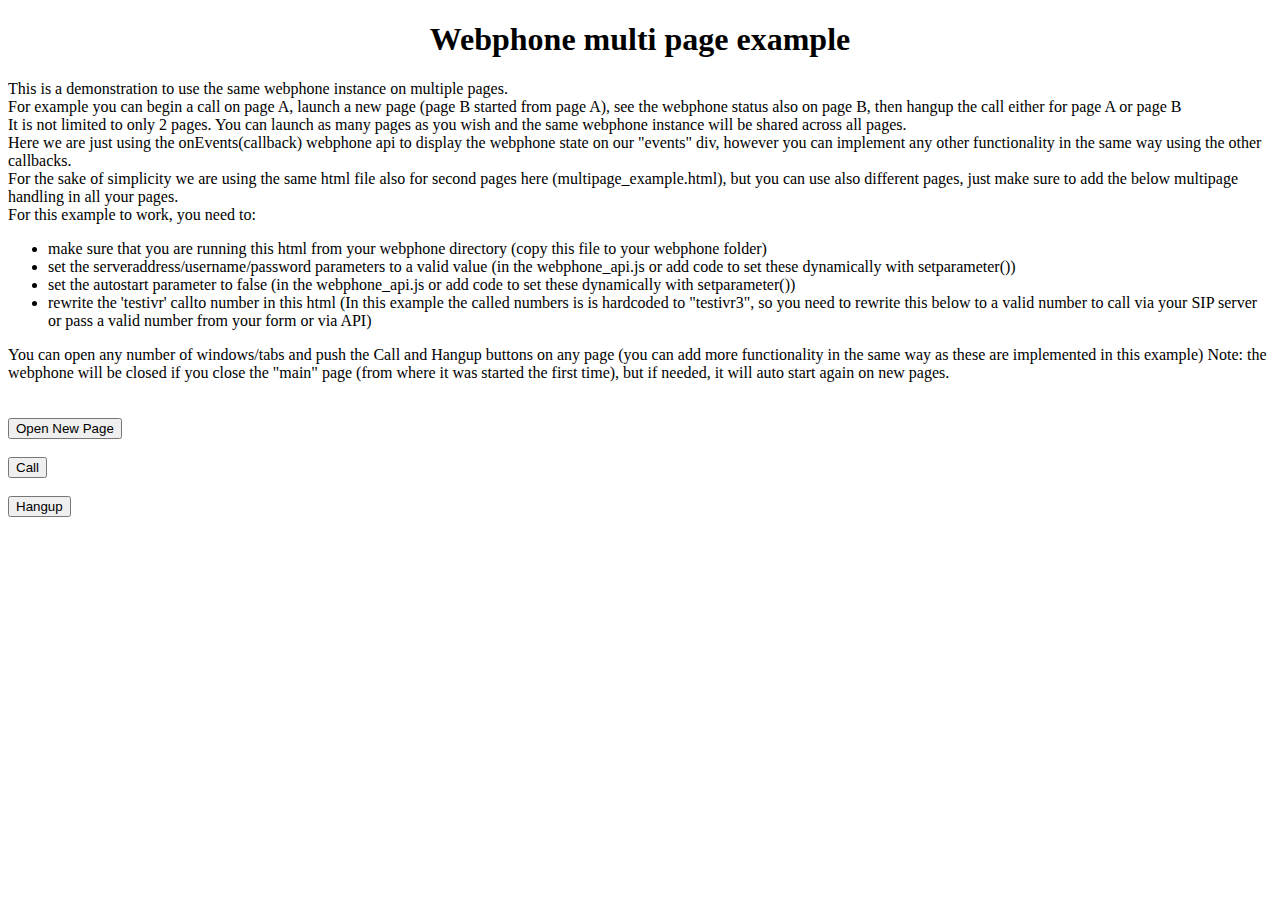
<file: samples/multipage_example.html>
<!DOCTYPE html>

<!-- Example for using one single webphone instances on multiple pages by passing the webphone handle between the pages -->

<html>
<head>
    <meta charset="utf-8" />
    <title>Webphone multi page demo</title>  	
	<script src="../webphone_api.js?jscodeversion=783"></script>
	
</head>
<body>
	<H1 align="center"> Webphone multi page example </H1>
	<div>
	This is a demonstration to use the same webphone instance on multiple pages.<br /> 
	For example you can begin a call on page A, launch a new page (page B started from page A), see the webphone status also on page B, then hangup the call either for page A or page B<br />
	It is not limited to only 2 pages. You can launch as many pages as you wish and the same webphone instance will be shared across all pages.<br />
	Here we are just using the onEvents(callback) webphone api to display the webphone state on our "events" div, however you can implement any other functionality in the same way using the other callbacks.<br />
	For the sake of simplicity we are using the same html file also for second pages here (multipage_example.html), but you can use also different pages, just make sure to add the below multipage handling in all your pages.<br />
	For this example to work, you need to:
    <ul>
		<li>	make sure that you are running this html from your webphone directory (copy this file to your webphone folder)</li>
		<li>	set the serveraddress/username/password parameters to a valid value (in the webphone_api.js or add code to set these dynamically with setparameter())</li>
		<li>	set the autostart parameter to false (in the webphone_api.js or add code to set these dynamically with setparameter())</li>
		<li>	rewrite the 'testivr' callto number in this html (In this example the called numbers is is hardcoded to "testivr3", so you need to rewrite this below to a valid number to call via your SIP server or pass a valid number from your form or via API)</li>
	</ul>	
	You can open any number of windows/tabs and push the Call and Hangup buttons on any page (you can add more functionality in the same way as these are implemented in this example)
	Note: the webphone will be closed if you close the "main" page (from where it was started the first time), but if needed, it will auto start again on new pages.
    </div>
	<br />	<br />
	<button onclick="newpage();">Open New Page</button><br /><br />
	<!-- <button onclick="start();">Start the webphone</button><br /><br /> --> 
	<button onclick="call();">Call</button><br /><br />	
	<button onclick="hangup();">Hangup</button><br /><br />
	<div id="events"></div>

    <script>	   
	
		//calling multipage_init() from the window.onload event (delete this and put multipage_init() on your own window.onload if you already have such a function elsewhere)
		window.onload = multipage_init;
		//you might call multipage_destory() from page unload to handle if the "main" page was closed (to be able to reinit the webphone on other pages if needed)
		window.onunload = multipage_destory;		
		//store the wopener variable to be used here and also on subsequent pages (useful if we open a third page from the second and so)
		var wpwindow = window;  //set to this document
		//create a reference to the webphone so we can easily access it on this page via this variable
		var wpapi = webphone_api;
		//variable to store the child window
		var childwindow = null;			
		
		function multipage_init()
		{			
			try{
				//find the page holding the webphone ("main" window)
				if(window.opener && wpwindow != window.opener && window.opener.webphone_api)
				{					
					wpwindow = window.opener; //set to parent page document										
					try{ document.getElementById('events').innerHTML = wpwindow.document.getElementById('events').innerHTML;  } catch (e) {}//display the webphone current status from the opener page 							
				}
				if(wpwindow.wpwindow && wpwindow != window && wpwindow.wpwindow.webphone_api)
				{					
					wpwindow = wpwindow.wpwindow;  //the parent page might also loaded from its own parent, so load it from there
					
				}
				
				//Initialize your webphone if not initialized yet
				var startednow = false;
				if(wpwindow && wpwindow.webphone_api)
				{					
					//load the wpapi instance from the parent page in this case
					wpapi = wpwindow.webphone_api;				
					
					//check if already initialized
					if(wpapi.isstarted != 1)
					{
						wpapi.isstarted = 1;					
						startednow = true;	
						//we are staring the engine here, however you can delay the start if you wish to the point when the user actually wish to use the phone such as making a cal;	wpapi.start();						
						wpapi.start();
						wpapi.isstarted = 2;	
					}	
					//else already initialized by parent
				}
				else if(wpapi && wpapi.isstarted != 1)
				{				    
					//we are the first page				
					wpapi.isstarted = 1;
					wpwindow = window; //set the wopener to point to this page 	
					startednow = true;	
					//we are staring the engine here, however you can delay the start if you wish to the point when the user actually wish to use the phone such as making a cal;	wpapi.start();					
					wpapi.start(); 
					wpapi.isstarted = 2;
				}
				
				if(!wpapi)
				{			
					alert('cannot find the webphone (you have not included the webphone_api.js script in this page?)'); 
					return;  
				}
											
				if(startednow == true) //so we set the callbacks only on the "main" page from where the webphone was started
				{								
					wpapi.onLoaded(function ()
					{			   			
						var calledfrom = [];
						calledfrom.push(window);
						webphoneloaded(calledfrom);
					});
							
					
					wpapi.onEvents(function (evt)
					{
						var calledfrom = [];
						calledfrom.push(window);
						displayevents(calledfrom, evt);
					});
				}	
			} catch (e) 
			{
				alert("Error on multipage setup: "+e);
			}	
				
		}
		
		//clear the wpapi instance (helpful in the case when the "main" page was closed but we still wish to use the webphone)
		function multipage_destory() 
		{     
			try{
			if(wpapi && wpapi === window.webphone_api)
			{							
				wpapi.isstarted = 0; 
				wpapi = null;
				var calledfrom = [];
				calledfrom.push(window);
				multipage_destory_ex(calledfrom);				
			}	
			} catch (e) {}			
        }
		
		//propagate page close to child/parent pages if any
		function multipage_destory_ex(calledfrom) 
		{      
			try{
				if(wpapi)
				{
					wpapi.isstarted = 0; 
					wpapi = null;				
				}				
							
				//we send it also to other pages, so they can also display or handle the status
				if(wpwindow && wpwindow !== window && calledfrom.indexOf(wpwindow) < 0)
				{					
					try{
						calledfrom.push(window);
						wpwindow.multipage_destory_ex(calledfrom);
					} catch (e) {}
				}
				if(childwindow && childwindow !== window && childwindow !== wpwindow && calledfrom.indexOf(childwindow) < 0)
				{					
					try{
						calledfrom.push(window);
						childwindow.multipage_destory_ex(calledfrom);
					} catch (e) {}
				}
			} catch (e) {}
        }		
		
		//handle callbacks from the webphone (you will need to handle most callback events the same way: so you need to call also the parent event handler)			
		function webphoneloaded(calledfrom)
		{
		    /*
			//add any code here after your needs
						
			//notify also the other windows if needed
			if(wpwindow && wpwindow !== window && calledfrom.indexOf(wpwindow) < 0)
			{
			    //notify also the parent page (if needed)
				try{
					calledfrom.push(window);
					wpwindow.webphoneloaded(calledfrom);
				} catch (e) {}
			}
			if(childwindow && childwindow !== window && childwindow !== wpwindow && calledfrom.indexOf(childwindow) < 0)
			{
				//notify also the child page (if needed)
				try{
					calledfrom.push(window);
					childwindow.webphoneloaded(calledfrom);
				} catch (e) {}
			}
			*/			
		}
		
		//display the webphone status on the "events" div and propagate to child and parent pages if any
		function displayevents(calledfrom, evt)
		{
			document.getElementById('events').innerHTML = evt;
			
			//we send it also to other pages, so they can also display or handle the status
			if(wpwindow && wpwindow !== window && calledfrom.indexOf(wpwindow) < 0)
			{
			    //display also on the parent page
				try{
					calledfrom.push(window);
					wpwindow.displayevents(calledfrom,evt);
				} catch (e) {}
			}
			if(childwindow && childwindow !== window && childwindow !== wpwindow && calledfrom.indexOf(childwindow) < 0)
			{
				//display also on the child page
				try{
					calledfrom.push(window);
					childwindow.displayevents(calledfrom,evt);
				} catch (e) {}
			}
		}
		
		/*
		//called from button click (this is needed only if you don't wish to auto-start it on the first page or via first call(). remove start() from the above code if you need to start explicitely)
		function start()
		{
			if(!wpapi)
			{				
				//it might be possible that the "main" page was closed meantime, so we try to reinit
				multipage_init();
				if(!wpapi)
				{
					alert('cannot find the webphone');
					return;
				}
			}
			
			if(wpapi.isstarted == 2)
			{
				//alert('already started once');
				return;
			}			
			wpapi.start();		    
			wpapi.isstarted = 2;
		}
		*/
		
		//called from button click
		function newpage()
		{
			//we start the same page here as a simple example, but you can start any other page in the same way. just make sure to include the same multi-page handling code in each of your pages
			childwindow = open('multipage_example.html');									
		}
		
		//called from button click
		function call()
		{			
			if(!wpapi)
			{				
				//it might be possible that the "main" page was closed meantime, so we try to reinit
				multipage_init();
				if(!wpapi)
				{
					alert('cannot find the webphone');
					return;
				}
			}
			wpapi.call('testivr3');	
		}
		
		//called from button click
		function hangup()
		{		
			if(!wpapi)
			{
				alert('cannot find the webphone');
				return;			
			}
			wpapi.hangup();	
		}

        
    </script>
</body>
</html>
</file>
<file: css/softphone/index.css>
* {
    -webkit-tap-highlight-color: rgba(0,0,0,0); /* make transparent link selection, adjust last value opacity 0 to 1.0 */
}

body {
    -webkit-touch-callout: none;                /* prevent callout to copy image, etc when tap to hold */
    -webkit-text-size-adjust: none;             /* prevent webkit from resizing text to fit */
    -webkit-user-select: none;                  /* prevent copy paste, to allow, change 'none' to 'text' */
    background-color:transparent;
/*    background-image:linear-gradient(top, #A7A7A7 0%, #E4E4E4 51%);
    background-image:-webkit-linear-gradient(top, #A7A7A7 0%, #E4E4E4 51%);
    background-image:-ms-linear-gradient(top, #A7A7A7 0%, #E4E4E4 51%);
    background-image:-webkit-gradient(
        linear,
        left top,
        left bottom,
        color-stop(0, #A7A7A7),
        color-stop(0.51, #E4E4E4)
    );
    background-attachment:fixed;*/
    font-family:'HelveticaNeue-Light', 'HelveticaNeue', Helvetica, Arial, sans-serif;
    font-size:12px;
    height:100%;
    margin:0px;
    padding:0px;
    /*text-transform:uppercase;*/
    width:100%;
}

/* Portrait layout (default) */
.app {
    /*background:url(../images/logo.png) no-repeat center top;*/ /* 170px x 200px */
    position:absolute;             /* position in the center of the screen */
    left:0;
    top:0;
    height:100%;                   /* text area height */
    width:100%;                   /* text area width */
    text-align:center;
    padding:180px 0px 0px 0px;     /* image height is 200px (bottom 20px are overlapped with text) */
    margin:-115px 0px 0px -112px;  /* offset vertical: half of image height and text area height */
                                   /* offset horizontal: half of text area width */
}

/* Landscape layout (with min-width) */
@media screen and (min-aspect-ratio: 1/1) and (min-width:400px) {
    .app {
        background-position:left center;
        padding:75px 0px 75px 170px;  /* padding-top + padding-bottom + text area = image height */
        margin:-90px 0px 0px -198px;  /* offset vertical: half of image height */
                                      /* offset horizontal: half of image width and text area width */
    }
}

h1 { font-size:24px; font-weight:normal; margin:0px; overflow:visible; padding:0px; text-align:center; }
.event { border-radius:4px; -webkit-border-radius:4px; color:#FFFFFF; font-size:12px; margin:0px 30px; padding:2px 0px; }
.event.listening { background-color:#333333; display:block; }
.event.received { background-color:#4B946A; display:none; }
.blink { animation:fade 3000ms infinite; -webkit-animation:fade 3000ms infinite; }

@keyframes fade {
    from { opacity: 1.0; }
    50% { opacity: 0.4; }
    to { opacity: 1.0; }
}
 
@-webkit-keyframes fade {
    from { opacity: 1.0; }
    50% { opacity: 0.4; }
    to { opacity: 1.0; }
}
</file>
<file: css/softphone/mainlayout.css>
/* Put your custom CSS here */

.ui-body-c, .ui-overlay-c {	/*background:#ff0000;*/ }
.ui-content { padding:0; }

body{
    
}

#phone_app_main_container{
    background-color: #1d1d1d !important;
    width:100%;                   /* text area width */
    height:100%;
    text-align:center;
    padding:0px;     /* image height is 200px (bottom 20px are overlapped with text) */
    margin:0px;
    
/* position in the center of the screen */
   /* position:absolute;
    left:0;
    top:0;*/
   float: left;
}

#phone_app_main_container ::-webkit-scrollbar { background: #1d1d1d; }
#phone_app_main_container ::-webkit-scrollbar-thumb { background: #3c3c3c; /*-webkit-border-radius: 1ex; -webkit-box-shadow: 0px 1px 2px rgba(0, 0, 0, 0.75);*/ }
#phone_app_main_container ::-webkit-scrollbar-corner { background: #000; }

#js_not_enabled_settings, #js_not_enabled_dialpad, #js_not_enabled{
    float: left; clear: both; width: 100%; height: 100%; background: #1d1d1d; color: #f00; text-transform: none;
}

#loading_bg_txt { font-size: 1.2em; width: 100%; text-align: center; margin-top: 3em; text-transform: none; color: #989898; }

.ui-page { -webkit-backface-visibility: hidden; } 

.ui-input-text
{
    width: 100% !important;
    /*padding: 0.4em 0!important; */
}

.page_title{
    text-align:center; margin:0px; padding:0px; font-size: 1em; font-weight: bold; color:#31b6e7; text-decoration:none; text-shadow:0 0 0;
}/*
.brandname {
	text-align:center; margin:0px; padding:0px; font-size: .9em; font-weight: bold; text-decoration:none; text-shadow:0 0 0;
}
.brandname_left { color:#ffffff; }
.brandname_right { color:#31b6e7; }
*/
.status_container {
	margin:0; padding:0em 0em .1em 0em; width:100%; text-decoration:none; /*text-shadow:0 0 0;*/ font-size: .8em; font-weight: normal;
}
.status { float:left; margin-left: .15em; width:60%; text-align:left; white-space:nowrap; overflow:hidden;
         height: 1.2em; max-height: 1.2em; /*force single line even if <br>*/
}
.curr_user { float:right; margin-right: .15em; text-align:right; white-space:nowrap; overflow:hidden; }
.img_encrypt { margin-left: .15em; padding: 0; float: left; border: 0; display: none; }

#calledcaller { float:left; margin-left: .15em; width:60%; text-align:left; white-space:nowrap; overflow:hidden; }
#call_duration { float:right; margin-right: .15em; width:37%; text-align:right; white-space:nowrap; overflow:hidden; }
#status_call { float:left; clear:both; width:100%; text-align:center; white-space:nowrap; overflow:hidden; }

.dialog_content { font-size:1.2em; }

.all_app_pages{
	text-transform: none; /* background:#000000;*/ overflow: hidden;
}

.modalWindow{
    width: 100%;
    height: 100%;
    position: absolute;
    z-index: 1500;
    background: #181818;
    opacity: 1;
}

.ui-loader{
    z-index: 1501;
}

#settings_additional_header{
	margin:0px; padding:0px;
}
LI#settings_footer { padding: 0; }
LI#settings_footer BUTTON { float: left; width: 100%; margin-bottom: 0; }
/*LI#settings_footer BUTTON { float: left; width: 50%; margin-bottom: 0; }*/

LI#qrcode_layout { padding: 0; text-align: center; }
LI#qrcode_layout BUTTON { width: 60%; margin-bottom: 1em; margin-top: 1em; margin-left: 20%; }

LI#newuser_container { padding: 0; }
.settings_links { display: inline-block; margin-top: 2em; padding: 0; font-size: .9em; text-shadow:0 0 0; font-weight: normal !important; }

.header_text { background: #001a22;  color: #ffffff; font-weight: normal; font-size: .8em; text-decoration:none; text-shadow:0 0 0; }
.footer_text { background: #001a22;  color: #ffffff; font-weight: normal; font-size: .8em; text-decoration:none; text-shadow:0 0 0; }

.advert_container { margin: 0; padding: 0; overflow: hidden; width: 100%; height: 40px; display: none; }
.advert_container .advert_frame { margin: 0; padding: 0; border: 0; overflow: hidden; width: 100%; height: 40px; }

.additional_header_left{
    text-align:left; margin: 0; padding: 0; float:left; width: 40%;
}

.additional_header_middle{
    text-align:center; margin: 0; padding: 0; float:left; width: 26%; line-height: 2.1em;
    color: #31b6e7; font-size: .9em; white-space:nowrap; overflow:hidden;
    /*display: none;*/
}

.additional_header_right{
    text-align: right; margin: 0; padding: 0; float:right; width: 34%;
}

#page_message .additional_header_left, #page_settings .additional_header_left { width: 20%; }
#page_message .additional_header_middle, #page_settings .additional_header_middle { width: 60%; }
#page_message .additional_header_right, #page_settings .additional_header_right { width: 20%; }

/*
.additional_header_left .homepage_link,
.additional_header_left .homepage_link:hover
.additional_header_left .homepage_link:visited{
    line-height: 1.9em;
    text-decoration:none; text-shadow:0 0 0;
}
.additional_header_left IMG{
    border:0; vertical-align:middle;
}*/
.additional_header_left SPAN{
    line-height: 1.5em; color: #31b6e7; display: inline-block; overflow-x: hidden; margin-left: .3em; margin-bottom: 0; padding-bottom: 0; padding-top: .3em;
    text-decoration:none; text-shadow:0 0 0; font-weight: normal; font-size: .9em;
}

.additional_header_left .btn_header_back, .additional_header_left .btn_header_back .ui-btn {
    margin: 0em; background: transparent !important; font-weight: normal !important; border: none;
    padding-top: .6em;
    padding-bottom: .4em;
    padding-left: .5em;
    padding-right: .5em;
    display: inline-block;
    text-decoration: none;
    text-align: left;
}

.additional_header_left .btn_header_back SPAN {
    color: #ffffff; line-height: 1.3em;
}

.additional_header_left .btn_header_back B{
    font-size: 1.1em;
}

.additional_header_left .btn_header_back:hover{
    font-style: italic;
    /*text-decoration: underline !important;*/
}

.additional_header_left .btn_header_back SPAN{
    margin: 0; font-size: 1.7em; font-family: monospace, sans-serif;
}

.additional_header_left .page_title_small{
    font-size: .9em; color: #31b6e7;
}

.additional_header_left DIV { float: left; }
.additional_header_left DIV IMG {  } /* for presence*/

.additional_header_left .adhead_custom_brand { display: inline-block; float: none; position: relative; top: -0.9em; color: #ff9900; }

#msg_title IMG { display: inline-block; margin-top: .2em; float: left; padding: 0; border: 0; } /* for presence*/

.all_app_pages .notification{
    margin: 0; padding: 0; width: 40%; height: 2.3em; float: left; line-height: 1.2em; overflow: hidden;
    text-align: center; font-size: .8em; font-weight: normal; color: #ff0000; cursor: pointer;
    /*display: none;*/
}

.all_app_pages .notification:hover{
    cursor: pointer; background: #62d8ff; filter: Alpha(Opacity=7); opacity: .7;
}

.btn_toolbar_menu{
    padding: 0px; margin: 0px;
}

.options_menu{ min-width:15em; position:relative; top: .6em; }

.ui-popup-screen { top: -1px; } /* fix: scroll bar appearing when popups are oppened; even Menu*/

.additional_header_right IMG{
	border:0px; vertical-align:middle;
}

.navigation_bar UL LI { display: block; } /*fix for IE 10 line-height */
.navigation_bar .ui-btn { padding-top: .2em; padding-bottom: .2em; }

.separator_color_bg{
	margin:0; padding:0; border:0; width:100%; height:.1em; clear:both; background:#000;
}

.separator_line_thick{
	margin:0; padding:0; border:0; width:100%; height: .1em; clear:both;
}

.extra_header{
	margin:0; padding:0; border:0; width:100%; clear:both;
}

.separator_line_chooseengine{
    margin:0; padding:0; border:0; width:100%; height: .1em; clear:both; background: #dddddd;
}

#choose_engine .serator_span { font-size: 14px; }
#choose_engine SPAN { /*line-height: 4em;*/ padding: 1.5em; background: #eeeeee; display: inline-block; width: 100%;  vertical-align: middle; text-indent: -.9em !important; }
#choose_engine_container { font-size: 1.2em; }
#choose_engine_container #checkbox_ignore_container LABEL { font-weight: normal; font-size: .7em; }

/*custom login page*/

#page_settings_content #loginpage_container{
    margin: 0em 2em 0em 2em; padding: 0; border: 0; display: inline-block;
}

/*!!!! doesn't work in IE*/
#page_settings_content #loginpage_container #loginpage{
    /*position: absolute; 
    top: 35%;
    left: 0%;
    height: 30%;
    width: 100%;
    margin: -50% 0% 0% 0%;*/
}

#page_settings_content #loginpage_container .ui-input-text{
    margin-top: .8em; display: inline-block;
}
#page_settings_content #loginpage_container #lp_btn_login{
    margin-top: 1.5em; font-weight: normal;
}
#page_settings_content #loginpage_container #lp_btn_custom{
    margin-top: 1.5em; font-weight: normal;
}
#page_settings_content #loginpage_container A{
    display: inline-block; margin-top: 1.5em; text-shadow:0 0 0; font-weight: normal; font-size: .9em;
}
#loginpage_container #logologinpage{
    text-decoration:none; text-shadow:0 0 0; color: #ffffff; font-size: 1.8em;
}


#phone_number_container { margin:0; padding:0; border:0; background: url(../../images/texture_bg_dial.png) repeat #001a22; }
#phone_number_container .ui-input-text, #phone_number_container .ui-input-text:focus{
	display:inline; border: none; box-shadow: none; text-decoration:none; text-shadow:0 0 0; text-align:left; font-size: 1.3em;
        background: transparent; /*background: #ccc; filter: Alpha(Opacity=9); opacity: .9;*/
}

#phone_number_container #phone_number { margin-left: 12%; } /* align number to middle*/
/*
#phone_number_container ::-webkit-input-placeholder { color: #bbb; font-size: .8em; font-style: italic; }
#phone_number_container :-moz-placeholder  { color: #bbb; font-size: .8em; font-style: italic; }
#phone_number_container ::-moz-placeholder  { color: #bbb; font-size: .8em; font-style: italic; }
#phone_number_container :-ms-input-placeholder  { color: #bbb; font-size: .8em; font-style: italic; margin-top: .7em; margin-bottom: .7em; }
*/
#phone_number_container ::placeholder  { color: #bbb; font-size: .8em; font-style: italic; margin-top: .7em; margin-bottom: .7em; }

#phone_number_container .ui-block-a { width: 80%; }
#phone_number_container .ui-block-b { width: 20%; height: 100%; }

#phone_number_container .ui-btn { margin:0; height: 100%; }
/*#phone_number_container .ui-btn-inner { margin:0; vertical-align: middle; }*/
#phone_number_container #disprate_container { clear: both; font-size: .8em; }

/*#phone_number_div { margin:0; padding:0;  width:80%; float:left; }
#btn_backspace_div { margin:0; padding:0; width:20%; float:left; height: 100%; }*/
#btn_backspace { border-bottom: none; background: none; }
#btn_backspace IMG { padding-top: 1.3em; padding-bottom: 1.2em; }

#page_dialpad{ margin:0; padding:0; border:0; }
#dialpad_header{ margin:0; padding:0; border:0; }
#dialpad_footer, #settings_footer, #aec_footer, #acc_footer{ margin:0; padding:0; border:0; }

#page_dialpad_content{ margin:0; padding:0; border:0; }

#dialpad_btn_grid, #dialpad_call_grid, #numpad_btn_grid { background: url(../../images/texture_bg_dial.png) repeat #001a22; }
#page_dialpad_content #phone_number_container .ui-btn, #dialpad_btn_grid .ui-btn, #dialpad_footer .ui-btn {
    padding:0; margin:0; border-width: .1em; background: transparent; border:0; /*border:1px solid #f00;*/
}
#page_dialpad_content #phone_number_container .ui-btn:hover, #dialpad_btn_grid .ui-btn:hover, #dialpad_footer .ui-btn:hover {
    /*padding:0; margin:0; border-width: .1em; background: #62d8ff; filter: Alpha(Opacity=7); opacity: .7; border:0; text-shadow:0 0 0;
    padding:0; margin:0; border-width: .1em; background: #ffffff; filter: Alpha(Opacity=1); opacity: .1; border:0; text-shadow:0 0 0;
    */
    padding:0; margin:0; border-width: .1em; background: #001a22; filter: Alpha(Opacity=5); opacity: .5; border:0; text-shadow:0 0 0;
}
/*#page_addeditcontact_content { background: #f00; }*/
#dialpad_footer, #dialpad_call_grid { /* workaround for footer dissapearing and moving*/
    /*position: fixed;*/
    z-index: 0;
    bottom: 0;
    width: 100%;

    /*
    float: left;
    display: block;
    position: relative;
    background: #f00;
    top: 10px;
    */
}
/* workaround for footer dissapearing and moving
#page_addeditcontact_content { position: relative; background: #f00; }
#aec_footer { 
    z-index: 0;
    bottom: 0;
    width: 100%;
    position: absolute;
}*/
#dialpad_footer #dialpad_call_grid #btn_call .ui-btn:hover {
    background: #54a337;
}
/*choose engine row*/
#page_settings_content #settings_engine { float: left; margin: 0; padding: 0; display: block; width: 100%; background: #f6f6f6; }
#page_settings_content #settings_copyright { display: block; width: 100%; float: left; margin-bottom: .1em; padding: 0; text-shadow: 0 0 0; text-align: right; }
#page_settings_content #settings_copyright A { font-weight: normal; font-size: .7em; display: inline-block; margin-right: .4em; text-decoration: none; }

#dialpad_header .btn_engine { margin: 0; float: left; padding: 0; }
#page_settings_content .btn_engine { margin: 0; float: left; padding: 0; }

#dialpad_header .btn_engine:hover { margin: 0; filter: Alpha(Opacity=5); opacity: .5; }
#page_settings_content .btn_engine:hover { margin: 0; filter: Alpha(Opacity=5); opacity: .5; }

#dialpad_header .engine_title { font-size: 1.1em; }
#page_settings_content .engine_title { font-size: .9em; }

#dialpad_header .engine_msg { font-size: .8em; }
#page_settings_content .engine_msg { font-size: .6em; }

#btn_dialpad_engine_close { float: left; margin: 0; display: inline-block; border: 0; }
#btn_settings_engine_close { float: left; margin: 0; display: inline-block; border: 0; }

#dialpad_header .btn_engine, #settings_engine .btn_engine { width: 85%; }
#btn_dialpad_engine_close { width: 14%; height: 2.2em; }
#btn_settings_engine_close { width: 14%; height: 2.65em; }




#dialpad_btn_grid .ui-btn SPAN, #numpad_btn_grid .ui-btn SPAN {
    margin: 0; padding: 0; font-size: 2.4em; font-weight: normal; color: #31b6e7;
}
#dialpad_btn_grid .ui-btn .number, #numpad_btn_grid .ui-btn .number {
    margin: 0; padding: 0; font-size: 2.4em; font-weight: normal;
}
#dialpad_btn_grid .ui-btn .smalltext, #numpad_btn_grid .ui-btn .smalltext {
    margin: 0em 0em 0em .3em; padding: 0; font-size: .7em; font-weight: bold; color: #aaa;
}

#dialpad_list .ui-link-inherit { padding:.2em .5em .2em 0em; }
#dialpad_list .ch_anchor { padding-top: .3em; padding-bottom: .3em; }
#dialpad_list .ch_anchor:hover { padding-top: .3em; padding-bottom: .3em; }
#page_dialpad_content .ch_type { margin:.5em .8em 0em 0em; padding:0; float:left; }
#page_dialpad_content .ch_data { margin:0; padding:0; float:left; /*background: #f00;*/ }
#page_dialpad_content .ch_numberonly { margin:.7em 0em .7em 0em; padding: 0; float: left; font-size: .9em; font-weight:normal; color:#31b6e7; }
#page_dialpad_content .ch_data .ch_name { font-size: .9em; font-weight:normal; color:#31b6e7; }
#page_dialpad_content .ch_data .ch_number { font-size: .8em; font-weight:normal; margin-top: .3em; }
#page_dialpad_content .ch_data .ch_duration { font-size:.7em; font-weight:normal; }
#page_dialpad_content .ch_date { margin:1em 0em 0em 0em; padding:0; float:right; font-size:.7em; font-weight:normal; }
#page_dialpad_content .ch_presence { margin:.7em 0em 0em .8em; padding:0; float:right; font-size:.7em; font-weight:normal; }

#page_dialpad_content .ch_ctname { margin:.7em 0em .7em 0em; padding: 0; float: left; font-size: .9em; font-weight:normal; color:#31b6e7; }
#page_dialpad_content .ch_ctnumber { margin:1em 0em .7em 1.5em; padding: 0; float: left; font-size: .8em; font-weight:normal; }

#numpad { margin:0; padding:0; display:none; }
#numpad_number_container { margin:0; padding:0; border:0; width:100%; background: url(../../images/texture_bg_dial.png) repeat #000000; }

#numpad_number_container SPAN{
	border: 0; text-decoration:none; text-shadow:0 0 0; text-align:center; font-size: 1.3em;
}


.noshadow {
  -webkit-box-shadow: none !important;
 box-shadow: none !important;
}

/* removes the blue halo glow from jQuery Mobile input elements that receive focus */
.ui-focus {
  -webkit-box-shadow: none !important;
 box-shadow: none !important;
}

/*#dialpad_btn_grid .ui-btn-inner {  white-space: normal; }*/

/*#dialpad_btn_grid .ui-btn-inner{ font-weight:normal; padding:0; }*/

#dialpad_call_grid .ui-btn{ padding:0; margin: 0; border-width: .1em; }/*margin: .5em 0 0 0;*/
#dialpad_call_grid  .ui-block-a{ width:20%; }
#dialpad_call_grid  .ui-block-b{ width:60%; }
#dialpad_call_grid  .ui-block-c{ width:20%; }
#dialpad_call_grid .ui-btn-inner{ font-size: 2.2em; font-weight:normal; padding:0; }
#dialpad_call_grid IMG { border:0; vertical-align:middle; }

#dialpad_call_grid  .ui-block-a IMG { padding-top: .8em; padding-bottom: .8em; }
#dialpad_call_grid  .ui-block-b IMG { padding-top: .2em; padding-bottom: .2em; }
#dialpad_call_grid  .ui-block-c IMG { padding-top: .8em; padding-bottom: .8em; }

/*#dialpad_btn_grid TR{ height:76px; }*/

#page_contactdetails_content{ text-shadow: 0 0 0; }
/*#contact_name{ color:#ffffff; margin:0; padding:0 0 0 1em; text-align:left; height:3em; line-height:3em; font-size:1.3em; background: url(../../images/texture_bg_dial.png) repeat #001a22; }*/
#contact_name{ color:#ffffff; margin:0; padding:0em 0em 0em 1em; float: left; width: 100%; text-align:left; font-size:1.3em; background: url(../../images/texture_bg_dial.png) repeat #001a22; }
#contact_name P { display: inline-block; width: 66%; float: left; }
#contact_favorite { float: left; margin-left: .1em; margin-top: .8em; }
#contact_favorite IMG { border: none; cursor: pointer; }
#contact_blocked { float: left; margin-top: 1.1em; margin-left: .5em; width: 10%; }
#contact_blocked_img { border: none; display: none; }

#page_contactdetails_content .cd_container{ margin:0; padding:0; width:100%; float:left; clear:both; border-bottom: .1em solid #004357; }
#page_contactdetails_content .cd_call{ width:100%; margin:.4em 0em .4em 0em; padding:0; float:left; }
#page_contactdetails_content .cd_data {	margin:0em 0em 0em 1em; padding:0; float:left; }
#page_contactdetails_content .cd_type{ text-align:left; font-size:1.1em; color: #ffffff; }
#page_contactdetails_content .cd_number{ text-align:left; font-size:1.2em; color:#31b6e7; }
#page_contactdetails_content .cd_icon { margin:0 .4em 0 0; padding:0; float:right; height:4em; line-height:4em; }
#page_contactdetails_content .cd_icon IMG { vertical-align:middle; }

/*#page_contactdetails_content .cd_msg { width:20%; margin:.4em 0em .4em 0em; padding:0; float:left; }
#page_contactdetails_content .cd_msg_icon { margin:0; padding:0; width:100%; float:right; height:4em; line-height:4em; }
#page_contactdetails_content .cd_msg_icon IMG { vertical-align:middle; }
*/
#page_contactdetails_content .cd_call:hover,
#page_contactdetails_content .cd_msg:hover { cursor:pointer; background:#62d8ff; filter: Alpha(Opacity=7); opacity: .7; }
#page_contactdetails_content .cd_button { text-align:center; font-size:1.2em; color:#ffffff; }


#callhistorylist_list .ui-link-inherit { padding:.2em .5em .2em 0em; }
#callhistorylist_list .ch_anchor { padding-top: .3em; padding-bottom: .3em; }
#page_callhistorylist_content .ch_type { margin:.5em .8em 0em .8em; padding:0; float:left; }
#page_callhistorylist_content .ch_data { margin:0; padding:0; float:left; /*background: #f00;*/ }
#page_callhistorylist_content .ch_data .ch_name { font-size: .9em; font-weight:normal; color:#31b6e7; }
#page_callhistorylist_content .ch_data .ch_number { font-size: .8em; font-weight:normal; }
#page_callhistorylist_content .ch_data .ch_duration { font-size:.7em; font-weight:normal; }
#page_callhistorylist_content .ch_date { margin:3em 0em 0em 0em; padding:0; float:right; font-size:.7em; font-weight:normal; }


#page_callhistorydetails_content{ text-shadow:none; }
#ch_contact_name{ color:#ffffff; margin:0; padding:0 0 0 1em; text-align:left; height:3em; line-height:3em; font-size:1.3em; background: url(../../images/texture_bg_dial.png) repeat #001a22; }

#page_callhistorydetails_content .ch_container{ margin:0; padding:0; width:100%; float:left; clear:both; border-bottom: .1em solid #004357; }
#page_callhistorydetails_content .ch_call{ width:100%; margin:.4em 0em .4em 0em; padding:0; float:left; }
#page_callhistorydetails_content .ch_data {	margin:0em 0em 0em 1em; padding:0; float:left; }
#page_callhistorydetails_content .ch_type{ text-align:left; font-size:1.2em; color: #ffffff; }
#page_callhistorydetails_content .ch_number{ text-align:left; font-size:1.1em; color:#31b6e7; }
#page_callhistorydetails_content .ch_icon { margin:0 .4em 0 0; padding:0; float:right; height:4em; line-height:4em; }
#page_callhistorydetails_content .ch_icon IMG { vertical-align:middle; }

/*#page_callhistorydetails_content .ch_msg { width:20%; margin:.4em 0em .4em 0em; padding:0; float:left; }
#page_callhistorydetails_content .ch_msg_icon { margin:0; padding:0; width:100%; float:right; height:4em; line-height:4em; }
#page_callhistorydetails_content .ch_msg_icon IMG { vertical-align:middle; }
*/
#page_callhistorydetails_content .ch_call:hover,
#page_callhistorydetails_content .ch_msg:hover { cursor:pointer; background:#62d8ff; filter: Alpha(Opacity=7); opacity: .7; }


#page_call_content { margin:0; padding:0; width:100%; }
#page_call_content #contact_image { margin:0; padding:0; width:100%; float: left; } /*height:150px; line-height:150px;*/
#page_call_content #contact_image #contact_image_img { border:0; vertical-align:middle; }
#page_call_content #page_call_peer_details { font-size: .9em; text-align: center; margin-left: 2em; margin-right: 2em; }

#page_call_content #callfunctions_layout { margin:0; padding:0; border:0; width:100%; float:left; background: url(../../images/texture_bg_dial.png) repeat #001a22; }
#page_call_content .callfunc_btn_container { float:left; /*width:16.3%;*/ }
#page_call_content .ui-btn { padding:0; margin:0; }
#page_call_content .ui-btn-inner { padding:0; margin:0; border:0; }
#page_call_content #btn_audiodevice, #page_call_content #btn_audiodevice .ui-btn { margin: 0; padding: .5em; font-weight: normal; display: inline-block; }

#page_call_content #volumecontrols { margin: 0; padding: 0; float: left; width: 100%; }
#page_call_content #volumecontrols .volume_labels { margin: 0; padding: 0; float: left; width: 27%; text-align: right; height: 3em; line-height: 3em; font-size: .9em; }
#page_call_content #volumecontrols .volume_sliders { margin: 0 0 0 .3em; padding: 0; float: left; width: 70%; }
#page_call_content #volumecontrols .volume_sliders INPUT,
#volumecontrols .volume_sliders .ui-btn:focus { box-shadow: none; text-decoration:none; text-shadow:0 0 0; }
#volumecontrols .volume_sliders .ui-bar-inherit { background: #787878; }
#volumecontrols .volume_sliders .ui-slider-handle { margin-top: -0.7em; }

#callfunctions_layout .ui-btn-inner IMG { padding:.8em 0em .8em 0em; margin:0; border:0; }
#callfunctions_layout .callfunc_spacer { margin:0; padding:0; width: .1em; height: 3em; float:left; }
#callfunctions_layout .callfunc_status { height:.5em; width:100%; display: block; }
#callfunctions_layout .callfunc_status_on { background:#62d8ff; filter: Alpha(Opacity=70);	opacity: .7; }
/*
#dialpad_btn_grid .ui-btn{ padding:0; margin:0; border:0; }
#dialpad_btn_grid .ui-btn-inner{ font-size: 2.5em; font-weight:normal; padding:0; }
*/
#page_call_content .callfunc_btn IMG { border:0; }
#callfunctions_layout .ui-btn { background: transparent; }
#callfunctions_layout .ui-btn:hover { background:#62d8ff; filter: Alpha(Opacity=70);	opacity: .7; }

#page_call_content #btn_hangup { background: url(../../images/texture_bg_endcall.png) repeat #ff0000; border: 0; }
#page_call_content #btn_hangup:hover { background:#ff0000; filter: Alpha(Opacity=70);	opacity: .7; }

#page_call_content #mlcontainer { margin: 0; padding: 0; text-align: center; width: 100%; float: left; /*background: #f00;*/ }
#mlcontainer .line_btn, #mlcontainer .ui-btn { margin:0em .2em 0em 0em; padding:0; width: 5em; display: inline-block; font-size: .7em; border: 0; }
#mlcontainer .line_status { height:.4em; width:100%; display: block; }
#mlcontainer .line_status_on { background:#62d8ff; filter: Alpha(Opacity=70);	opacity: .7; }
#mlcontainer .ui-btn .line_text { padding:.4em 0em .4em 0em; margin:0; display: inline-block; font-weight: normal; }


#acceptreject_layout .ui-btn{ padding:0; margin: 0; border:0; }/*margin: .5em 0 0 0;*/
#acceptreject_layout  .ui-block-a{ width:50%; }
/*#acceptreject_layout  .ui-block-b{ width:20%; }*/
#acceptreject_layout  .ui-block-c{ width:50%; }

#page_call_content #hangup_layout { display:none; }
#page_call_content #callfunctions_layout { display:none; }
#page_call_content #acceptreject_layout { display:none; }
#page_call_content #mline_layout { display:none; }

#acceptreject_layout .ui-block-a BUTTON { background: url(../../images/texture_bg_accept.png) repeat #000000; }
#acceptreject_layout .ui-block-a BUTTON:hover { background:#0d0; filter: Alpha(Opacity=70); opacity: .7; }

/*#acceptreject_layout .ui-block-b .ui-btn-up-a { background: url(../../images/texture_bg_grey.png) repeat #000000; }*/

#acceptreject_layout .ui-block-c BUTTON { background: url(../../images/texture_bg_endcall.png) repeat #ff0000; }
#acceptreject_layout .ui-block-c BUTTON:hover { background:#f00; filter: Alpha(Opacity=70); opacity: .7; }

/*multiline incoming calls*/
#mline_layout .ui-btn{ padding:0; margin: 0; border:0; }/*margin: .5em 0 0 0;*/
#mline_layout  .ui-block-a{ width:42%; }
#mline_layout  .ui-block-b{ width:42%; }
#mline_layout  .ui-block-c{ width:16%; }

#mline_layout .ui-block-a BUTTON { background: url(../../images/texture_bg_accept.png) repeat #000000; }
#mline_layout .ui-block-a BUTTON:hover { background:#0d0; filter: Alpha(Opacity=70); opacity: .7; }

#mline_layout .ui-block-b BUTTON { background: url(../../images/texture_bg_endcall.png) repeat #ff0000; }
#mline_layout .ui-block-b BUTTON:hover { background:#f00; filter: Alpha(Opacity=70); opacity: .7; }

#mline_layout .ui-block-c BUTTON { background: url(../../images/texture_bg_dial.png) repeat #001a22; }
#mline_layout .ui-block-c BUTTON:hover { background:#001a22; filter: Alpha(Opacity=50); opacity: .5; }


#numpad_btn_grid .ui-btn{ padding:0; margin:0; border-width: .1em; }
#numpad_btn_grid .ui-btn SPAN { font-size: 2.4em; font-weight: normal; }

DIV.clear_float{ width:100%; clear:both; }

UL#contactslist_list { width:100%; padding:0px; margin:0px; font-weight: normal; overflow-y: auto; }
UL#contactslist_list LI A { font-weight: normal; font-size: .9em; padding-top: 1em; padding-bottom: 1em;}
UL#callhistorylist_list { width:100%; padding:0px; margin:0px; overflow-y: auto; }
UL#settings_list { width:100%; padding:0px; margin:0px; overflow-y: auto; }
UL#dialpad_list { width:100%; padding:0px; margin:0px; overflow-y: auto; }
UL#filters_list { width:100%; padding:0px; margin:0px; overflow-y: auto; }

UL#settings_list LI A { line-height: 1; padding: .6em 0em .6em .8em; font-weight: normal; }

UL#settings_list .sett_text { width: 85%; float: left; margin: 0; padding: 0; }
UL#settings_list .sett_image { float: left; width: 15%; margin: 0; padding: 0; }
UL#settings_list .sett_image IMG { float: right; margin-right: .6em; margin-top: .4em; border: 0; }

UL#settings_list .sett_display_name { color:#31b6e7; font-size: .9em; }
UL#settings_list .sett_comment { font-size: .7em; white-space: pre-wrap; }

/*UL#contactslist_list .ui-filterable,
//UL#contactslist_list .ui-filterable .ui-input-search { margin: 0px; padding: 0px; background: #ff0000; }*/

.ui-header H1.adialog_title { color:#31b6e7; font-size: .9em; width: 80%; margin-left: 0; }
.adialog_content { margin: .8em; }
.adialog_content_select { margin: 0; }
.adialog_content SPAN { font-size: .8em; }
.adialog_2button { width: 49%; margin: 0em 0em .1em 0em; padding-left: 0; padding-right: 0; }

.adialog_btn_nexttoinput .ui-input-text { width: 73% !important; float: left; margin-right: .5em; }
.adialog_btn_nexttoinput .setting_item_input_class { width: 23% !important; }
#setting_item_srvaddrpart { float:left; margin-top: 1.1em; margin-right: 1em; text-align: left; font-size: 1em; font-weight: bold; }
.adialog_btn_nexttoinput .btn_nexttoinput { width: 20%; /*padding-top: .3em; padding-bottom: .2em;*/ padding: 0; }

.adialog_alert { padding: 1em; text-align: left; }
.messagePopup .ui-content { overflow-y: auto; overflow-x: hidden; /*max-height: 300px !important; */}
.messagePopup, .messagePopup .ui-content { background: #ffffff !important; }
#choose_engine { background-color: #1d1d1d !important; } /* popup*/

#page_addeditcontact_content { text-shadow:0 0 0; }
#page_addeditcontact_content .aec_label { color:#31b6e7; text-align: left; margin-left: .4em; margin-top: .4em; }
#page_addeditcontact_content #aec_name_section { padding-left: .6em; padding-right: .6em; }
#page_addeditcontact_content #aec_add_section { margin-top: .4em; }
#aec_add_section .aec_label { width: 85%; display: inline-block; }
#aec_add_section #aec_add { width: 10%; display: inline-block; text-align: center; margin: 0; }
#aec_add_section #aec_add .ui-btn { margin: 0; }
#page_addeditcontact_content .aec_numbers { text-align: left;  padding-left: .6em; }
.aec_numbers .aec_phonetype { width: 28%; margin: 0; font-weight: normal; display: inline-block; }
.aec_numbers .ui-input-text { width: 55% !important; display: inline-block; font-size: 1.1em; margin-left: .2em; }
.aec_numbers INPUT { display: inline-block; } /*needed for proper display in Firefox*/
.aec_numbers .minus_btn { display: inline-block; text-align: center; width: 12%; margin: 0; }
.aec_numbers .minus_btn .ui-btn { margin: 0; }
#page_addeditcontact #aec_footer { margin: 0; padding: 0; }
#page_addeditcontact #aec_footer .ui-btn { width: 49%; margin: 0; font-size: 1em; }

#page_addeditcontact_content #aec_add_deatils { margin-bottom: .7em; }
#aec_add_deatils #aec_label_details { width: 81%; display: inline-block; color:#31b6e7; text-align: left; margin-left: .4em; }
#aec_add_deatils #aec_add_detailsbtn { width: 10%; display: inline-block; text-align: center; margin: 0; }
#aec_add_deatils #aec_add_detailsbtn .ui-btn { margin: 0; }
#page_addeditcontact_content #aec_details_separator { margin: 1em .5em 1em .5em; width: auto; }
#page_addeditcontact_content .aec_details { text-align: left;  padding-left: .6em; }
.aec_details LABEL { width: 27%; margin: 0; font-weight: normal; display: inline-block; color:#31b6e7; }
.aec_details .ui-input-text { width: 67% !important; display: inline-block; font-size: 1.1em; margin-left: .2em; }
.aec_details INPUT { display: inline-block; } /*needed for proper display in Firefox*/








#page_accounts_content { text-shadow:0 0 0; }
#page_accounts_content #acc_add{ color:#ffffff; margin:0; padding:0em 0em 0em 1em; float: left; width: 100%; text-align:left; font-size:1.3em; background: url(../../images/texture_bg_dial.png) repeat #001a22; }
#page_accounts_content #acc_add P { display: inline-block; width: 80%; float: left; font-size: .9em; }
#page_accounts_content #acc_add_right { float: left; margin-left: .1em; margin-top: .4em; }
#page_accounts_content #acc_add_right button { cursor: pointer; }


#page_accounts_content #acc_list {  }
#page_accounts_content .acc_item { }
.acc_item .acc_control { display: inline-block; float: left; width: 27%; margin: 0; padding: 0; }
.acc_item .acc_control .acc_checkbox { margin-top: 1em; margin-left: .8em; margin-bottom: 1.3em; }
.acc_item .acc_control .acc_radio { margin-top: 1em; margin-left: 1.5em; }
.acc_item .acc_control .ui-checkbox input, .acc_item .acc_control .ui-radio input { position: relative; display: block; float: left; padding: 0; }
.acc_item .acc_username { width: 60%; display: inline-block; float: left; color:#31b6e7; text-align: left; margin-left: 0em; margin-top: 1.6em; }
.acc_item .acc_remove { width: 12%; display: inline-block; float: left; text-align: center; margin-top: 1.1em; }
.acc_item .acc_remove .ui-btn { margin: 0; }

#page_accounts_content #aec_details_separator { margin: 1em .5em 1em .5em; width: auto; }






#page_messagelist_content #btn_newmessage { color: #31b6e7; margin-left: .1em; width: 99%; margin-top: 0px; margin-bottom: 0px; }
#page_messagelist_content #messagelist_list { margin: 0px; padding: 0px; overflow-y: auto; }
#page_messagelist_content .msg_anchor { padding: .9em; }
#page_messagelist_content .msg_name { float: left; font-weight: normal; font-size: .9em; color: #31b6e7; }
#page_messagelist_content .new_msg_count { float: left; margin-left: .3em; font-weight: normal; font-size: .8em; color: #f00; }
#page_messagelist_content .msg_type { float: right; font-weight: normal; font-size: .8em; }
#messagelist_list .ui-li-count { color: #ff0000; right: auto; margin-left: .5em; }

#page_message_content #msgpick_container { margin: 0; padding: 0; }
#msgpick_container .ui-input-text { width: 79% !important; float: left; margin-right: .3em; margin-top: 0px; margin-left: .1em; }
#msgpick_container #btn_msgpick { width: 17%; /*padding-top: .3em; padding-bottom: .2em;*/ padding: 0; margin: 0; }
#page_message_content #msg_list {
    background: #ffffff; overflow-y: auto; overflow-x: hidden; width: 100%; text-align: left;
}

#page_message_content #msg_list B { margin-left: .2em; font-size: .9em; }
#page_message_content #msg_list P { margin-left: .6em; margin-top: 0; margin-bottom: .2em; font-size: .9em; }
#page_message_content #msg_list .date { margin-top: 0; margin-bottom: .2em; margin-right: .2em; font-weight: bold; font-size: .7em; text-align: right;}
#page_message_content #msg_spacer { font-size: 0.1em; margin: 0; padding: 0; }
#page_message_content #msg_textarea_container { margin: 0; padding: 0; float: left; width: 100%; background: #ffffff; }

#msg_textarea_container #msg_textarea_left { float: left; margin: 0; padding: 0; width: 79%; }
#msg_textarea_container #msg_textarea_right { float: right; margin: 0; width: 19%; height: 5.4em; position: relative; }

#msg_textarea_container .ui-input-text { margin: 0; }
/*#msg_textarea_container #msg_textarea {
    margin: 0; height: 5em !important; max-height: 5em !important; border: none; resize: none; overflow-x: hidden; overflow-y: auto; font-size: .9em;
}*/
#msg_textarea_container #msg_textarea { /*used for DIV contenteditable, not textarea*/
    margin: 0; height: 5.4em !important; max-height: 5.4em !important; border: none; resize: none; overflow-x: hidden; overflow-y: auto; font-size: 1em;
    text-align: left;
}
#msg_textarea_container #btn_msgsend { margin: 0; padding: 0; position: absolute; bottom: .2em; right: .2em; }
#msg_textarea_container #msg_charcount { font-size: .7em; font-weight: bold; position: absolute; right: .2em; top: 1em; }

#msg_textarea_container #msg_charcount { display: none; }
#msg_textarea_container #msg_btn_sendfile {  width: 2em; height: 2.4em; padding: .2em 0em .2em 0em; position: absolute; right: .2em; top: -.5em; }

#msg_textarea_container #msg_btn_smiley { width: 2.2em; padding: .5em 0em .2em .1em; position: absolute; right: 2.5em; top: -0.4em; background: transparent; border: 0; }
#msg_textarea_container #msg_btn_smiley:hover { border: 1px solid transparent; }
#msg_textarea_container #msg_btn_smiley #msg_btn_smiley_img { border: none; margin: 0; padding: 0; }
#msg_textarea_container #smiley_container { border: none; margin: 0; padding: 0; z-index: 10000; position: absolute; right: .15em; bottom: 2.8em;
    width: 11em; background: #fff; border: .1em solid #e8e8e8; -webkit-border-radius: .15em; border-radius: .15em; }
#msg_textarea_container #smiley_title_container { margin: 0em 0em .8em 0em; padding: .1em 0em .15em 0em; width: 100%; display: block; float: left; background: #efefef; }
#msg_textarea_container #smiley_title_container #smiley_hint { margin: .1em 0em 0em .2em; padding: 0; font-size: .8em; display: inline-block; float: left; }
#msg_textarea_container #smiley_title_container #msg_btn_smiley_close { margin: 0; padding: 0; width: 1.4em; font-size: .8em; color: #000; float: right; }
#msg_textarea_container #smiley_title_container #msg_btn_smiley_close:hover { text-decoration: underline; }
#msg_textarea_container .btn_emoti_icon { margin: 0; padding: 0; width: 30px; height: 30px; display: inline-block; background: transparent; border: none;
    -webkit-box-shadow: none !important; box-shadow: none !important; }
#msg_textarea_container .btn_emoti_icon:hover { background: #e1e1e1; }
#msg_textarea_container .btn_emoti_icon IMG { border: none; }
#msg_textarea_container #msg_gradient { font-size: .1em;
    background: #31b6e7 /*{a-body-background-color}*/;
    border: none /*{a-body-border}*/;
    color: #fff /*{a-body-color}*/;
    text-shadow: 0 /*{a-body-shadow-x}*/ 1px /*{a-body-shadow-y}*/ 0 /*{a-body-shadow-radius}*/ #111 /*{a-body-shadow-color}*/;
    /* Copied from 1.3 custom theme: */
    background-image: -webkit-gradient(linear, left top, left bottom, from( #31b6e7 ), to( #ffffff )); /* Saf4+, Chrome */
    background-image: -webkit-linear-gradient( #31b6e7, #ffffff ); /* Chrome 10+, Saf5.1+ */
    background-image: -moz-linear-gradient( #31b6e7, #ffffff ); /* FF3.6 */
    background-image: -ms-linear-gradient( #31b6e7, #ffffff ); /* IE10 */
    background-image: -o-linear-gradient( #31b6e7, #ffffff ); /* Opera 11.10+ */
    background-image: linear-gradient( #31b6e7, #ffffff );
}

#page_logview_content { text-decoration:none; text-shadow:0 0 0; }
#sendtosupport_container { margin: 0; padding: 0; width: 100%; float: left; }
#sendtosupport_container #btn_loghelp, #btn_loghelp .ui-btn { width: 3em; display: inline-block; float: left; margin: 0 0 .1em .1em; padding: 0; }
#sendtosupport_container #support_selectall { float: left; margin-left: 1em; margin-top: .7em; margin-bottom: .5em; font-size: .9em; }
#sendtosupport_container #sendtosupport { float: right; margin-right: 1em; margin-top: .7em; margin-bottom: .5em; font-size: .9em; }
#sendtosupport_container #btn_sendlog {
    display: inline-block; float: right; margin-right: .5em; margin-top: .3em; margin-bottom: .4em; font-size: .9em; padding: .5em;
    font-weight: bold; color: #ffffff; border: 0px; -webkit-border-radius: .15em; border-radius: .15em; background: #31b6e7; cursor: pointer;
}
#sendtosupport_container #btn_sendlog:hover { filter: Alpha(Opacity=7); opacity: .7; }

#lview_disable { float: left; margin: 0; padding: 0; }
#lview_disable .ui-checkbox { margin: .3em 0em 0em .4em; }
#lview_disable LABEL { display: inline-block; -webkit-border-radius: .2em; border-radius: .2em; }

#log_text{
    text-align: left; /*white-space: nowrap;*/ font-size: .8em; margin-left: .2em; margin-right: .2em; padding: 0px;
    border: none; resize: none; display: inline-block; float: left; /*overflow-x: auto;  overflow-y: auto;*/
}

#page_newuser_content FORM { margin-left: .5em; margin-right: .5em; padding: 0; text-align: left; }
#page_newuser_content SPAN { text-decoration:none; text-shadow:0 0 0; color: #31b6e7; text-align: left; font-size: .9em; }
#page_newuser_content .ui-input-text { margin: 0 0 .6em 0; padding: 0; }

#page_newuser #newuser_footer { margin: 0; padding: 0; }
#page_newuser #newuser_footer .ui-btn { width: 49%; margin: 0; font-size: 1em; }

#btn_buynow, #btn_buynow .ui-btn {
    background: #ce5353; color: #fefefe; font-size: .8em; font-weight: normal; width: auto; -webkit-border-radius: .7em; border-radius: .7em;
}
#btn_buynow:hover, #btn_buynow .ui-btn:hover { background: #ba4b4b; }
.about_item { width: 100%; margin-top: 1em; }
.about_item2 { width: 100%; margin-top: 2em; }

.notification_panel { padding: 0; margin: 0; background: rgba(63,65,63,0.6); }
.not_panel_title { width: 100%; margin: 0; padding: 0; text-align: center; line-height: 2em; background: #575957; border-bottom: .5em solid #575957; color: #fff; }
.notification_list, .notification_panel .ui-panel-inner { display: inline-block; margin: 0px; padding:0px; width:100%; overflow-y: auto; }
.notification_list { display: inline-block;  margin: 0 !important; }
.notification_list LI, .notification_list LI A { filter: Alpha(Opacity=9.9); opacity: .99; }
.not_header_btn { margin: 0em 1.5em 0em 0em; }
.not_btn_counter {
    display: inline-block; margin-right: 4.3em; margin-top: -4.5em; background: #f00; z-index: 1000; color: #ffffff;
    border: 0; -webkit-border-radius: .8em; border-radius: .8em; font-size: .6em;
}
#dialpad_message_counter{
    display: inline-block; margin-right: 0; margin-top: -2.3em; background: #f00; z-index: 1000; color: #ffffff;
    border: 0; -webkit-border-radius: .8em; border-radius: .8em; font-size: .6em;
}
#dialpad_voicemail_counter{
    display: inline-block; position: initial; margin-left: 5.2em; margin-top: -5em; background: #f00; z-index: 1000; color: #ffffff;
    border: 0; -webkit-border-radius: .8em; border-radius: .8em; font-size: .6em; float: left;
}
#page_messagelist .not_btn_counter { margin-top: -1.5em; } /*margins are different for page messagelist*/

.not_close_btn { position: absolute; bottom: .1em; left: 14.8em; }

.notification_list .nt_title { font-size: .9em; font-weight:normal; color:#31b6e7; }
.notification_list .nt_desc { font-size: .8em; font-weight:normal; margin-top: .3em; margin-bottom: .6em; white-space: pre-wrap; }
.notification_list .nt_date { margin: 0; padding:0; float:right; font-size:.65em; font-weight:normal; position: absolute; bottom: 0.5em; right: 1.7em; }
.notification_list .nt_menu { padding: 0em 1.5em 0em 1.5em !important; }

#page_filetransfer_content { padding-left: .3em; padding-top: 0em; }
#page_filetransfer_content FORM { padding-right: .3em; }
#page_filetransfer_content #filetransf_container { margin: 0; padding: 0; }
#filetransf_container .ui-input-text { width: 76% !important; float: left; margin-right: .3em; margin-top: 0px; margin-left: .5em; }
#filetransf_container #btn_filetransfpick { width: 17%; /*padding-top: .3em; padding-bottom: .2em;*/ padding: 0; margin: 0; }
#page_filetransfer_content FORM .ui-btn { display: inline-block; width: 30%; margin-top: 1.5em; }
#page_filetransfer_content #ftranf_iframe_container { width: 100%; }
#page_filetransfer_content #ftranf_status { color:#31b6e7; text-decoration:none; text-shadow:0 0 0; font-weight: normal; font-size: .9em; }

#page_startpage #startpage_footer { margin: 0; padding: 0; text-align: right; padding-right: .4em; }
#page_startpage #startpage_footer .ui-btn { width: auto; margin: 0; font-size: .9em; padding: .65em; margin-top: .2em; }

#page_filters_content { text-shadow:0 0 0; }
#page_filters_content .filters_label { color:#31b6e7; text-align: left; margin-left: .4em; margin-top: .4em; }
#page_filters_content #filters_add_section { margin-top: .5em; margin-bottom: .5em; }
#filters_add_section .filters_label { width: 85%; display: inline-block; }
#filters_add_section #filters_add { width: 10%; display: inline-block; text-align: center; margin: 0; }
#filters_add_section #filters_add .ui-btn { margin: 0; }

#page_filters_content .r_what { width:100%; float: left; font-size: .9em; font-weight:normal; }
#page_filters_content .r_with { width:100%; float: left; font-size: .9em; font-weight:normal; }
#page_filters_content .r_minlen { width:50%; float: left; font-size: .9em; font-weight:normal; margin-top: .8em; }
#page_filters_content .r_maxlen { width:50%; float: left; font-size: .9em; font-weight:normal; margin-top: .8em; }
.r_what SPAN, .r_with SPAN, .r_minlen SPAN, .r_maxlen SPAN { color:#31b6e7; font-size: 1.05em; }
.filter_left_container { text-align: left; width: 70%; float: left; margin: 0; padding-left: .5em; line-height: 2.4em; }
.filter_right_container { text-align: left; width: 25%; float: left; margin: 0; }

.audio_left_container { text-align: left; width: 35%; float: left; margin: .5em 0em .5em 0em; padding-left: .5em; }
.audio_right_container { text-align: left; width: 60%; float: left; margin: .5em 0em .5em 0em; }

#audio_mic_label, #audio_rec_label { font-size: .9em; display: inline-block; margin-top: 2.3em; }
#audio_ring_label { font-size: .9em; display: inline-block; margin-top: 1.3em; }
.audio_devider { float: left; clear: both; background: #cecece; width: 100%; height: .1em; }

#webcallme_textarea
{
    width: 100%; margin: 0; height: 12em !important; max-height: 12em !important; border: none; resize: none; overflow-x: hidden; overflow-y: auto; font-size: .9em;
}

/* disable text selection on whole page*/
* {
   -ms-user-select: none; /* IE 10+ */
   -moz-user-select: -moz-none;
   -khtml-user-select: none;
   -webkit-user-select: none;
   user-select: none;
}

/* enable test selction in logview window an text input elements*/
#msg_list p, #log_text, .ui-input-text, INPUT {
   -ms-user-select: auto;
   -moz-user-select: text !important;
   -khtml-user-select: auto;
   -webkit-user-select: auto;
   user-select: auto;
}

.ui-flipswitch .ui-btn.ui-flipswitch-on {
text-indent: -9.6em;
}
.ui-flipswitch .ui-flipswitch-off {
text-indent: 1em;
}

.ui-flipswitch {
width: 12.875em; margin: .5em 0em 0em 0em; padding: 0;
}
.ui-flipswitch.ui-flipswitch-active {
padding-left: 11em;
width: 1.875em;
}
@media (min-width: 28em) {
/* Repeated from rule .ui-flipswitch above*/
.ui-field-contain > label + .ui-flipswitch {
width: 1.875em;
}
}

#page_extra1_content, #page_extra2_content, #page_extra3_content, #page_extra4_content, #page_extra5_content {
    text-decoration:none; text-shadow:0 0 0; color: #eee; }

/* VIDEO ELEMENTS STYLE is defined in css/video.css */
</file>
<file: css/softphone/themes/wphone_1.0.css>
/*!
* jQuery Mobile 1.4.2
* Git HEAD hash: 9d9a42a27d0c693e8b5569c3a10d771916af5045 <> Date: Fri Feb 28 2014 17:32:01 UTC
* http://jquerymobile.com
*
* Copyright 2010, 2014 jQuery Foundation, Inc. and other contributors
* Released under the MIT license.
* http://jquery.org/license
*
*/


/* Globals */
/* Font
-----------------------------------------------------------------------------------------------------------*/
html {
	font-size: 100%;
}
body,
input,
select,
textarea,
button,
.ui-btn {
	font-size: 1em;
	line-height: 1.3;
	      font-family: sans-serif /*{global-font-family}*/;
}
legend,
.ui-input-text input,
.ui-input-search input {
	color: inherit;
	text-shadow: inherit;
}
/* Form labels (overrides font-weight bold in bars, and mini font-size) */
.ui-mobile label,
div.ui-controlgroup-label {
	font-weight: normal;
	font-size: 16px;
}
/* Separators
-----------------------------------------------------------------------------------------------------------*/
/* Field contain separator (< 28em) */
.ui-field-contain {
	border-bottom-color: #828282;
	border-bottom-color: rgba(0,0,0,.15);
	border-bottom-width: 1px;
	border-bottom-style: solid;
}
/* Table opt-in classes: strokes between each row, and alternating row stripes */
/* Classes table-stroke and table-stripe are deprecated in 1.4. */
.table-stroke thead th,
.table-stripe thead th,
.table-stripe tbody tr:last-child {
	border-bottom: 1px solid #d6d6d6; /* non-RGBA fallback */
	border-bottom: 1px solid rgba(0,0,0,.1);
}
.table-stroke tbody th,
.table-stroke tbody td {
	border-bottom: 1px solid #e6e6e6; /* non-RGBA fallback  */
	border-bottom: 1px solid rgba(0,0,0,.05);
}
.table-stripe.table-stroke tbody tr:last-child th,
.table-stripe.table-stroke tbody tr:last-child td {
	border-bottom: 0;
}
.table-stripe tbody tr:nth-child(odd) td,
.table-stripe tbody tr:nth-child(odd) th {
	background-color: #eeeeee; /* non-RGBA fallback  */
	background-color: rgba(0,0,0,.04);
}
/* Buttons
-----------------------------------------------------------------------------------------------------------*/
.ui-btn,
label.ui-btn {
	font-weight: bold;
	border-width: 1px;
	border-style: solid;
}
.ui-btn:link {
	text-decoration: none !important;
}
.ui-btn-active {
	cursor: pointer;
}
/* Corner rounding
-----------------------------------------------------------------------------------------------------------*/
/* Class ui-btn-corner-all deprecated in 1.4 */
.ui-corner-all {
	-webkit-border-radius: .15em /*{global-radii-blocks}*/;
	border-radius: .15em /*{global-radii-blocks}*/;
}
/* Buttons */
.ui-btn-corner-all,
.ui-btn.ui-corner-all,
/* Slider track */
.ui-slider-track.ui-corner-all,
/* Flipswitch */
.ui-flipswitch.ui-corner-all,
/* Count bubble */
.ui-li-count {
	-webkit-border-radius: .15em /*{global-radii-buttons}*/;
	border-radius: .15em /*{global-radii-buttons}*/;
}
/* Icon-only buttons */
.ui-btn-icon-notext.ui-btn-corner-all,
.ui-btn-icon-notext.ui-corner-all {
	-webkit-border-radius: 1em;
	border-radius: 1em;
}
/* Radius clip workaround for cleaning up corner trapping */
.ui-btn-corner-all,
.ui-corner-all {
	/*-webkit-background-clip: padding;*/
	background-clip: padding-box;
}
/* Popup arrow */
.ui-popup.ui-corner-all > .ui-popup-arrow-guide {
	left: .15em /*{global-radii-blocks}*/;
	right: .15em /*{global-radii-blocks}*/;
	top: .15em /*{global-radii-blocks}*/;
	bottom: .15em /*{global-radii-blocks}*/;
}
/* Shadow
-----------------------------------------------------------------------------------------------------------*/
.ui-shadow {
	-webkit-box-shadow: 0 1px 3px /*{global-box-shadow-size}*/ rgba(0,0,0,.2) /*{global-box-shadow-color}*/;
	box-shadow: 0 1px 3px /*{global-box-shadow-size}*/ rgba(0,0,0,.2) /*{global-box-shadow-color}*/;
}
.ui-shadow-inset {
	-webkit-box-shadow: inset 0 1px 3px /*{global-box-shadow-size}*/ rgba(0,0,0,.2) /*{global-box-shadow-color}*/;
	box-shadow: inset 0 1px 3px /*{global-box-shadow-size}*/ rgba(0,0,0,.2) /*{global-box-shadow-color}*/;
}
.ui-overlay-shadow {
	-webkit-box-shadow: 0 0 12px 		rgba(0,0,0,.6);
	box-shadow: 0 0 12px 				rgba(0,0,0,.6);
}
/* Icons
-----------------------------------------------------------------------------------------------------------*/
.ui-btn-icon-left:after,
.ui-btn-icon-right:after,
.ui-btn-icon-top:after,
.ui-btn-icon-bottom:after,
.ui-btn-icon-notext:after {
	background-color: #666 /*{global-icon-color}*/;
	background-color: rgba(0,0,0,.3) /*{global-icon-disc}*/;
	background-position: center center;
	background-repeat: no-repeat;
	-webkit-border-radius: 1em;
	border-radius: 1em;
}
/* Alt icons */
.ui-alt-icon.ui-btn:after,
.ui-alt-icon .ui-btn:after,
html .ui-alt-icon.ui-checkbox-off:after,
html .ui-alt-icon.ui-radio-off:after,
html .ui-alt-icon .ui-checkbox-off:after,
html .ui-alt-icon .ui-radio-off:after {
	background-color: #666 /*{global-icon-color}*/;
	background-color: 					rgba(0,0,0,.15);
}
/* No disc */
.ui-nodisc-icon.ui-btn:after,
.ui-nodisc-icon .ui-btn:after {
	background-color: transparent;
}
/* Icon shadow */
.ui-shadow-icon.ui-btn:after,
.ui-shadow-icon .ui-btn:after {
	-webkit-box-shadow: 0 1px 0 rgba(255,255,255,.3) /*{global-icon-shadow}*/;
	box-shadow: 0 1px 0 rgba(255,255,255,.3) /*{global-icon-shadow}*/;
}
/* Checkbox and radio */
.ui-btn.ui-checkbox-off:after,
.ui-btn.ui-checkbox-on:after,
.ui-btn.ui-radio-off:after,
.ui-btn.ui-radio-on:after {
	display: block;
	width: 18px;
	height: 18px;
	margin: -9px 2px 0 2px;
}
.ui-checkbox-off:after,
.ui-btn.ui-radio-off:after {
	filter: Alpha(Opacity=30);
	opacity: .3;
}
.ui-btn.ui-checkbox-off:after,
.ui-btn.ui-checkbox-on:after {
	-webkit-border-radius: .1875em;
	border-radius: .1875em;
}
.ui-radio .ui-btn.ui-radio-on:after {
	background-image: none;
	background-color: #fff;
	width: 8px;
	height: 8px;
	border-width: 5px;
	border-style: solid; 
}
.ui-alt-icon.ui-btn.ui-radio-on:after,
.ui-alt-icon .ui-btn.ui-radio-on:after {
	background-color: #000;
}
/* Loader */
.ui-icon-loading {
	background: url("images/ajax-loader.gif");
	background-size: 2.875em 2.875em;
}
/* Swatches */
/* A
-----------------------------------------------------------------------------------------------------------*/
/* Bar: Toolbars, dividers, slider track */
.ui-bar-a,
.ui-page-theme-a .ui-bar-inherit,
html .ui-bar-a .ui-bar-inherit,
html .ui-body-a .ui-bar-inherit,
html body .ui-group-theme-a .ui-bar-inherit {
	background-color: #c9c9c9 /*{a-bar-background-color}*/;
	border-color: #bbb /*{a-bar-border}*/;
	color: #333 /*{a-bar-color}*/;
	text-shadow: 0 /*{a-bar-shadow-x}*/ 1px /*{a-bar-shadow-y}*/ 0 /*{a-bar-shadow-radius}*/ #eee /*{a-bar-shadow-color}*/;
	font-weight: bold;
}
.ui-bar-a {
	border-width: 1px;
	border-style: solid;
}
/* Page and overlay */
.ui-overlay-a,
.ui-page-theme-a,
.ui-page-theme-a .ui-panel-wrapper {
	background-color: #f9f9f9 /*{a-page-background-color}*/;
	border-color: #bbb /*{a-page-border}*/;
	color: #333 /*{a-page-color}*/;
	text-shadow: 0 /*{a-page-shadow-x}*/ 1px /*{a-page-shadow-y}*/ 0 /*{a-page-shadow-radius}*/ #f3f3f3 /*{a-page-shadow-color}*/;
}
/* Body: Read-only lists, text inputs, collapsible content */
.ui-body-a,
.ui-page-theme-a .ui-body-inherit,
html .ui-bar-a .ui-body-inherit,
html .ui-body-a .ui-body-inherit,
html body .ui-group-theme-a .ui-body-inherit,
html .ui-panel-page-container-a {
	background-color: #fff /*{a-body-background-color}*/;
	border-color: #ddd /*{a-body-border}*/;
	color: #333 /*{a-body-color}*/;
	text-shadow: 0 /*{a-body-shadow-x}*/ 1px /*{a-body-shadow-y}*/ 0 /*{a-body-shadow-radius}*/ #f3f3f3 /*{a-body-shadow-color}*/;
}
.ui-body-a {
	border-width: 1px;
	border-style: solid;
}
/* Links */
.ui-page-theme-a a,
html .ui-bar-a a,
html .ui-body-a a,
html body .ui-group-theme-a a {
	color: #3388cc /*{a-link-color}*/;
	font-weight: bold;
}
.ui-page-theme-a a:visited,
html .ui-bar-a a:visited,
html .ui-body-a a:visited,
html body .ui-group-theme-a a:visited {
    color: #3388cc /*{a-link-visited}*/;
}
.ui-page-theme-a a:hover,
html .ui-bar-a a:hover,
html .ui-body-a a:hover,
html body .ui-group-theme-a a:hover {
	color: #005599 /*{a-link-hover}*/;
}
.ui-page-theme-a a:active,
html .ui-bar-a a:active,
html .ui-body-a a:active,
html body .ui-group-theme-a a:active {
	color: #005599 /*{a-link-active}*/;
}
/* Button up */
.ui-page-theme-a .ui-btn,
html .ui-bar-a .ui-btn,
html .ui-body-a .ui-btn,
html body .ui-group-theme-a .ui-btn,
html head + body .ui-btn.ui-btn-a,
/* Button visited */
.ui-page-theme-a .ui-btn:visited,
html .ui-bar-a .ui-btn:visited,
html .ui-body-a .ui-btn:visited,
html body .ui-group-theme-a .ui-btn:visited,
html head + body .ui-btn.ui-btn-a:visited {
	background-color: #f6f6f6 /*{a-bup-background-color}*/;
	border-color: #ddd /*{a-bup-border}*/;
	color: #333 /*{a-bup-color}*/;
	text-shadow: 0 /*{a-bup-shadow-x}*/ 1px /*{a-bup-shadow-y}*/ 0 /*{a-bup-shadow-radius}*/ #f3f3f3 /*{a-bup-shadow-color}*/;
}
/* Button hover */
.ui-page-theme-a .ui-btn:hover,
html .ui-bar-a .ui-btn:hover,
html .ui-body-a .ui-btn:hover,
html body .ui-group-theme-a .ui-btn:hover,
html head + body .ui-btn.ui-btn-a:hover {
	background-color: #ededed /*{a-bhover-background-color}*/;
	border-color: #ddd /*{a-bhover-border}*/;
	color: #333 /*{a-bhover-color}*/;
	text-shadow: 0 /*{a-bhover-shadow-x}*/ 1px /*{a-bhover-shadow-y}*/ 0 /*{a-bhover-shadow-radius}*/ #f3f3f3 /*{a-bhover-shadow-color}*/;
}
/* Button down */
.ui-page-theme-a .ui-btn:active,
html .ui-bar-a .ui-btn:active,
html .ui-body-a .ui-btn:active,
html body .ui-group-theme-a .ui-btn:active,
html head + body .ui-btn.ui-btn-a:active {
	background-color: #e8e8e8 /*{a-bdown-background-color}*/;
	border-color: #ddd /*{a-bdown-border}*/;
	color: #333 /*{a-bdown-color}*/;
	text-shadow: 0 /*{a-bdown-shadow-x}*/ 1px /*{a-bdown-shadow-y}*/ 0 /*{a-bdown-shadow-radius}*/ #f3f3f3 /*{a-bdown-shadow-color}*/;
}
/* Active button */
.ui-page-theme-a .ui-btn.ui-btn-active,
html .ui-bar-a .ui-btn.ui-btn-active,
html .ui-body-a .ui-btn.ui-btn-active,
html body .ui-group-theme-a .ui-btn.ui-btn-active,
html head + body .ui-btn.ui-btn-a.ui-btn-active,
/* Active checkbox icon */
.ui-page-theme-a .ui-checkbox-on:after,
html .ui-bar-a .ui-checkbox-on:after,
html .ui-body-a .ui-checkbox-on:after,
html body .ui-group-theme-a .ui-checkbox-on:after,
.ui-btn.ui-checkbox-on.ui-btn-a:after,
/* Active flipswitch background */
.ui-page-theme-a .ui-flipswitch-active,
html .ui-bar-a .ui-flipswitch-active,
html .ui-body-a .ui-flipswitch-active,
html body .ui-group-theme-a .ui-flipswitch-active,
html body .ui-flipswitch.ui-bar-a.ui-flipswitch-active,
/* Active slider track */
.ui-page-theme-a .ui-slider-track .ui-btn-active,
html .ui-bar-a .ui-slider-track .ui-btn-active,
html .ui-body-a .ui-slider-track .ui-btn-active,
html body .ui-group-theme-a .ui-slider-track .ui-btn-active,
html body div.ui-slider-track.ui-body-a .ui-btn-active {
	background-color: #3388cc /*{a-active-background-color}*/;
	border-color: #1c4a70 /*{a-active-border}*/;
	color: #fff /*{a-active-color}*/;
	text-shadow: 0 /*{a-active-shadow-x}*/ 1px /*{a-active-shadow-y}*/ 0 /*{a-active-shadow-radius}*/ #005599 /*{a-active-shadow-color}*/;
}
/* Active radio button icon */
.ui-page-theme-a .ui-radio-on:after,
html .ui-bar-a .ui-radio-on:after,
html .ui-body-a .ui-radio-on:after,
html body .ui-group-theme-a .ui-radio-on:after,
.ui-btn.ui-radio-on.ui-btn-a:after {
	border-color: #3388cc /*{a-active-background-color}*/;
}
/* Focus */
.ui-page-theme-a .ui-btn:focus,
html .ui-bar-a .ui-btn:focus,
html .ui-body-a .ui-btn:focus,
html body .ui-group-theme-a .ui-btn:focus,
html head + body .ui-btn.ui-btn-a:focus,
/* Focus buttons and text inputs with div wrap */
.ui-page-theme-a .ui-focus,
html .ui-bar-a .ui-focus,
html .ui-body-a .ui-focus,
html body .ui-group-theme-a .ui-focus,
html head + body .ui-btn-a.ui-focus,
html head + body .ui-body-a.ui-focus {
	-webkit-box-shadow: 0 0 12px #3388cc /*{a-active-background-color}*/;
	box-shadow: 0 0 12px #3388cc /*{a-active-background-color}*/;
}
/* B
-----------------------------------------------------------------------------------------------------------*/
/* Bar: Toolbars, dividers, slider track */
.ui-bar-b,
.ui-page-theme-b .ui-bar-inherit,
html .ui-bar-b .ui-bar-inherit,
html .ui-body-b .ui-bar-inherit,
html body .ui-group-theme-b .ui-bar-inherit {
	background-color: #1d1d1d /*{b-bar-background-color}*/;
	border-color: #1b1b1b /*{b-bar-border}*/;
	color: #fff /*{b-bar-color}*/;
	text-shadow: 0 /*{b-bar-shadow-x}*/ 1px /*{b-bar-shadow-y}*/ 0 /*{b-bar-shadow-radius}*/ #111 /*{b-bar-shadow-color}*/;
	font-weight: bold;
}
.ui-bar-b {
	border-width: 1px;
	border-style: solid;
}
/* Page and overlay */
.ui-overlay-b,
.ui-page-theme-b,
.ui-page-theme-b .ui-panel-wrapper {
	background-color: #252525 /*{b-page-background-color}*/;
	border-color: #454545 /*{b-page-border}*/;
	color: #fff /*{b-page-color}*/;
	text-shadow: 0 /*{b-page-shadow-x}*/ 1px /*{b-page-shadow-y}*/ 0 /*{b-page-shadow-radius}*/ #111 /*{b-page-shadow-color}*/;
}
/* Body: Read-only lists, text inputs, collapsible content */
.ui-body-b,
.ui-page-theme-b .ui-body-inherit,
html .ui-bar-b .ui-body-inherit,
html .ui-body-b .ui-body-inherit,
html body .ui-group-theme-b .ui-body-inherit,
html .ui-panel-page-container-b {
	background-color: #2a2a2a /*{b-body-background-color}*/;
	border-color: #1d1d1d /*{b-body-border}*/;
	color: #fff /*{b-body-color}*/;
	text-shadow: 0 /*{b-body-shadow-x}*/ 1px /*{b-body-shadow-y}*/ 0 /*{b-body-shadow-radius}*/ #111 /*{b-body-shadow-color}*/;
}
.ui-body-b {
	border-width: 1px;
	border-style: solid;
}
/* Links */
.ui-page-theme-b a,
html .ui-bar-b a,
html .ui-body-b a,
html body .ui-group-theme-b a {
	color: #22aadd /*{b-link-color}*/;
	font-weight: bold;
}
.ui-page-theme-b a:visited,
html .ui-bar-b a:visited,
html .ui-body-b a:visited,
html body .ui-group-theme-b a:visited {
    color: #22aadd /*{b-link-visited}*/;
}
.ui-page-theme-b a:hover,
html .ui-bar-b a:hover,
html .ui-body-b a:hover,
html body .ui-group-theme-b a:hover {
	color: #0088bb /*{b-link-hover}*/;
}
.ui-page-theme-b a:active,
html .ui-bar-b a:active,
html .ui-body-b a:active,
html body .ui-group-theme-b a:active {
	color: #0088bb /*{b-link-active}*/;
}
/* Button up */
.ui-page-theme-b .ui-btn,
html .ui-bar-b .ui-btn,
html .ui-body-b .ui-btn,
html body .ui-group-theme-b .ui-btn,
html head + body .ui-btn.ui-btn-b,
/* Button visited */
.ui-page-theme-b .ui-btn:visited,
html .ui-bar-b .ui-btn:visited,
html .ui-body-b .ui-btn:visited,
html body .ui-group-theme-b .ui-btn:visited,
html head + body .ui-btn.ui-btn-b:visited {
	background-color: #333 /*{b-bup-background-color}*/;
	border-color: #1f1f1f /*{b-bup-border}*/;
	color: #fff /*{b-bup-color}*/;
	text-shadow: 0 /*{b-bup-shadow-x}*/ 1px /*{b-bup-shadow-y}*/ 0 /*{b-bup-shadow-radius}*/ #111 /*{b-bup-shadow-color}*/;
}
/* Button hover */
.ui-page-theme-b .ui-btn:hover,
html .ui-bar-b .ui-btn:hover,
html .ui-body-b .ui-btn:hover,
html body .ui-group-theme-b .ui-btn:hover,
html head + body .ui-btn.ui-btn-b:hover {
	background-color: #373737 /*{b-bhover-background-color}*/;
	border-color: #1f1f1f /*{b-bhover-border}*/;
	color: #fff /*{b-bhover-color}*/;
	text-shadow: 0 /*{b-bhover-shadow-x}*/ 1px /*{b-bhover-shadow-y}*/ 0 /*{b-bhover-shadow-radius}*/ #111 /*{b-bhover-shadow-color}*/;
}
/* Button down */
.ui-page-theme-b .ui-btn:active,
html .ui-bar-b .ui-btn:active,
html .ui-body-b .ui-btn:active,
html body .ui-group-theme-b .ui-btn:active,
html head + body .ui-btn.ui-btn-b:active {
	background-color: #404040 /*{b-bdown-background-color}*/;
	border-color: #1f1f1f /*{b-bdown-border}*/;
	color: #fff /*{b-bdown-color}*/;
	text-shadow: 0 /*{b-bdown-shadow-x}*/ 1px /*{b-bdown-shadow-y}*/ 0 /*{b-bdown-shadow-radius}*/ #111 /*{b-bdown-shadow-color}*/;
}
/* Active button */
.ui-page-theme-b .ui-btn.ui-btn-active,
html .ui-bar-b .ui-btn.ui-btn-active,
html .ui-body-b .ui-btn.ui-btn-active,
html body .ui-group-theme-b .ui-btn.ui-btn-active,
html head + body .ui-btn.ui-btn-b.ui-btn-active,
/* Active checkbox icon */
.ui-page-theme-b .ui-checkbox-on:after,
html .ui-bar-b .ui-checkbox-on:after,
html .ui-body-b .ui-checkbox-on:after,
html body .ui-group-theme-b .ui-checkbox-on:after,
.ui-btn.ui-checkbox-on.ui-btn-b:after,
/* Active flipswitch background */
.ui-page-theme-b .ui-flipswitch-active,
html .ui-bar-b .ui-flipswitch-active,
html .ui-body-b .ui-flipswitch-active,
html body .ui-group-theme-b .ui-flipswitch-active,
html body .ui-flipswitch.ui-bar-b.ui-flipswitch-active,
/* Active slider track */
.ui-page-theme-b .ui-slider-track .ui-btn-active,
html .ui-bar-b .ui-slider-track .ui-btn-active,
html .ui-body-b .ui-slider-track .ui-btn-active,
html body .ui-group-theme-b .ui-slider-track .ui-btn-active,
html body div.ui-slider-track.ui-body-b .ui-btn-active {
	background-color: #22aadd /*{b-active-background-color}*/;
	border-color: #125d79 /*{b-active-border}*/;
	color: #fff /*{b-active-color}*/;
	text-shadow: 0 /*{b-active-shadow-x}*/ 1px /*{b-active-shadow-y}*/ 0 /*{b-active-shadow-radius}*/ #0088bb /*{b-active-shadow-color}*/;
}
/* Active radio button icon */
.ui-page-theme-b .ui-radio-on:after,
html .ui-bar-b .ui-radio-on:after,
html .ui-body-b .ui-radio-on:after,
html body .ui-group-theme-b .ui-radio-on:after,
.ui-btn.ui-radio-on.ui-btn-b:after {
	border-color: #22aadd /*{b-active-background-color}*/;
}
/* Focus */
.ui-page-theme-b .ui-btn:focus,
html .ui-bar-b .ui-btn:focus,
html .ui-body-b .ui-btn:focus,
html body .ui-group-theme-b .ui-btn:focus,
html head + body .ui-btn.ui-btn-b:focus,
/* Focus buttons and text inputs with div wrap */
.ui-page-theme-b .ui-focus,
html .ui-bar-b .ui-focus,
html .ui-body-b .ui-focus,
html body .ui-group-theme-b .ui-focus,
html head + body .ui-btn-b.ui-focus,
html head + body .ui-body-b.ui-focus {
	-webkit-box-shadow: 0 0 12px #22aadd /*{b-active-background-color}*/;
	box-shadow: 0 0 12px #22aadd /*{b-active-background-color}*/;
}


/* C
-----------------------------------------------------------------------------------------------------------*/
/* Bar: Toolbars, dividers, slider track */
.ui-bar-c,
.ui-page-theme-c .ui-bar-inherit,
html .ui-bar-c .ui-bar-inherit,
html .ui-body-c .ui-bar-inherit,
html body .ui-group-theme-c .ui-bar-inherit {
	background-color: #e9e9e9 /*{c-bar-background-color}*/;
	border-color: #dddddd /*{c-bar-border}*/;
	color: #333333 /*{c-bar-color}*/;
	text-shadow: 0 /*{c-bar-shadow-x}*/ 1px /*{c-bar-shadow-y}*/ 0 /*{c-bar-shadow-radius}*/ #eeeeee /*{c-bar-shadow-color}*/;
	font-weight: bold;
}
.ui-bar-c {
	border-width: 1px;
	border-style: solid;
}
/* Page and overlay */
.ui-overlay-c,
.ui-page-theme-c,
.ui-page-theme-c .ui-panel-wrapper {
	background-color: #f9f9f9 /*{c-page-background-color}*/;
	border-color: #bbbbbb /*{c-page-border}*/;
	color: #333333 /*{c-page-color}*/;
	text-shadow: 0 /*{c-page-shadow-x}*/ 1px /*{c-page-shadow-y}*/ 0 /*{c-page-shadow-radius}*/ #f3f3f3 /*{c-page-shadow-color}*/;
}
/* Body: Read-only lists, text inputs, collapsible content */
.ui-body-c,
.ui-page-theme-c .ui-body-inherit,
html .ui-bar-c .ui-body-inherit,
html .ui-body-c .ui-body-inherit,
html body .ui-group-theme-c .ui-body-inherit,
html .ui-panel-page-container-c {
	background-color: #ffffff /*{c-body-background-color}*/;
	border-color: #dddddd /*{c-body-border}*/;
	color: #333333 /*{c-body-color}*/;
	text-shadow: 0 /*{c-body-shadow-x}*/ 1px /*{c-body-shadow-y}*/ 0 /*{c-body-shadow-radius}*/ #f3f3f3 /*{c-body-shadow-color}*/;
}
.ui-body-c {
	border-width: 1px;
	border-style: solid;
}
/* Links */
.ui-page-theme-c a,
html .ui-bar-c a,
html .ui-body-c a,
html body .ui-group-theme-c a {
	color: #3388cc /*{c-link-color}*/;
	font-weight: bold;
}
.ui-page-theme-c a:visited,
html .ui-bar-c a:visited,
html .ui-body-c a:visited,
html body .ui-group-theme-c a:visited {
    color: #3388cc /*{c-link-visited}*/;
}
.ui-page-theme-c a:hover,
html .ui-bar-c a:hover,
html .ui-body-c a:hover,
html body .ui-group-theme-c a:hover {
	color: #005599 /*{c-link-hover}*/;
}
.ui-page-theme-c a:active,
html .ui-bar-c a:active,
html .ui-body-c a:active,
html body .ui-group-theme-c a:active {
	color: #005599 /*{c-link-active}*/;
}
/* Button up */
.ui-page-theme-c .ui-btn,
html .ui-bar-c .ui-btn,
html .ui-body-c .ui-btn,
html body .ui-group-theme-c .ui-btn,
html head + body .ui-btn.ui-btn-c,
/* Button visited */
.ui-page-theme-c .ui-btn:visited,
html .ui-bar-c .ui-btn:visited,
html .ui-body-c .ui-btn:visited,
html body .ui-group-theme-c .ui-btn:visited,
html head + body .ui-btn.ui-btn-c:visited {
	background-color: #4bc34d /*{c-bup-background-color}*/;
	border-color: #2bab2d /*{c-bup-border}*/;
	color: #333333 /*{c-bup-color}*/;
	text-shadow: 0 /*{c-bup-shadow-x}*/ 1px /*{c-bup-shadow-y}*/ 0 /*{c-bup-shadow-radius}*/ #f3f3f3 /*{c-bup-shadow-color}*/;
}
/* Button hover */
.ui-page-theme-c .ui-btn:hover,
html .ui-bar-c .ui-btn:hover,
html .ui-body-c .ui-btn:hover,
html body .ui-group-theme-c .ui-btn:hover,
html head + body .ui-btn.ui-btn-c:hover {
	background-color: #2bab2d /*{c-bhover-background-color}*/;
	border-color: #269728 /*{c-bhover-border}*/;
	color: #333333 /*{c-bhover-color}*/;
	text-shadow: 0 /*{c-bhover-shadow-x}*/ 1px /*{c-bhover-shadow-y}*/ 0 /*{c-bhover-shadow-radius}*/ #f3f3f3 /*{c-bhover-shadow-color}*/;
}
/* Button down */
.ui-page-theme-c .ui-btn:active,
html .ui-bar-c .ui-btn:active,
html .ui-body-c .ui-btn:active,
html body .ui-group-theme-c .ui-btn:active,
html head + body .ui-btn.ui-btn-c:active {
	background-color: #269728 /*{c-bdown-background-color}*/;
	border-color: #269728 /*{c-bdown-border}*/;
	color: #333333 /*{c-bdown-color}*/;
	text-shadow: 0 /*{c-bdown-shadow-x}*/ 1px /*{c-bdown-shadow-y}*/ 0 /*{c-bdown-shadow-radius}*/ #f3f3f3 /*{c-bdown-shadow-color}*/;
}
/* Active button */
.ui-page-theme-c .ui-btn.ui-btn-active,
html .ui-bar-c .ui-btn.ui-btn-active,
html .ui-body-c .ui-btn.ui-btn-active,
html body .ui-group-theme-c .ui-btn.ui-btn-active,
html head + body .ui-btn.ui-btn-c.ui-btn-active,
/* Active checkbox icon */
.ui-page-theme-c .ui-checkbox-on:after,
html .ui-bar-c .ui-checkbox-on:after,
html .ui-body-c .ui-checkbox-on:after,
html body .ui-group-theme-c .ui-checkbox-on:after,
.ui-btn.ui-checkbox-on.ui-btn-c:after,
/* Active flipswitch background */
.ui-page-theme-c .ui-flipswitch-active,
html .ui-bar-c .ui-flipswitch-active,
html .ui-body-c .ui-flipswitch-active,
html body .ui-group-theme-c .ui-flipswitch-active,
html body .ui-flipswitch.ui-bar-c.ui-flipswitch-active,
/* Active slider track */
.ui-page-theme-c .ui-slider-track .ui-btn-active,
html .ui-bar-c .ui-slider-track .ui-btn-active,
html .ui-body-c .ui-slider-track .ui-btn-active,
html body .ui-group-theme-c .ui-slider-track .ui-btn-active,
html body div.ui-slider-track.ui-body-c .ui-btn-active {
	background-color: #3388cc /*{c-active-background-color}*/;
	border-color: #3388cc /*{c-active-border}*/;
	color: #ffffff /*{c-active-color}*/;
	text-shadow: 0 /*{c-active-shadow-x}*/ 1px /*{c-active-shadow-y}*/ 0 /*{c-active-shadow-radius}*/ #005599 /*{c-active-shadow-color}*/;
}
/* Active radio button icon */
.ui-page-theme-c .ui-radio-on:after,
html .ui-bar-c .ui-radio-on:after,
html .ui-body-c .ui-radio-on:after,
html body .ui-group-theme-c .ui-radio-on:after,
.ui-btn.ui-radio-on.ui-btn-c:after {
	border-color: #3388cc /*{c-active-background-color}*/;
}
/* Focus */
.ui-page-theme-c .ui-btn:focus,
html .ui-bar-c .ui-btn:focus,
html .ui-body-c .ui-btn:focus,
html body .ui-group-theme-c .ui-btn:focus,
html head + body .ui-btn.ui-btn-c:focus,
/* Focus buttons and text inputs with div wrap */
.ui-page-theme-c .ui-focus,
html .ui-bar-c .ui-focus,
html .ui-body-c .ui-focus,
html body .ui-group-theme-c .ui-focus,
html head + body .ui-btn-c.ui-focus,
html head + body .ui-body-c.ui-focus {
	-webkit-box-shadow: 0 0 12px #3388cc /*{c-active-background-color}*/;
	box-shadow: 0 0 12px #3388cc /*{c-active-background-color}*/;
}


/* D
-----------------------------------------------------------------------------------------------------------*/
/* Bar: Toolbars, dividers, slider track */
.ui-bar-d,
.ui-page-theme-d .ui-bar-inherit,
html .ui-bar-d .ui-bar-inherit,
html .ui-body-d .ui-bar-inherit,
html body .ui-group-theme-d .ui-bar-inherit {
	background-color: #e9e9e9 /*{d-bar-background-color}*/;
	border-color: #dddddd /*{d-bar-border}*/;
	color: #333333 /*{d-bar-color}*/;
	text-shadow: 0 /*{d-bar-shadow-x}*/ 1px /*{d-bar-shadow-y}*/ 0 /*{d-bar-shadow-radius}*/ #eeeeee /*{d-bar-shadow-color}*/;
	font-weight: bold;
}
.ui-bar-d {
	border-width: 1px;
	border-style: solid;
}
/* Page and overlay */
.ui-overlay-d,
.ui-page-theme-d,
.ui-page-theme-d .ui-panel-wrapper {
	background-color: #f9f9f9 /*{d-page-background-color}*/;
	border-color: #bbbbbb /*{d-page-border}*/;
	color: #333333 /*{d-page-color}*/;
	text-shadow: 0 /*{d-page-shadow-x}*/ 1px /*{d-page-shadow-y}*/ 0 /*{d-page-shadow-radius}*/ #f3f3f3 /*{d-page-shadow-color}*/;
}
/* Body: Read-only lists, text inputs, collapsible content */
.ui-body-d,
.ui-page-theme-d .ui-body-inherit,
html .ui-bar-d .ui-body-inherit,
html .ui-body-d .ui-body-inherit,
html body .ui-group-theme-d .ui-body-inherit,
html .ui-panel-page-container-d {
	background-color: #ffffff /*{d-body-background-color}*/;
	border-color: #dddddd /*{d-body-border}*/;
	color: #333333 /*{d-body-color}*/;
	text-shadow: 0 /*{d-body-shadow-x}*/ 1px /*{d-body-shadow-y}*/ 0 /*{d-body-shadow-radius}*/ #f3f3f3 /*{d-body-shadow-color}*/;
}
.ui-body-d {
	border-width: 1px;
	border-style: solid;
}
/* Links */
.ui-page-theme-d a,
html .ui-bar-d a,
html .ui-body-d a,
html body .ui-group-theme-d a {
	color: #3388cc /*{d-link-color}*/;
	font-weight: bold;
}
.ui-page-theme-d a:visited,
html .ui-bar-d a:visited,
html .ui-body-d a:visited,
html body .ui-group-theme-d a:visited {
    color: #3388cc /*{d-link-visited}*/;
}
.ui-page-theme-d a:hover,
html .ui-bar-d a:hover,
html .ui-body-d a:hover,
html body .ui-group-theme-d a:hover {
	color: #005599 /*{d-link-hover}*/;
}
.ui-page-theme-d a:active,
html .ui-bar-d a:active,
html .ui-body-d a:active,
html body .ui-group-theme-d a:active {
	color: #005599 /*{d-link-active}*/;
}
/* Button up */
.ui-page-theme-d .ui-btn,
html .ui-bar-d .ui-btn,
html .ui-body-d .ui-btn,
html body .ui-group-theme-d .ui-btn,
html head + body .ui-btn.ui-btn-d,
/* Button visited */
.ui-page-theme-d .ui-btn:visited,
html .ui-bar-d .ui-btn:visited,
html .ui-body-d .ui-btn:visited,
html body .ui-group-theme-d .ui-btn:visited,
html head + body .ui-btn.ui-btn-d:visited {
	background-color: #dd3c3c /*{d-bup-background-color}*/;
	border-color: #c92c2c /*{d-bup-border}*/;
	color: #333333 /*{d-bup-color}*/;
	text-shadow: 0 /*{d-bup-shadow-x}*/ 1px /*{d-bup-shadow-y}*/ 0 /*{d-bup-shadow-radius}*/ #f3f3f3 /*{d-bup-shadow-color}*/;
}
/* Button hover */
.ui-page-theme-d .ui-btn:hover,
html .ui-bar-d .ui-btn:hover,
html .ui-body-d .ui-btn:hover,
html body .ui-group-theme-d .ui-btn:hover,
html head + body .ui-btn.ui-btn-d:hover {
	background-color: #c92c2c /*{d-bhover-background-color}*/;
	border-color: #a42323 /*{d-bhover-border}*/;
	color: #333333 /*{d-bhover-color}*/;
	text-shadow: 0 /*{d-bhover-shadow-x}*/ 1px /*{d-bhover-shadow-y}*/ 0 /*{d-bhover-shadow-radius}*/ #f3f3f3 /*{d-bhover-shadow-color}*/;
}
/* Button down */
.ui-page-theme-d .ui-btn:active,
html .ui-bar-d .ui-btn:active,
html .ui-body-d .ui-btn:active,
html body .ui-group-theme-d .ui-btn:active,
html head + body .ui-btn.ui-btn-d:active {
	background-color: #a42323 /*{d-bdown-background-color}*/;
	border-color: #a42323 /*{d-bdown-border}*/;
	color: #333333 /*{d-bdown-color}*/;
	text-shadow: 0 /*{d-bdown-shadow-x}*/ 1px /*{d-bdown-shadow-y}*/ 0 /*{d-bdown-shadow-radius}*/ #f3f3f3 /*{d-bdown-shadow-color}*/;
}
/* Active button */
.ui-page-theme-d .ui-btn.ui-btn-active,
html .ui-bar-d .ui-btn.ui-btn-active,
html .ui-body-d .ui-btn.ui-btn-active,
html body .ui-group-theme-d .ui-btn.ui-btn-active,
html head + body .ui-btn.ui-btn-d.ui-btn-active,
/* Active checkbox icon */
.ui-page-theme-d .ui-checkbox-on:after,
html .ui-bar-d .ui-checkbox-on:after,
html .ui-body-d .ui-checkbox-on:after,
html body .ui-group-theme-d .ui-checkbox-on:after,
.ui-btn.ui-checkbox-on.ui-btn-d:after,
/* Active flipswitch background */
.ui-page-theme-d .ui-flipswitch-active,
html .ui-bar-d .ui-flipswitch-active,
html .ui-body-d .ui-flipswitch-active,
html body .ui-group-theme-d .ui-flipswitch-active,
html body .ui-flipswitch.ui-bar-d.ui-flipswitch-active,
/* Active slider track */
.ui-page-theme-d .ui-slider-track .ui-btn-active,
html .ui-bar-d .ui-slider-track .ui-btn-active,
html .ui-body-d .ui-slider-track .ui-btn-active,
html body .ui-group-theme-d .ui-slider-track .ui-btn-active,
html body div.ui-slider-track.ui-body-d .ui-btn-active {
	background-color: #3388cc /*{d-active-background-color}*/;
	border-color: #3388cc /*{d-active-border}*/;
	color: #ffffff /*{d-active-color}*/;
	text-shadow: 0 /*{d-active-shadow-x}*/ 1px /*{d-active-shadow-y}*/ 0 /*{d-active-shadow-radius}*/ #005599 /*{d-active-shadow-color}*/;
}
/* Active radio button icon */
.ui-page-theme-d .ui-radio-on:after,
html .ui-bar-d .ui-radio-on:after,
html .ui-body-d .ui-radio-on:after,
html body .ui-group-theme-d .ui-radio-on:after,
.ui-btn.ui-radio-on.ui-btn-d:after {
	border-color: #3388cc /*{d-active-background-color}*/;
}
/* Focus */
.ui-page-theme-d .ui-btn:focus,
html .ui-bar-d .ui-btn:focus,
html .ui-body-d .ui-btn:focus,
html body .ui-group-theme-d .ui-btn:focus,
html head + body .ui-btn.ui-btn-d:focus,
/* Focus buttons and text inputs with div wrap */
.ui-page-theme-d .ui-focus,
html .ui-bar-d .ui-focus,
html .ui-body-d .ui-focus,
html body .ui-group-theme-d .ui-focus,
html head + body .ui-btn-d.ui-focus,
html head + body .ui-body-d.ui-focus {
	-webkit-box-shadow: 0 0 12px #3388cc /*{d-active-background-color}*/;
	box-shadow: 0 0 12px #3388cc /*{d-active-background-color}*/;
}


/* Structure */
/* Disabled
-----------------------------------------------------------------------------------------------------------*/
/* Class ui-disabled deprecated in 1.4. :disabled not supported by IE8 so we use [disabled] */
.ui-disabled,
.ui-state-disabled,
button[disabled],
.ui-select .ui-btn.ui-state-disabled {
	filter: Alpha(Opacity=30);
	opacity: .3;
	cursor: default !important;
	pointer-events: none;
}
/* Focus state outline
-----------------------------------------------------------------------------------------------------------*/
.ui-btn:focus,
.ui-btn.ui-focus {
	outline: 0;
}
/* Unset box-shadow in browsers that don't do it right */
.ui-noboxshadow .ui-shadow,
.ui-noboxshadow .ui-shadow-inset,
.ui-noboxshadow .ui-overlay-shadow,
.ui-noboxshadow .ui-shadow-icon.ui-btn:after,
.ui-noboxshadow .ui-shadow-icon .ui-btn:after,
.ui-noboxshadow .ui-focus,
.ui-noboxshadow .ui-btn:focus,
.ui-noboxshadow  input:focus,
.ui-noboxshadow .ui-panel {
	-webkit-box-shadow: none !important;
	box-shadow: none !important;
}
.ui-noboxshadow .ui-btn:focus,
.ui-noboxshadow .ui-focus {
	outline-width: 1px;
	outline-style: auto;
}
</file>
